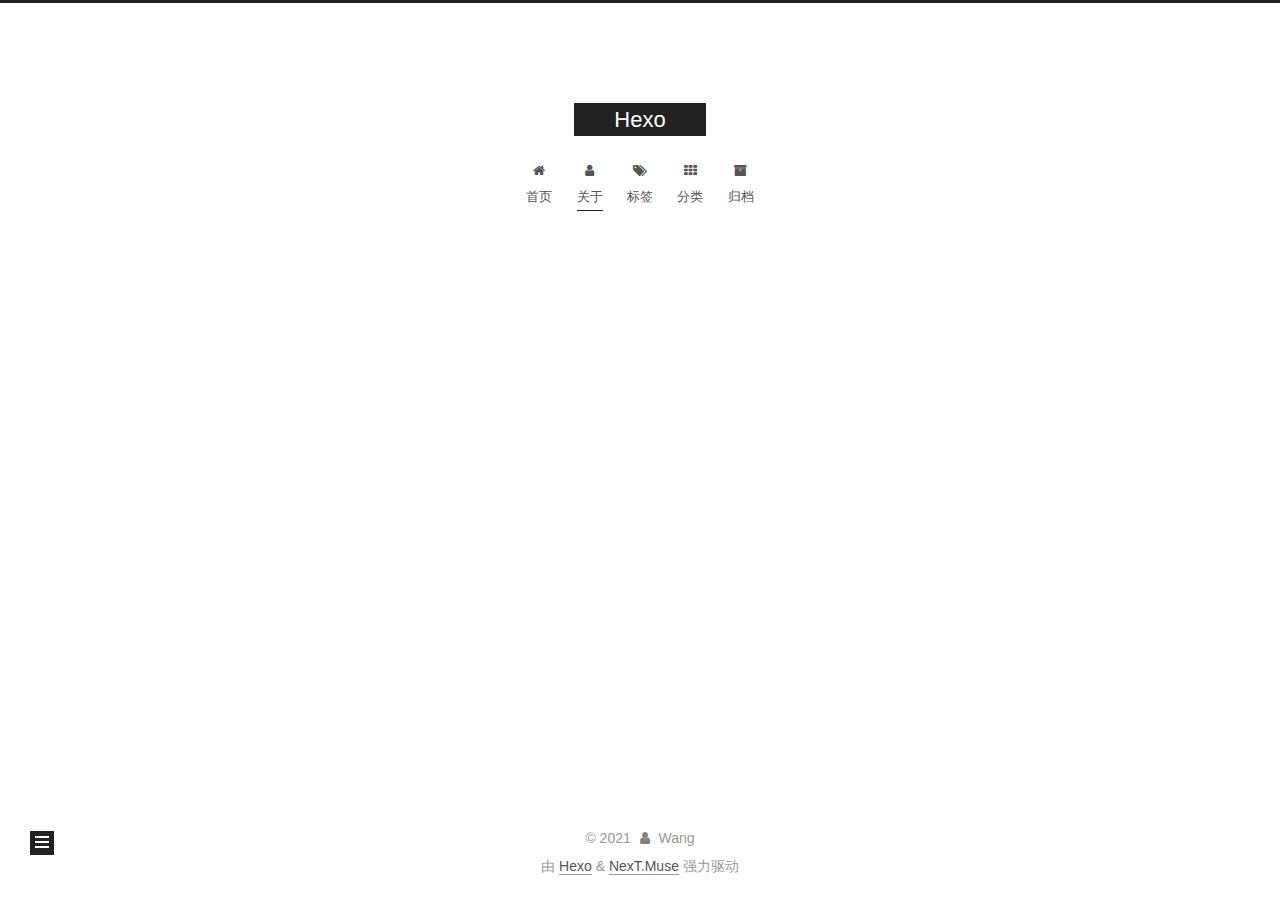
<file: about/index.html>
<!DOCTYPE html>
<html lang="zh-Hans">
<head>
  <meta charset="UTF-8">
<meta name="viewport" content="width=device-width, initial-scale=1, maximum-scale=2">
<meta name="theme-color" content="#222">
<meta name="generator" content="Hexo 5.4.0">
  <link rel="apple-touch-icon" sizes="180x180" href="/images/apple-touch-icon-next.png">
  <link rel="icon" type="image/png" sizes="32x32" href="/images/favicon-32x32-next.png">
  <link rel="icon" type="image/png" sizes="16x16" href="/images/favicon-16x16-next.png">
  <link rel="mask-icon" href="/images/logo.svg" color="#222">

<link rel="stylesheet" href="/css/main.css">


<link rel="stylesheet" href="/lib/font-awesome/css/font-awesome.min.css">

<script id="hexo-configurations">
    var NexT = window.NexT || {};
    var CONFIG = {"hostname":"example.com","root":"/","scheme":"Muse","version":"7.8.0","exturl":false,"sidebar":{"position":"left","display":"post","padding":18,"offset":12,"onmobile":false},"copycode":{"enable":false,"show_result":false,"style":null},"back2top":{"enable":true,"sidebar":false,"scrollpercent":false},"bookmark":{"enable":false,"color":"#222","save":"auto"},"fancybox":false,"mediumzoom":false,"lazyload":false,"pangu":false,"comments":{"style":"tabs","active":null,"storage":true,"lazyload":false,"nav":null},"algolia":{"hits":{"per_page":10},"labels":{"input_placeholder":"Search for Posts","hits_empty":"We didn't find any results for the search: ${query}","hits_stats":"${hits} results found in ${time} ms"}},"localsearch":{"enable":false,"trigger":"auto","top_n_per_article":1,"unescape":false,"preload":false},"motion":{"enable":true,"async":false,"transition":{"post_block":"fadeIn","post_header":"slideDownIn","post_body":"slideDownIn","coll_header":"slideLeftIn","sidebar":"slideUpIn"}}};
  </script>

  <meta name="description" content="这是Mr.w的个人博客哦!主要用于记录学习的知识和平时的随笔。">
<meta property="og:type" content="website">
<meta property="og:title" content="Hexo">
<meta property="og:url" content="http://example.com/about/index.html">
<meta property="og:site_name" content="Hexo">
<meta property="og:description" content="这是Mr.w的个人博客哦!主要用于记录学习的知识和平时的随笔。">
<meta property="og:locale">
<meta property="article:published_time" content="2021-03-07T13:01:00.000Z">
<meta property="article:modified_time" content="2021-03-07T13:09:51.551Z">
<meta property="article:author" content="Wang">
<meta name="twitter:card" content="summary">

<link rel="canonical" href="http://example.com/about/">


<script id="page-configurations">
  // https://hexo.io/docs/variables.html
  CONFIG.page = {
    sidebar: "",
    isHome : false,
    isPost : false,
    lang   : 'zh-Hans'
  };
</script>

  <title> | Hexo
</title>
  






  <noscript>
  <style>
  .use-motion .brand,
  .use-motion .menu-item,
  .sidebar-inner,
  .use-motion .post-block,
  .use-motion .pagination,
  .use-motion .comments,
  .use-motion .post-header,
  .use-motion .post-body,
  .use-motion .collection-header { opacity: initial; }

  .use-motion .site-title,
  .use-motion .site-subtitle {
    opacity: initial;
    top: initial;
  }

  .use-motion .logo-line-before i { left: initial; }
  .use-motion .logo-line-after i { right: initial; }
  </style>
</noscript>

</head>

<body itemscope itemtype="http://schema.org/WebPage">
  <div class="container use-motion">
    <div class="headband"></div>

    <header class="header" itemscope itemtype="http://schema.org/WPHeader">
      <div class="header-inner"><div class="site-brand-container">
  <div class="site-nav-toggle">
    <div class="toggle" aria-label="切换导航栏">
      <span class="toggle-line toggle-line-first"></span>
      <span class="toggle-line toggle-line-middle"></span>
      <span class="toggle-line toggle-line-last"></span>
    </div>
  </div>

  <div class="site-meta">

    <a href="/" class="brand" rel="start">
      <span class="logo-line-before"><i></i></span>
      <h1 class="site-title">Hexo</h1>
      <span class="logo-line-after"><i></i></span>
    </a>
  </div>

  <div class="site-nav-right">
    <div class="toggle popup-trigger">
    </div>
  </div>
</div>




<nav class="site-nav">
  <ul id="menu" class="menu">
        <li class="menu-item menu-item-home">

    <a href="/" rel="section"><i class="fa fa-fw fa-home"></i>首页</a>

  </li>
        <li class="menu-item menu-item-about">

    <a href="/about/" rel="section"><i class="fa fa-fw fa-user"></i>关于</a>

  </li>
        <li class="menu-item menu-item-tags">

    <a href="/tags/" rel="section"><i class="fa fa-fw fa-tags"></i>标签</a>

  </li>
        <li class="menu-item menu-item-categories">

    <a href="/categories/" rel="section"><i class="fa fa-fw fa-th"></i>分类</a>

  </li>
        <li class="menu-item menu-item-archives">

    <a href="/archives/" rel="section"><i class="fa fa-fw fa-archive"></i>归档</a>

  </li>
  </ul>
</nav>




</div>
    </header>

    
  <div class="back-to-top">
    <i class="fa fa-arrow-up"></i>
    <span>0%</span>
  </div>


    <main class="main">
      <div class="main-inner">
        <div class="content-wrap">
          
  
  

          <div class="content page posts-expand">
            

    
    
    
    <div class="post-block" lang="zh-Hans">
      <header class="post-header">

<h1 class="post-title" itemprop="name headline">
</h1>

<div class="post-meta">
  

</div>

</header>

      
      
      
      <div class="post-body">
          <p><strong>这是Mr.w的个人博客哦!</strong><br><strong>主要用于记录学习的知识和平时的随笔。</strong></p>

      </div>
      
      
      
    </div>
    

    
    
    


          </div>
          

<script>
  window.addEventListener('tabs:register', () => {
    let { activeClass } = CONFIG.comments;
    if (CONFIG.comments.storage) {
      activeClass = localStorage.getItem('comments_active') || activeClass;
    }
    if (activeClass) {
      let activeTab = document.querySelector(`a[href="#comment-${activeClass}"]`);
      if (activeTab) {
        activeTab.click();
      }
    }
  });
  if (CONFIG.comments.storage) {
    window.addEventListener('tabs:click', event => {
      if (!event.target.matches('.tabs-comment .tab-content .tab-pane')) return;
      let commentClass = event.target.classList[1];
      localStorage.setItem('comments_active', commentClass);
    });
  }
</script>

        </div>
          
  
  <div class="toggle sidebar-toggle">
    <span class="toggle-line toggle-line-first"></span>
    <span class="toggle-line toggle-line-middle"></span>
    <span class="toggle-line toggle-line-last"></span>
  </div>

  <aside class="sidebar">
    <div class="sidebar-inner">

      <ul class="sidebar-nav motion-element">
        <li class="sidebar-nav-toc">
          文章目录
        </li>
        <li class="sidebar-nav-overview">
          站点概览
        </li>
      </ul>

      <!--noindex-->
      <div class="post-toc-wrap sidebar-panel">
      </div>
      <!--/noindex-->

      <div class="site-overview-wrap sidebar-panel">
        <div class="site-author motion-element" itemprop="author" itemscope itemtype="http://schema.org/Person">
  <p class="site-author-name" itemprop="name">Wang</p>
  <div class="site-description" itemprop="description"></div>
</div>
<div class="site-state-wrap motion-element">
  <nav class="site-state">
      <div class="site-state-item site-state-posts">
          <a href="/archives/">
        
          <span class="site-state-item-count">6</span>
          <span class="site-state-item-name">日志</span>
        </a>
      </div>
  </nav>
</div>



      </div>

    </div>
  </aside>
  <div id="sidebar-dimmer"></div>


      </div>
    </main>

    <footer class="footer">
      <div class="footer-inner">
        

        

<div class="copyright">
  
  &copy; 
  <span itemprop="copyrightYear">2021</span>
  <span class="with-love">
    <i class="fa fa-user"></i>
  </span>
  <span class="author" itemprop="copyrightHolder">Wang</span>
</div>
  <div class="powered-by">由 <a href="https://hexo.io/" class="theme-link" rel="noopener" target="_blank">Hexo</a> & <a href="https://muse.theme-next.org/" class="theme-link" rel="noopener" target="_blank">NexT.Muse</a> 强力驱动
  </div>

        








      </div>
    </footer>
  </div>

  
  <script src="/lib/anime.min.js"></script>
  <script src="/lib/velocity/velocity.min.js"></script>
  <script src="/lib/velocity/velocity.ui.min.js"></script>

<script src="/js/utils.js"></script>

<script src="/js/motion.js"></script>


<script src="/js/schemes/muse.js"></script>


<script src="/js/next-boot.js"></script>




  















  

  

</body>
</html>
</file>
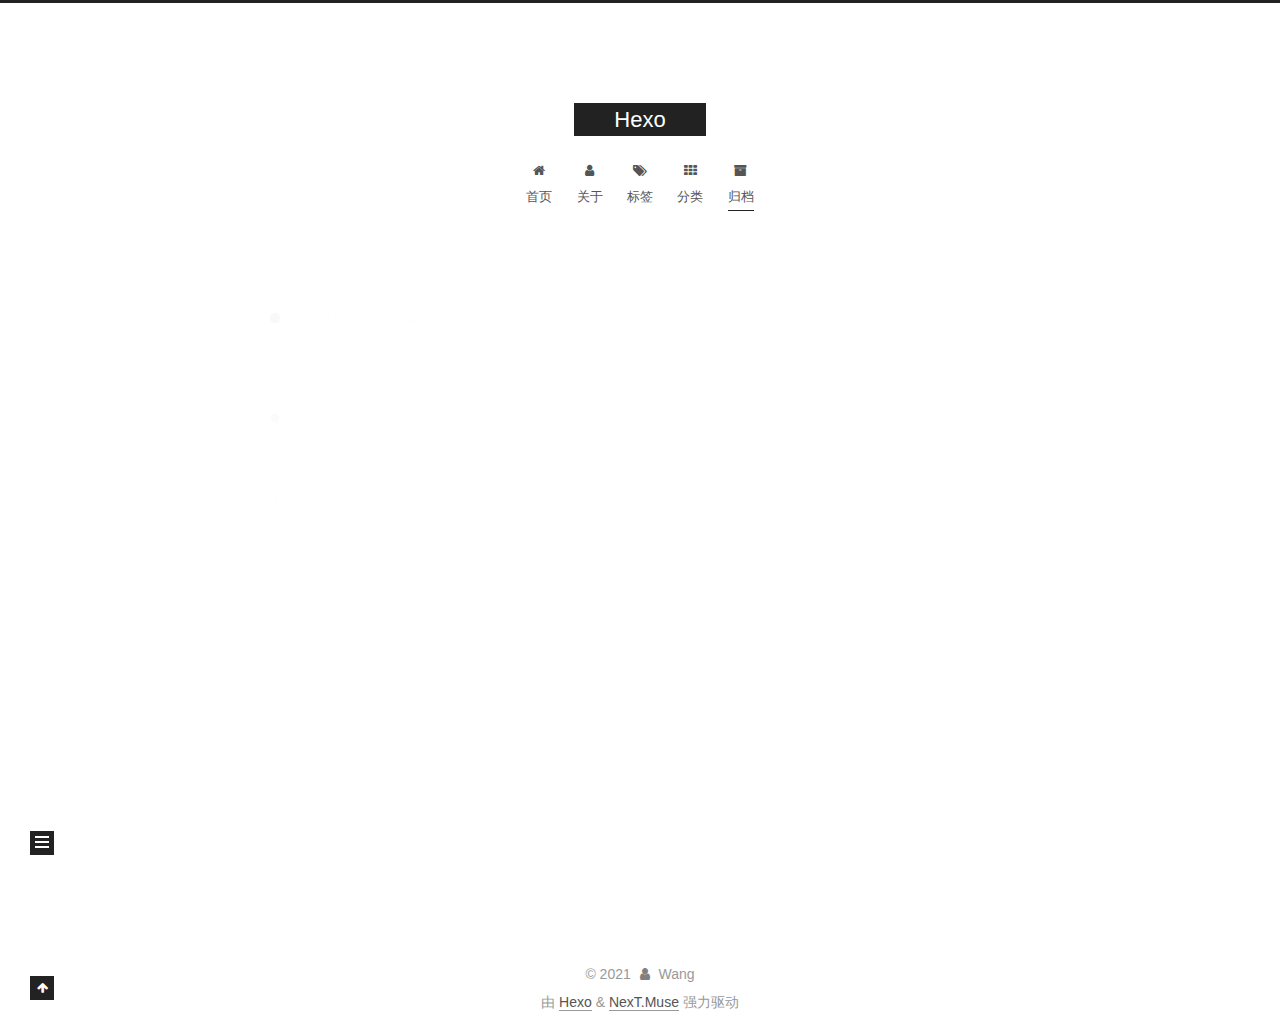
<file: archives/index.html>
<!DOCTYPE html>
<html lang="zh-Hans">
<head>
  <meta charset="UTF-8">
<meta name="viewport" content="width=device-width, initial-scale=1, maximum-scale=2">
<meta name="theme-color" content="#222">
<meta name="generator" content="Hexo 5.4.0">
  <link rel="apple-touch-icon" sizes="180x180" href="/images/apple-touch-icon-next.png">
  <link rel="icon" type="image/png" sizes="32x32" href="/images/favicon-32x32-next.png">
  <link rel="icon" type="image/png" sizes="16x16" href="/images/favicon-16x16-next.png">
  <link rel="mask-icon" href="/images/logo.svg" color="#222">

<link rel="stylesheet" href="/css/main.css">


<link rel="stylesheet" href="/lib/font-awesome/css/font-awesome.min.css">

<script id="hexo-configurations">
    var NexT = window.NexT || {};
    var CONFIG = {"hostname":"example.com","root":"/","scheme":"Muse","version":"7.8.0","exturl":false,"sidebar":{"position":"left","display":"post","padding":18,"offset":12,"onmobile":false},"copycode":{"enable":false,"show_result":false,"style":null},"back2top":{"enable":true,"sidebar":false,"scrollpercent":false},"bookmark":{"enable":false,"color":"#222","save":"auto"},"fancybox":false,"mediumzoom":false,"lazyload":false,"pangu":false,"comments":{"style":"tabs","active":null,"storage":true,"lazyload":false,"nav":null},"algolia":{"hits":{"per_page":10},"labels":{"input_placeholder":"Search for Posts","hits_empty":"We didn't find any results for the search: ${query}","hits_stats":"${hits} results found in ${time} ms"}},"localsearch":{"enable":false,"trigger":"auto","top_n_per_article":1,"unescape":false,"preload":false},"motion":{"enable":true,"async":false,"transition":{"post_block":"fadeIn","post_header":"slideDownIn","post_body":"slideDownIn","coll_header":"slideLeftIn","sidebar":"slideUpIn"}}};
  </script>

  <meta property="og:type" content="website">
<meta property="og:title" content="Hexo">
<meta property="og:url" content="http://example.com/archives/index.html">
<meta property="og:site_name" content="Hexo">
<meta property="og:locale">
<meta property="article:author" content="Wang">
<meta name="twitter:card" content="summary">

<link rel="canonical" href="http://example.com/archives/">


<script id="page-configurations">
  // https://hexo.io/docs/variables.html
  CONFIG.page = {
    sidebar: "",
    isHome : false,
    isPost : false,
    lang   : 'zh-Hans'
  };
</script>

  <title>归档 | Hexo</title>
  






  <noscript>
  <style>
  .use-motion .brand,
  .use-motion .menu-item,
  .sidebar-inner,
  .use-motion .post-block,
  .use-motion .pagination,
  .use-motion .comments,
  .use-motion .post-header,
  .use-motion .post-body,
  .use-motion .collection-header { opacity: initial; }

  .use-motion .site-title,
  .use-motion .site-subtitle {
    opacity: initial;
    top: initial;
  }

  .use-motion .logo-line-before i { left: initial; }
  .use-motion .logo-line-after i { right: initial; }
  </style>
</noscript>

</head>

<body itemscope itemtype="http://schema.org/WebPage">
  <div class="container use-motion">
    <div class="headband"></div>

    <header class="header" itemscope itemtype="http://schema.org/WPHeader">
      <div class="header-inner"><div class="site-brand-container">
  <div class="site-nav-toggle">
    <div class="toggle" aria-label="切换导航栏">
      <span class="toggle-line toggle-line-first"></span>
      <span class="toggle-line toggle-line-middle"></span>
      <span class="toggle-line toggle-line-last"></span>
    </div>
  </div>

  <div class="site-meta">

    <a href="/" class="brand" rel="start">
      <span class="logo-line-before"><i></i></span>
      <h1 class="site-title">Hexo</h1>
      <span class="logo-line-after"><i></i></span>
    </a>
  </div>

  <div class="site-nav-right">
    <div class="toggle popup-trigger">
    </div>
  </div>
</div>




<nav class="site-nav">
  <ul id="menu" class="menu">
        <li class="menu-item menu-item-home">

    <a href="/" rel="section"><i class="fa fa-fw fa-home"></i>首页</a>

  </li>
        <li class="menu-item menu-item-about">

    <a href="/about/" rel="section"><i class="fa fa-fw fa-user"></i>关于</a>

  </li>
        <li class="menu-item menu-item-tags">

    <a href="/tags/" rel="section"><i class="fa fa-fw fa-tags"></i>标签</a>

  </li>
        <li class="menu-item menu-item-categories">

    <a href="/categories/" rel="section"><i class="fa fa-fw fa-th"></i>分类</a>

  </li>
        <li class="menu-item menu-item-archives">

    <a href="/archives/" rel="section"><i class="fa fa-fw fa-archive"></i>归档</a>

  </li>
  </ul>
</nav>




</div>
    </header>

    
  <div class="back-to-top">
    <i class="fa fa-arrow-up"></i>
    <span>0%</span>
  </div>


    <main class="main">
      <div class="main-inner">
        <div class="content-wrap">
          

          <div class="content archive">
            

  
  
  
  <div class="post-block">
    <div class="posts-collapse">
      <div class="collection-title">
        <span class="collection-header">嗯..! 目前共计 6 篇日志。 继续努力。</span>
      </div>

      
    <div class="collection-year">
      <span class="collection-header">2021</span>
    </div>

  <article itemscope itemtype="http://schema.org/Article">
    <header class="post-header">

      <div class="post-meta">
        <time itemprop="dateCreated"
              datetime="2021-04-13T21:37:34+08:00"
              content="2021-04-13">
          04-13
        </time>
      </div>

      <div class="post-title">
          <a class="post-title-link" href="/2021/04/13/test1/" itemprop="url">
            <span itemprop="name">test1</span>
          </a>
      </div>

    </header>
  </article>

  <article itemscope itemtype="http://schema.org/Article">
    <header class="post-header">

      <div class="post-meta">
        <time itemprop="dateCreated"
              datetime="2021-03-11T21:55:54+08:00"
              content="2021-03-11">
          03-11
        </time>
      </div>

      <div class="post-title">
          <a class="post-title-link" href="/2021/03/11/Vtuber%E8%A7%82%E7%9C%8B%E6%9C%89%E6%84%9F/" itemprop="url">
            <span itemprop="name">Vtuber观看有感</span>
          </a>
      </div>

    </header>
  </article>

  <article itemscope itemtype="http://schema.org/Article">
    <header class="post-header">

      <div class="post-meta">
        <time itemprop="dateCreated"
              datetime="2021-03-09T00:37:32+08:00"
              content="2021-03-09">
          03-09
        </time>
      </div>

      <div class="post-title">
          <a class="post-title-link" href="/2021/03/09/Git%E6%95%99%E7%A8%8B/" itemprop="url">
            <span itemprop="name">Git自学笔记</span>
          </a>
      </div>

    </header>
  </article>

  <article itemscope itemtype="http://schema.org/Article">
    <header class="post-header">

      <div class="post-meta">
        <time itemprop="dateCreated"
              datetime="2021-03-08T20:44:41+08:00"
              content="2021-03-08">
          03-08
        </time>
      </div>

      <div class="post-title">
          <a class="post-title-link" href="/2021/03/08/Docker/" itemprop="url">
            <span itemprop="name">Docker</span>
          </a>
      </div>

    </header>
  </article>

  <article itemscope itemtype="http://schema.org/Article">
    <header class="post-header">

      <div class="post-meta">
        <time itemprop="dateCreated"
              datetime="2021-03-08T08:02:48+08:00"
              content="2021-03-08">
          03-08
        </time>
      </div>

      <div class="post-title">
          <a class="post-title-link" href="/2021/03/08/%E8%AE%A1%E7%AE%97%E6%9C%BA%E7%BB%84%E6%88%90%E5%8E%9F%E7%90%86/" itemprop="url">
            <span itemprop="name">计算机组成原理</span>
          </a>
      </div>

    </header>
  </article>

  <article itemscope itemtype="http://schema.org/Article">
    <header class="post-header">

      <div class="post-meta">
        <time itemprop="dateCreated"
              datetime="2021-03-07T03:00:34+08:00"
              content="2021-03-07">
          03-07
        </time>
      </div>

      <div class="post-title">
          <a class="post-title-link" href="/2021/03/07/hello-world/" itemprop="url">
            <span itemprop="name">Hello World</span>
          </a>
      </div>

    </header>
  </article>


    </div>
  </div>
  
  
  

  



          </div>
          

<script>
  window.addEventListener('tabs:register', () => {
    let { activeClass } = CONFIG.comments;
    if (CONFIG.comments.storage) {
      activeClass = localStorage.getItem('comments_active') || activeClass;
    }
    if (activeClass) {
      let activeTab = document.querySelector(`a[href="#comment-${activeClass}"]`);
      if (activeTab) {
        activeTab.click();
      }
    }
  });
  if (CONFIG.comments.storage) {
    window.addEventListener('tabs:click', event => {
      if (!event.target.matches('.tabs-comment .tab-content .tab-pane')) return;
      let commentClass = event.target.classList[1];
      localStorage.setItem('comments_active', commentClass);
    });
  }
</script>

        </div>
          
  
  <div class="toggle sidebar-toggle">
    <span class="toggle-line toggle-line-first"></span>
    <span class="toggle-line toggle-line-middle"></span>
    <span class="toggle-line toggle-line-last"></span>
  </div>

  <aside class="sidebar">
    <div class="sidebar-inner">

      <ul class="sidebar-nav motion-element">
        <li class="sidebar-nav-toc">
          文章目录
        </li>
        <li class="sidebar-nav-overview">
          站点概览
        </li>
      </ul>

      <!--noindex-->
      <div class="post-toc-wrap sidebar-panel">
      </div>
      <!--/noindex-->

      <div class="site-overview-wrap sidebar-panel">
        <div class="site-author motion-element" itemprop="author" itemscope itemtype="http://schema.org/Person">
  <p class="site-author-name" itemprop="name">Wang</p>
  <div class="site-description" itemprop="description"></div>
</div>
<div class="site-state-wrap motion-element">
  <nav class="site-state">
      <div class="site-state-item site-state-posts">
          <a href="/archives/">
        
          <span class="site-state-item-count">6</span>
          <span class="site-state-item-name">日志</span>
        </a>
      </div>
  </nav>
</div>



      </div>

    </div>
  </aside>
  <div id="sidebar-dimmer"></div>


      </div>
    </main>

    <footer class="footer">
      <div class="footer-inner">
        

        

<div class="copyright">
  
  &copy; 
  <span itemprop="copyrightYear">2021</span>
  <span class="with-love">
    <i class="fa fa-user"></i>
  </span>
  <span class="author" itemprop="copyrightHolder">Wang</span>
</div>
  <div class="powered-by">由 <a href="https://hexo.io/" class="theme-link" rel="noopener" target="_blank">Hexo</a> & <a href="https://muse.theme-next.org/" class="theme-link" rel="noopener" target="_blank">NexT.Muse</a> 强力驱动
  </div>

        








      </div>
    </footer>
  </div>

  
  <script src="/lib/anime.min.js"></script>
  <script src="/lib/velocity/velocity.min.js"></script>
  <script src="/lib/velocity/velocity.ui.min.js"></script>

<script src="/js/utils.js"></script>

<script src="/js/motion.js"></script>


<script src="/js/schemes/muse.js"></script>


<script src="/js/next-boot.js"></script>




  















  

  

</body>
</html>
</file>
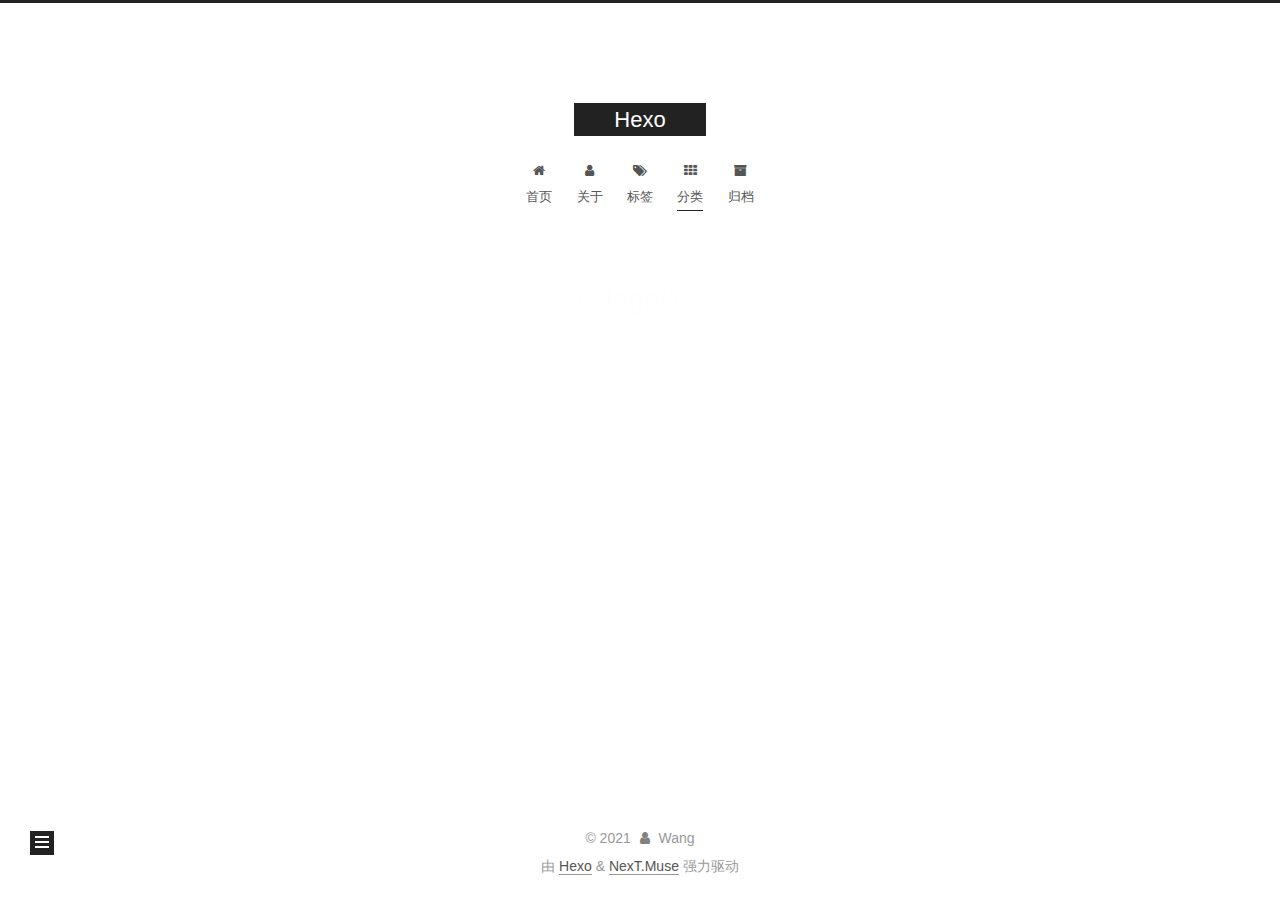
<file: categories/index.html>
<!DOCTYPE html>
<html lang="zh-Hans">
<head>
  <meta charset="UTF-8">
<meta name="viewport" content="width=device-width, initial-scale=1, maximum-scale=2">
<meta name="theme-color" content="#222">
<meta name="generator" content="Hexo 5.4.0">
  <link rel="apple-touch-icon" sizes="180x180" href="/images/apple-touch-icon-next.png">
  <link rel="icon" type="image/png" sizes="32x32" href="/images/favicon-32x32-next.png">
  <link rel="icon" type="image/png" sizes="16x16" href="/images/favicon-16x16-next.png">
  <link rel="mask-icon" href="/images/logo.svg" color="#222">

<link rel="stylesheet" href="/css/main.css">


<link rel="stylesheet" href="/lib/font-awesome/css/font-awesome.min.css">

<script id="hexo-configurations">
    var NexT = window.NexT || {};
    var CONFIG = {"hostname":"example.com","root":"/","scheme":"Muse","version":"7.8.0","exturl":false,"sidebar":{"position":"left","display":"post","padding":18,"offset":12,"onmobile":false},"copycode":{"enable":false,"show_result":false,"style":null},"back2top":{"enable":true,"sidebar":false,"scrollpercent":false},"bookmark":{"enable":false,"color":"#222","save":"auto"},"fancybox":false,"mediumzoom":false,"lazyload":false,"pangu":false,"comments":{"style":"tabs","active":null,"storage":true,"lazyload":false,"nav":null},"algolia":{"hits":{"per_page":10},"labels":{"input_placeholder":"Search for Posts","hits_empty":"We didn't find any results for the search: ${query}","hits_stats":"${hits} results found in ${time} ms"}},"localsearch":{"enable":false,"trigger":"auto","top_n_per_article":1,"unescape":false,"preload":false},"motion":{"enable":true,"async":false,"transition":{"post_block":"fadeIn","post_header":"slideDownIn","post_body":"slideDownIn","coll_header":"slideLeftIn","sidebar":"slideUpIn"}}};
  </script>

  <meta property="og:type" content="website">
<meta property="og:title" content="categories">
<meta property="og:url" content="http://example.com/categories/index.html">
<meta property="og:site_name" content="Hexo">
<meta property="og:locale">
<meta property="article:published_time" content="2021-03-07T13:00:21.000Z">
<meta property="article:modified_time" content="2021-03-07T13:00:21.064Z">
<meta property="article:author" content="Wang">
<meta name="twitter:card" content="summary">

<link rel="canonical" href="http://example.com/categories/">


<script id="page-configurations">
  // https://hexo.io/docs/variables.html
  CONFIG.page = {
    sidebar: "",
    isHome : false,
    isPost : false,
    lang   : 'zh-Hans'
  };
</script>

  <title>categories | Hexo
</title>
  






  <noscript>
  <style>
  .use-motion .brand,
  .use-motion .menu-item,
  .sidebar-inner,
  .use-motion .post-block,
  .use-motion .pagination,
  .use-motion .comments,
  .use-motion .post-header,
  .use-motion .post-body,
  .use-motion .collection-header { opacity: initial; }

  .use-motion .site-title,
  .use-motion .site-subtitle {
    opacity: initial;
    top: initial;
  }

  .use-motion .logo-line-before i { left: initial; }
  .use-motion .logo-line-after i { right: initial; }
  </style>
</noscript>

</head>

<body itemscope itemtype="http://schema.org/WebPage">
  <div class="container use-motion">
    <div class="headband"></div>

    <header class="header" itemscope itemtype="http://schema.org/WPHeader">
      <div class="header-inner"><div class="site-brand-container">
  <div class="site-nav-toggle">
    <div class="toggle" aria-label="切换导航栏">
      <span class="toggle-line toggle-line-first"></span>
      <span class="toggle-line toggle-line-middle"></span>
      <span class="toggle-line toggle-line-last"></span>
    </div>
  </div>

  <div class="site-meta">

    <a href="/" class="brand" rel="start">
      <span class="logo-line-before"><i></i></span>
      <h1 class="site-title">Hexo</h1>
      <span class="logo-line-after"><i></i></span>
    </a>
  </div>

  <div class="site-nav-right">
    <div class="toggle popup-trigger">
    </div>
  </div>
</div>




<nav class="site-nav">
  <ul id="menu" class="menu">
        <li class="menu-item menu-item-home">

    <a href="/" rel="section"><i class="fa fa-fw fa-home"></i>首页</a>

  </li>
        <li class="menu-item menu-item-about">

    <a href="/about/" rel="section"><i class="fa fa-fw fa-user"></i>关于</a>

  </li>
        <li class="menu-item menu-item-tags">

    <a href="/tags/" rel="section"><i class="fa fa-fw fa-tags"></i>标签</a>

  </li>
        <li class="menu-item menu-item-categories">

    <a href="/categories/" rel="section"><i class="fa fa-fw fa-th"></i>分类</a>

  </li>
        <li class="menu-item menu-item-archives">

    <a href="/archives/" rel="section"><i class="fa fa-fw fa-archive"></i>归档</a>

  </li>
  </ul>
</nav>




</div>
    </header>

    
  <div class="back-to-top">
    <i class="fa fa-arrow-up"></i>
    <span>0%</span>
  </div>


    <main class="main">
      <div class="main-inner">
        <div class="content-wrap">
          
  
  

          <div class="content page posts-expand">
            

    
    
    
    <div class="post-block" lang="zh-Hans">
      <header class="post-header">

<h1 class="post-title" itemprop="name headline">categories
</h1>

<div class="post-meta">
  

</div>

</header>

      
      
      
      <div class="post-body">
          
      </div>
      
      
      
    </div>
    

    
    
    


          </div>
          

<script>
  window.addEventListener('tabs:register', () => {
    let { activeClass } = CONFIG.comments;
    if (CONFIG.comments.storage) {
      activeClass = localStorage.getItem('comments_active') || activeClass;
    }
    if (activeClass) {
      let activeTab = document.querySelector(`a[href="#comment-${activeClass}"]`);
      if (activeTab) {
        activeTab.click();
      }
    }
  });
  if (CONFIG.comments.storage) {
    window.addEventListener('tabs:click', event => {
      if (!event.target.matches('.tabs-comment .tab-content .tab-pane')) return;
      let commentClass = event.target.classList[1];
      localStorage.setItem('comments_active', commentClass);
    });
  }
</script>

        </div>
          
  
  <div class="toggle sidebar-toggle">
    <span class="toggle-line toggle-line-first"></span>
    <span class="toggle-line toggle-line-middle"></span>
    <span class="toggle-line toggle-line-last"></span>
  </div>

  <aside class="sidebar">
    <div class="sidebar-inner">

      <ul class="sidebar-nav motion-element">
        <li class="sidebar-nav-toc">
          文章目录
        </li>
        <li class="sidebar-nav-overview">
          站点概览
        </li>
      </ul>

      <!--noindex-->
      <div class="post-toc-wrap sidebar-panel">
      </div>
      <!--/noindex-->

      <div class="site-overview-wrap sidebar-panel">
        <div class="site-author motion-element" itemprop="author" itemscope itemtype="http://schema.org/Person">
  <p class="site-author-name" itemprop="name">Wang</p>
  <div class="site-description" itemprop="description"></div>
</div>
<div class="site-state-wrap motion-element">
  <nav class="site-state">
      <div class="site-state-item site-state-posts">
          <a href="/archives/">
        
          <span class="site-state-item-count">6</span>
          <span class="site-state-item-name">日志</span>
        </a>
      </div>
  </nav>
</div>



      </div>

    </div>
  </aside>
  <div id="sidebar-dimmer"></div>


      </div>
    </main>

    <footer class="footer">
      <div class="footer-inner">
        

        

<div class="copyright">
  
  &copy; 
  <span itemprop="copyrightYear">2021</span>
  <span class="with-love">
    <i class="fa fa-user"></i>
  </span>
  <span class="author" itemprop="copyrightHolder">Wang</span>
</div>
  <div class="powered-by">由 <a href="https://hexo.io/" class="theme-link" rel="noopener" target="_blank">Hexo</a> & <a href="https://muse.theme-next.org/" class="theme-link" rel="noopener" target="_blank">NexT.Muse</a> 强力驱动
  </div>

        








      </div>
    </footer>
  </div>

  
  <script src="/lib/anime.min.js"></script>
  <script src="/lib/velocity/velocity.min.js"></script>
  <script src="/lib/velocity/velocity.ui.min.js"></script>

<script src="/js/utils.js"></script>

<script src="/js/motion.js"></script>


<script src="/js/schemes/muse.js"></script>


<script src="/js/next-boot.js"></script>




  















  

  

</body>
</html>
</file>
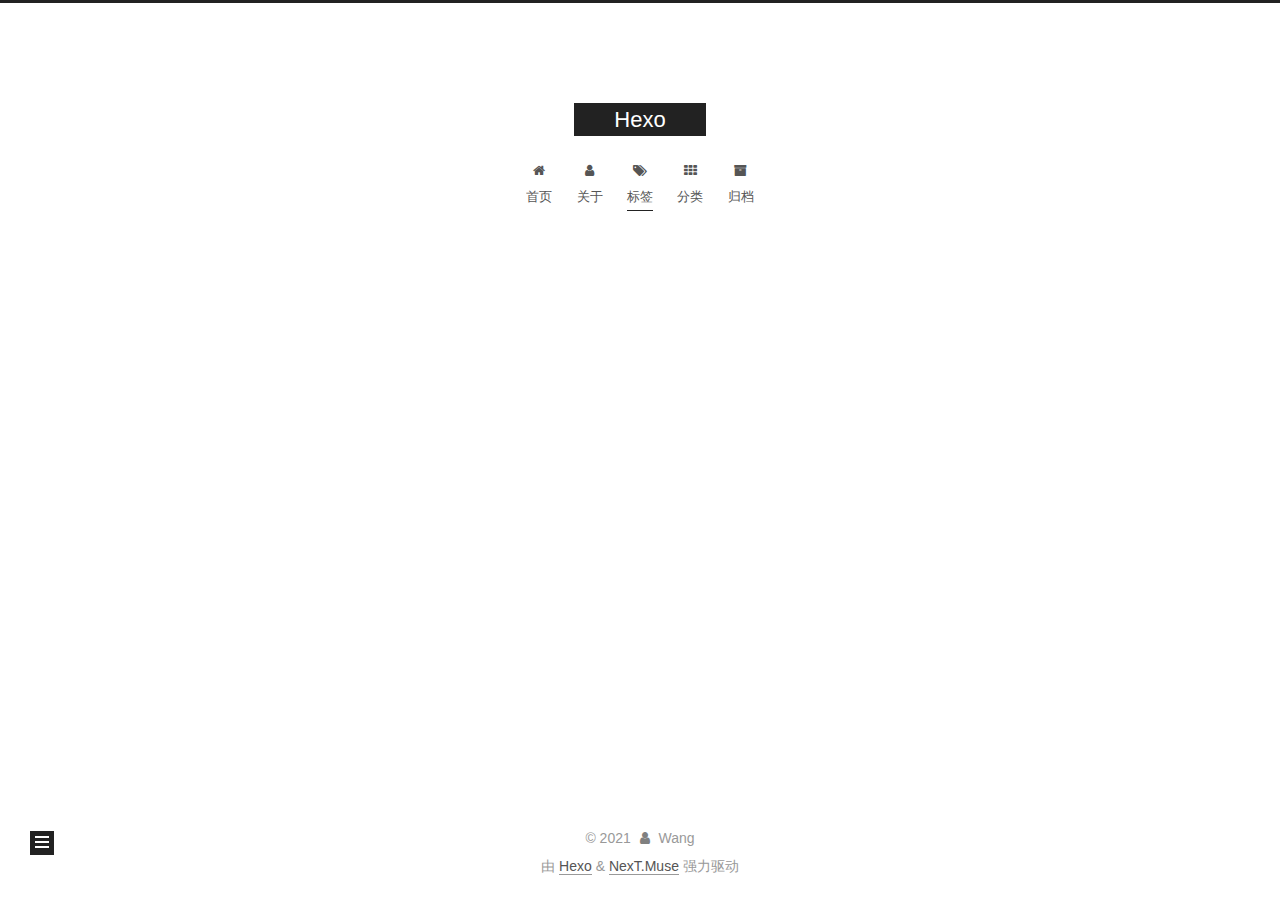
<file: tags/index.html>
<!DOCTYPE html>
<html lang="zh-Hans">
<head>
  <meta charset="UTF-8">
<meta name="viewport" content="width=device-width, initial-scale=1, maximum-scale=2">
<meta name="theme-color" content="#222">
<meta name="generator" content="Hexo 5.4.0">
  <link rel="apple-touch-icon" sizes="180x180" href="/images/apple-touch-icon-next.png">
  <link rel="icon" type="image/png" sizes="32x32" href="/images/favicon-32x32-next.png">
  <link rel="icon" type="image/png" sizes="16x16" href="/images/favicon-16x16-next.png">
  <link rel="mask-icon" href="/images/logo.svg" color="#222">

<link rel="stylesheet" href="/css/main.css">


<link rel="stylesheet" href="/lib/font-awesome/css/font-awesome.min.css">

<script id="hexo-configurations">
    var NexT = window.NexT || {};
    var CONFIG = {"hostname":"example.com","root":"/","scheme":"Muse","version":"7.8.0","exturl":false,"sidebar":{"position":"left","display":"post","padding":18,"offset":12,"onmobile":false},"copycode":{"enable":false,"show_result":false,"style":null},"back2top":{"enable":true,"sidebar":false,"scrollpercent":false},"bookmark":{"enable":false,"color":"#222","save":"auto"},"fancybox":false,"mediumzoom":false,"lazyload":false,"pangu":false,"comments":{"style":"tabs","active":null,"storage":true,"lazyload":false,"nav":null},"algolia":{"hits":{"per_page":10},"labels":{"input_placeholder":"Search for Posts","hits_empty":"We didn't find any results for the search: ${query}","hits_stats":"${hits} results found in ${time} ms"}},"localsearch":{"enable":false,"trigger":"auto","top_n_per_article":1,"unescape":false,"preload":false},"motion":{"enable":true,"async":false,"transition":{"post_block":"fadeIn","post_header":"slideDownIn","post_body":"slideDownIn","coll_header":"slideLeftIn","sidebar":"slideUpIn"}}};
  </script>

  <meta property="og:type" content="website">
<meta property="og:title" content="tags">
<meta property="og:url" content="http://example.com/tags/index.html">
<meta property="og:site_name" content="Hexo">
<meta property="og:locale">
<meta property="article:published_time" content="2021-03-07T13:00:32.000Z">
<meta property="article:modified_time" content="2021-03-07T13:10:32.312Z">
<meta property="article:author" content="Wang">
<meta name="twitter:card" content="summary">

<link rel="canonical" href="http://example.com/tags/">


<script id="page-configurations">
  // https://hexo.io/docs/variables.html
  CONFIG.page = {
    sidebar: "",
    isHome : false,
    isPost : false,
    lang   : 'zh-Hans'
  };
</script>

  <title>tags | Hexo
</title>
  






  <noscript>
  <style>
  .use-motion .brand,
  .use-motion .menu-item,
  .sidebar-inner,
  .use-motion .post-block,
  .use-motion .pagination,
  .use-motion .comments,
  .use-motion .post-header,
  .use-motion .post-body,
  .use-motion .collection-header { opacity: initial; }

  .use-motion .site-title,
  .use-motion .site-subtitle {
    opacity: initial;
    top: initial;
  }

  .use-motion .logo-line-before i { left: initial; }
  .use-motion .logo-line-after i { right: initial; }
  </style>
</noscript>

</head>

<body itemscope itemtype="http://schema.org/WebPage">
  <div class="container use-motion">
    <div class="headband"></div>

    <header class="header" itemscope itemtype="http://schema.org/WPHeader">
      <div class="header-inner"><div class="site-brand-container">
  <div class="site-nav-toggle">
    <div class="toggle" aria-label="切换导航栏">
      <span class="toggle-line toggle-line-first"></span>
      <span class="toggle-line toggle-line-middle"></span>
      <span class="toggle-line toggle-line-last"></span>
    </div>
  </div>

  <div class="site-meta">

    <a href="/" class="brand" rel="start">
      <span class="logo-line-before"><i></i></span>
      <h1 class="site-title">Hexo</h1>
      <span class="logo-line-after"><i></i></span>
    </a>
  </div>

  <div class="site-nav-right">
    <div class="toggle popup-trigger">
    </div>
  </div>
</div>




<nav class="site-nav">
  <ul id="menu" class="menu">
        <li class="menu-item menu-item-home">

    <a href="/" rel="section"><i class="fa fa-fw fa-home"></i>首页</a>

  </li>
        <li class="menu-item menu-item-about">

    <a href="/about/" rel="section"><i class="fa fa-fw fa-user"></i>关于</a>

  </li>
        <li class="menu-item menu-item-tags">

    <a href="/tags/" rel="section"><i class="fa fa-fw fa-tags"></i>标签</a>

  </li>
        <li class="menu-item menu-item-categories">

    <a href="/categories/" rel="section"><i class="fa fa-fw fa-th"></i>分类</a>

  </li>
        <li class="menu-item menu-item-archives">

    <a href="/archives/" rel="section"><i class="fa fa-fw fa-archive"></i>归档</a>

  </li>
  </ul>
</nav>




</div>
    </header>

    
  <div class="back-to-top">
    <i class="fa fa-arrow-up"></i>
    <span>0%</span>
  </div>


    <main class="main">
      <div class="main-inner">
        <div class="content-wrap">
          
  
  

          <div class="content page posts-expand">
            

    
    
    
    <div class="post-block" lang="zh-Hans">
      <header class="post-header">

<h1 class="post-title" itemprop="name headline">tags
</h1>

<div class="post-meta">
  

</div>

</header>

      
      
      
      <div class="post-body">
          <div class="tag-cloud">
            <div class="tag-cloud-title">
              暂无标签
            </div>
            <div class="tag-cloud-tags">
              
            </div>
          </div>
        
      </div>
      
      
      
    </div>
    

    
    
    


          </div>
          

<script>
  window.addEventListener('tabs:register', () => {
    let { activeClass } = CONFIG.comments;
    if (CONFIG.comments.storage) {
      activeClass = localStorage.getItem('comments_active') || activeClass;
    }
    if (activeClass) {
      let activeTab = document.querySelector(`a[href="#comment-${activeClass}"]`);
      if (activeTab) {
        activeTab.click();
      }
    }
  });
  if (CONFIG.comments.storage) {
    window.addEventListener('tabs:click', event => {
      if (!event.target.matches('.tabs-comment .tab-content .tab-pane')) return;
      let commentClass = event.target.classList[1];
      localStorage.setItem('comments_active', commentClass);
    });
  }
</script>

        </div>
          
  
  <div class="toggle sidebar-toggle">
    <span class="toggle-line toggle-line-first"></span>
    <span class="toggle-line toggle-line-middle"></span>
    <span class="toggle-line toggle-line-last"></span>
  </div>

  <aside class="sidebar">
    <div class="sidebar-inner">

      <ul class="sidebar-nav motion-element">
        <li class="sidebar-nav-toc">
          文章目录
        </li>
        <li class="sidebar-nav-overview">
          站点概览
        </li>
      </ul>

      <!--noindex-->
      <div class="post-toc-wrap sidebar-panel">
      </div>
      <!--/noindex-->

      <div class="site-overview-wrap sidebar-panel">
        <div class="site-author motion-element" itemprop="author" itemscope itemtype="http://schema.org/Person">
  <p class="site-author-name" itemprop="name">Wang</p>
  <div class="site-description" itemprop="description"></div>
</div>
<div class="site-state-wrap motion-element">
  <nav class="site-state">
      <div class="site-state-item site-state-posts">
          <a href="/archives/">
        
          <span class="site-state-item-count">6</span>
          <span class="site-state-item-name">日志</span>
        </a>
      </div>
  </nav>
</div>



      </div>

    </div>
  </aside>
  <div id="sidebar-dimmer"></div>


      </div>
    </main>

    <footer class="footer">
      <div class="footer-inner">
        

        

<div class="copyright">
  
  &copy; 
  <span itemprop="copyrightYear">2021</span>
  <span class="with-love">
    <i class="fa fa-user"></i>
  </span>
  <span class="author" itemprop="copyrightHolder">Wang</span>
</div>
  <div class="powered-by">由 <a href="https://hexo.io/" class="theme-link" rel="noopener" target="_blank">Hexo</a> & <a href="https://muse.theme-next.org/" class="theme-link" rel="noopener" target="_blank">NexT.Muse</a> 强力驱动
  </div>

        








      </div>
    </footer>
  </div>

  
  <script src="/lib/anime.min.js"></script>
  <script src="/lib/velocity/velocity.min.js"></script>
  <script src="/lib/velocity/velocity.ui.min.js"></script>

<script src="/js/utils.js"></script>

<script src="/js/motion.js"></script>


<script src="/js/schemes/muse.js"></script>


<script src="/js/next-boot.js"></script>




  















  

  

</body>
</html>
</file>
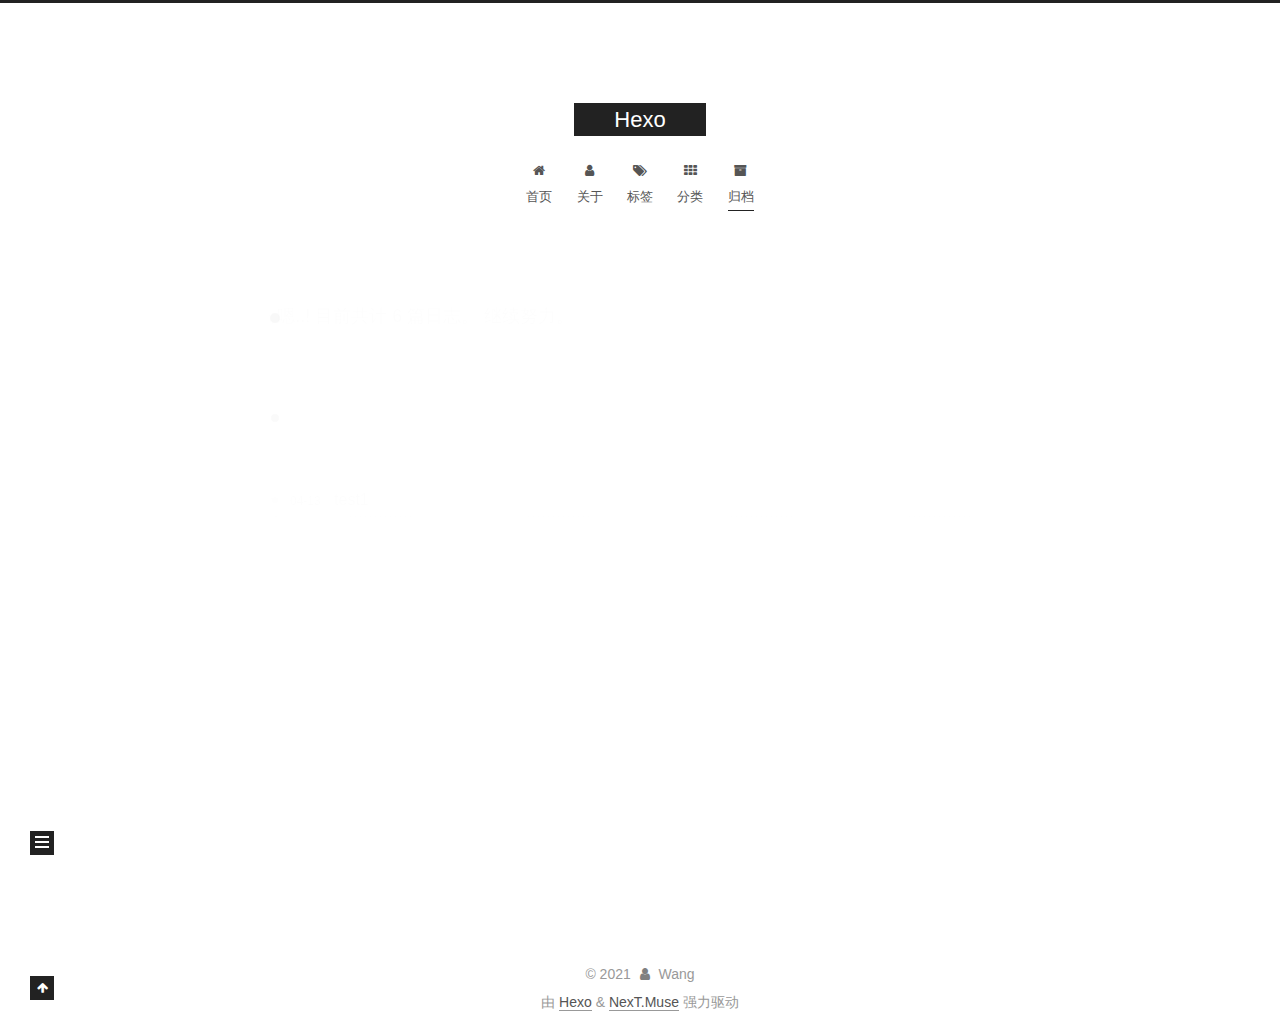
<file: archives/2021/index.html>
<!DOCTYPE html>
<html lang="zh-Hans">
<head>
  <meta charset="UTF-8">
<meta name="viewport" content="width=device-width, initial-scale=1, maximum-scale=2">
<meta name="theme-color" content="#222">
<meta name="generator" content="Hexo 5.4.0">
  <link rel="apple-touch-icon" sizes="180x180" href="/images/apple-touch-icon-next.png">
  <link rel="icon" type="image/png" sizes="32x32" href="/images/favicon-32x32-next.png">
  <link rel="icon" type="image/png" sizes="16x16" href="/images/favicon-16x16-next.png">
  <link rel="mask-icon" href="/images/logo.svg" color="#222">

<link rel="stylesheet" href="/css/main.css">


<link rel="stylesheet" href="/lib/font-awesome/css/font-awesome.min.css">

<script id="hexo-configurations">
    var NexT = window.NexT || {};
    var CONFIG = {"hostname":"example.com","root":"/","scheme":"Muse","version":"7.8.0","exturl":false,"sidebar":{"position":"left","display":"post","padding":18,"offset":12,"onmobile":false},"copycode":{"enable":false,"show_result":false,"style":null},"back2top":{"enable":true,"sidebar":false,"scrollpercent":false},"bookmark":{"enable":false,"color":"#222","save":"auto"},"fancybox":false,"mediumzoom":false,"lazyload":false,"pangu":false,"comments":{"style":"tabs","active":null,"storage":true,"lazyload":false,"nav":null},"algolia":{"hits":{"per_page":10},"labels":{"input_placeholder":"Search for Posts","hits_empty":"We didn't find any results for the search: ${query}","hits_stats":"${hits} results found in ${time} ms"}},"localsearch":{"enable":false,"trigger":"auto","top_n_per_article":1,"unescape":false,"preload":false},"motion":{"enable":true,"async":false,"transition":{"post_block":"fadeIn","post_header":"slideDownIn","post_body":"slideDownIn","coll_header":"slideLeftIn","sidebar":"slideUpIn"}}};
  </script>

  <meta property="og:type" content="website">
<meta property="og:title" content="Hexo">
<meta property="og:url" content="http://example.com/archives/2021/index.html">
<meta property="og:site_name" content="Hexo">
<meta property="og:locale">
<meta property="article:author" content="Wang">
<meta name="twitter:card" content="summary">

<link rel="canonical" href="http://example.com/archives/2021/">


<script id="page-configurations">
  // https://hexo.io/docs/variables.html
  CONFIG.page = {
    sidebar: "",
    isHome : false,
    isPost : false,
    lang   : 'zh-Hans'
  };
</script>

  <title>归档 | Hexo</title>
  






  <noscript>
  <style>
  .use-motion .brand,
  .use-motion .menu-item,
  .sidebar-inner,
  .use-motion .post-block,
  .use-motion .pagination,
  .use-motion .comments,
  .use-motion .post-header,
  .use-motion .post-body,
  .use-motion .collection-header { opacity: initial; }

  .use-motion .site-title,
  .use-motion .site-subtitle {
    opacity: initial;
    top: initial;
  }

  .use-motion .logo-line-before i { left: initial; }
  .use-motion .logo-line-after i { right: initial; }
  </style>
</noscript>

</head>

<body itemscope itemtype="http://schema.org/WebPage">
  <div class="container use-motion">
    <div class="headband"></div>

    <header class="header" itemscope itemtype="http://schema.org/WPHeader">
      <div class="header-inner"><div class="site-brand-container">
  <div class="site-nav-toggle">
    <div class="toggle" aria-label="切换导航栏">
      <span class="toggle-line toggle-line-first"></span>
      <span class="toggle-line toggle-line-middle"></span>
      <span class="toggle-line toggle-line-last"></span>
    </div>
  </div>

  <div class="site-meta">

    <a href="/" class="brand" rel="start">
      <span class="logo-line-before"><i></i></span>
      <h1 class="site-title">Hexo</h1>
      <span class="logo-line-after"><i></i></span>
    </a>
  </div>

  <div class="site-nav-right">
    <div class="toggle popup-trigger">
    </div>
  </div>
</div>




<nav class="site-nav">
  <ul id="menu" class="menu">
        <li class="menu-item menu-item-home">

    <a href="/" rel="section"><i class="fa fa-fw fa-home"></i>首页</a>

  </li>
        <li class="menu-item menu-item-about">

    <a href="/about/" rel="section"><i class="fa fa-fw fa-user"></i>关于</a>

  </li>
        <li class="menu-item menu-item-tags">

    <a href="/tags/" rel="section"><i class="fa fa-fw fa-tags"></i>标签</a>

  </li>
        <li class="menu-item menu-item-categories">

    <a href="/categories/" rel="section"><i class="fa fa-fw fa-th"></i>分类</a>

  </li>
        <li class="menu-item menu-item-archives">

    <a href="/archives/" rel="section"><i class="fa fa-fw fa-archive"></i>归档</a>

  </li>
  </ul>
</nav>




</div>
    </header>

    
  <div class="back-to-top">
    <i class="fa fa-arrow-up"></i>
    <span>0%</span>
  </div>


    <main class="main">
      <div class="main-inner">
        <div class="content-wrap">
          

          <div class="content archive">
            

  
  
  
  <div class="post-block">
    <div class="posts-collapse">
      <div class="collection-title">
        <span class="collection-header">嗯..! 目前共计 6 篇日志。 继续努力。</span>
      </div>

      
    <div class="collection-year">
      <span class="collection-header">2021</span>
    </div>

  <article itemscope itemtype="http://schema.org/Article">
    <header class="post-header">

      <div class="post-meta">
        <time itemprop="dateCreated"
              datetime="2021-04-13T21:37:34+08:00"
              content="2021-04-13">
          04-13
        </time>
      </div>

      <div class="post-title">
          <a class="post-title-link" href="/2021/04/13/test1/" itemprop="url">
            <span itemprop="name">test1</span>
          </a>
      </div>

    </header>
  </article>

  <article itemscope itemtype="http://schema.org/Article">
    <header class="post-header">

      <div class="post-meta">
        <time itemprop="dateCreated"
              datetime="2021-03-11T21:55:54+08:00"
              content="2021-03-11">
          03-11
        </time>
      </div>

      <div class="post-title">
          <a class="post-title-link" href="/2021/03/11/Vtuber%E8%A7%82%E7%9C%8B%E6%9C%89%E6%84%9F/" itemprop="url">
            <span itemprop="name">Vtuber观看有感</span>
          </a>
      </div>

    </header>
  </article>

  <article itemscope itemtype="http://schema.org/Article">
    <header class="post-header">

      <div class="post-meta">
        <time itemprop="dateCreated"
              datetime="2021-03-09T00:37:32+08:00"
              content="2021-03-09">
          03-09
        </time>
      </div>

      <div class="post-title">
          <a class="post-title-link" href="/2021/03/09/Git%E6%95%99%E7%A8%8B/" itemprop="url">
            <span itemprop="name">Git自学笔记</span>
          </a>
      </div>

    </header>
  </article>

  <article itemscope itemtype="http://schema.org/Article">
    <header class="post-header">

      <div class="post-meta">
        <time itemprop="dateCreated"
              datetime="2021-03-08T20:44:41+08:00"
              content="2021-03-08">
          03-08
        </time>
      </div>

      <div class="post-title">
          <a class="post-title-link" href="/2021/03/08/Docker/" itemprop="url">
            <span itemprop="name">Docker</span>
          </a>
      </div>

    </header>
  </article>

  <article itemscope itemtype="http://schema.org/Article">
    <header class="post-header">

      <div class="post-meta">
        <time itemprop="dateCreated"
              datetime="2021-03-08T08:02:48+08:00"
              content="2021-03-08">
          03-08
        </time>
      </div>

      <div class="post-title">
          <a class="post-title-link" href="/2021/03/08/%E8%AE%A1%E7%AE%97%E6%9C%BA%E7%BB%84%E6%88%90%E5%8E%9F%E7%90%86/" itemprop="url">
            <span itemprop="name">计算机组成原理</span>
          </a>
      </div>

    </header>
  </article>

  <article itemscope itemtype="http://schema.org/Article">
    <header class="post-header">

      <div class="post-meta">
        <time itemprop="dateCreated"
              datetime="2021-03-07T03:00:34+08:00"
              content="2021-03-07">
          03-07
        </time>
      </div>

      <div class="post-title">
          <a class="post-title-link" href="/2021/03/07/hello-world/" itemprop="url">
            <span itemprop="name">Hello World</span>
          </a>
      </div>

    </header>
  </article>


    </div>
  </div>
  
  
  

  



          </div>
          

<script>
  window.addEventListener('tabs:register', () => {
    let { activeClass } = CONFIG.comments;
    if (CONFIG.comments.storage) {
      activeClass = localStorage.getItem('comments_active') || activeClass;
    }
    if (activeClass) {
      let activeTab = document.querySelector(`a[href="#comment-${activeClass}"]`);
      if (activeTab) {
        activeTab.click();
      }
    }
  });
  if (CONFIG.comments.storage) {
    window.addEventListener('tabs:click', event => {
      if (!event.target.matches('.tabs-comment .tab-content .tab-pane')) return;
      let commentClass = event.target.classList[1];
      localStorage.setItem('comments_active', commentClass);
    });
  }
</script>

        </div>
          
  
  <div class="toggle sidebar-toggle">
    <span class="toggle-line toggle-line-first"></span>
    <span class="toggle-line toggle-line-middle"></span>
    <span class="toggle-line toggle-line-last"></span>
  </div>

  <aside class="sidebar">
    <div class="sidebar-inner">

      <ul class="sidebar-nav motion-element">
        <li class="sidebar-nav-toc">
          文章目录
        </li>
        <li class="sidebar-nav-overview">
          站点概览
        </li>
      </ul>

      <!--noindex-->
      <div class="post-toc-wrap sidebar-panel">
      </div>
      <!--/noindex-->

      <div class="site-overview-wrap sidebar-panel">
        <div class="site-author motion-element" itemprop="author" itemscope itemtype="http://schema.org/Person">
  <p class="site-author-name" itemprop="name">Wang</p>
  <div class="site-description" itemprop="description"></div>
</div>
<div class="site-state-wrap motion-element">
  <nav class="site-state">
      <div class="site-state-item site-state-posts">
          <a href="/archives/">
        
          <span class="site-state-item-count">6</span>
          <span class="site-state-item-name">日志</span>
        </a>
      </div>
  </nav>
</div>



      </div>

    </div>
  </aside>
  <div id="sidebar-dimmer"></div>


      </div>
    </main>

    <footer class="footer">
      <div class="footer-inner">
        

        

<div class="copyright">
  
  &copy; 
  <span itemprop="copyrightYear">2021</span>
  <span class="with-love">
    <i class="fa fa-user"></i>
  </span>
  <span class="author" itemprop="copyrightHolder">Wang</span>
</div>
  <div class="powered-by">由 <a href="https://hexo.io/" class="theme-link" rel="noopener" target="_blank">Hexo</a> & <a href="https://muse.theme-next.org/" class="theme-link" rel="noopener" target="_blank">NexT.Muse</a> 强力驱动
  </div>

        








      </div>
    </footer>
  </div>

  
  <script src="/lib/anime.min.js"></script>
  <script src="/lib/velocity/velocity.min.js"></script>
  <script src="/lib/velocity/velocity.ui.min.js"></script>

<script src="/js/utils.js"></script>

<script src="/js/motion.js"></script>


<script src="/js/schemes/muse.js"></script>


<script src="/js/next-boot.js"></script>




  















  

  

</body>
</html>
</file>
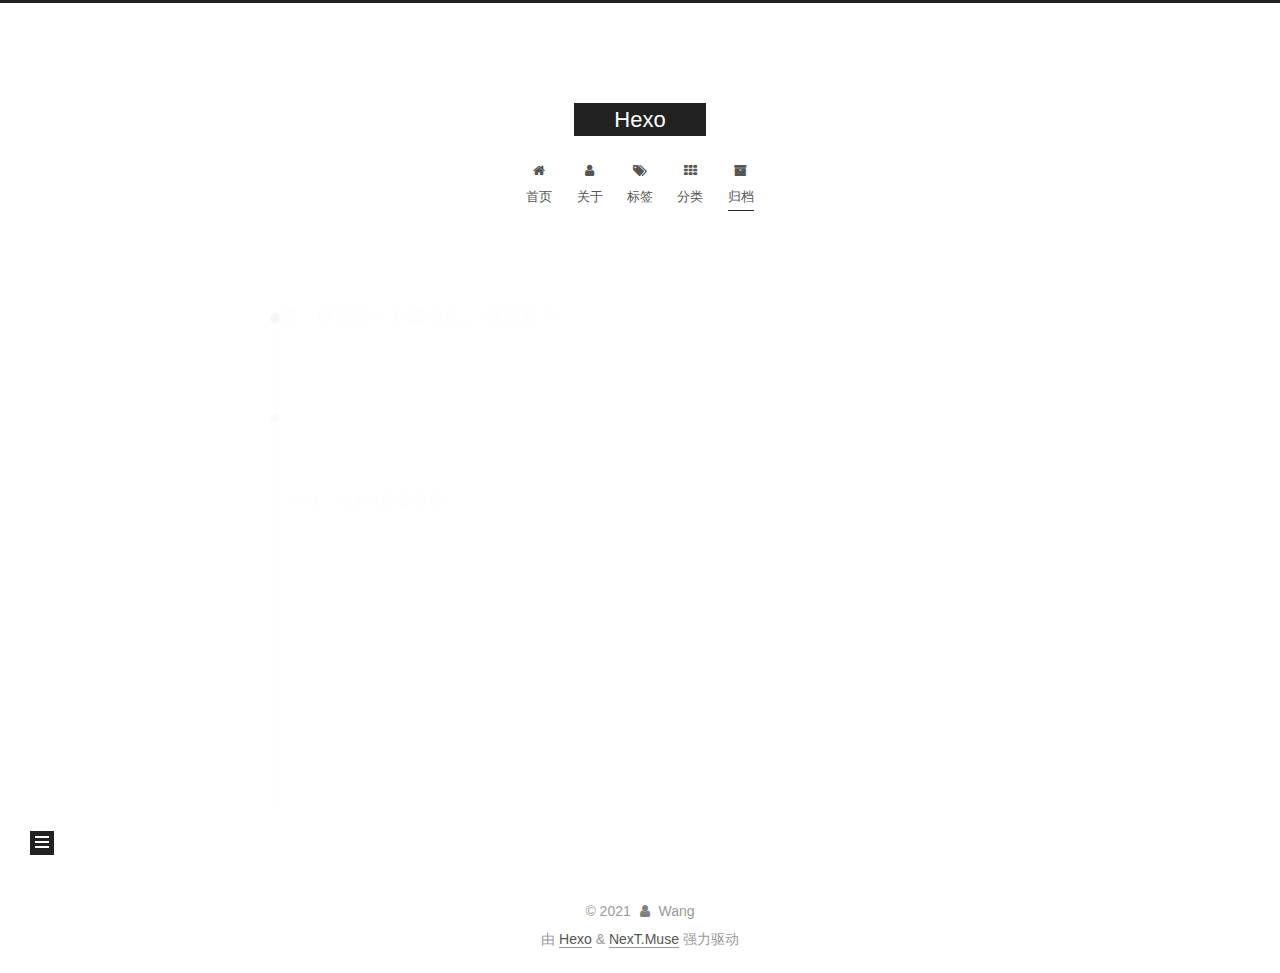
<file: archives/2021/03/index.html>
<!DOCTYPE html>
<html lang="zh-Hans">
<head>
  <meta charset="UTF-8">
<meta name="viewport" content="width=device-width, initial-scale=1, maximum-scale=2">
<meta name="theme-color" content="#222">
<meta name="generator" content="Hexo 5.4.0">
  <link rel="apple-touch-icon" sizes="180x180" href="/images/apple-touch-icon-next.png">
  <link rel="icon" type="image/png" sizes="32x32" href="/images/favicon-32x32-next.png">
  <link rel="icon" type="image/png" sizes="16x16" href="/images/favicon-16x16-next.png">
  <link rel="mask-icon" href="/images/logo.svg" color="#222">

<link rel="stylesheet" href="/css/main.css">


<link rel="stylesheet" href="/lib/font-awesome/css/font-awesome.min.css">

<script id="hexo-configurations">
    var NexT = window.NexT || {};
    var CONFIG = {"hostname":"example.com","root":"/","scheme":"Muse","version":"7.8.0","exturl":false,"sidebar":{"position":"left","display":"post","padding":18,"offset":12,"onmobile":false},"copycode":{"enable":false,"show_result":false,"style":null},"back2top":{"enable":true,"sidebar":false,"scrollpercent":false},"bookmark":{"enable":false,"color":"#222","save":"auto"},"fancybox":false,"mediumzoom":false,"lazyload":false,"pangu":false,"comments":{"style":"tabs","active":null,"storage":true,"lazyload":false,"nav":null},"algolia":{"hits":{"per_page":10},"labels":{"input_placeholder":"Search for Posts","hits_empty":"We didn't find any results for the search: ${query}","hits_stats":"${hits} results found in ${time} ms"}},"localsearch":{"enable":false,"trigger":"auto","top_n_per_article":1,"unescape":false,"preload":false},"motion":{"enable":true,"async":false,"transition":{"post_block":"fadeIn","post_header":"slideDownIn","post_body":"slideDownIn","coll_header":"slideLeftIn","sidebar":"slideUpIn"}}};
  </script>

  <meta property="og:type" content="website">
<meta property="og:title" content="Hexo">
<meta property="og:url" content="http://example.com/archives/2021/03/index.html">
<meta property="og:site_name" content="Hexo">
<meta property="og:locale">
<meta property="article:author" content="Wang">
<meta name="twitter:card" content="summary">

<link rel="canonical" href="http://example.com/archives/2021/03/">


<script id="page-configurations">
  // https://hexo.io/docs/variables.html
  CONFIG.page = {
    sidebar: "",
    isHome : false,
    isPost : false,
    lang   : 'zh-Hans'
  };
</script>

  <title>归档 | Hexo</title>
  






  <noscript>
  <style>
  .use-motion .brand,
  .use-motion .menu-item,
  .sidebar-inner,
  .use-motion .post-block,
  .use-motion .pagination,
  .use-motion .comments,
  .use-motion .post-header,
  .use-motion .post-body,
  .use-motion .collection-header { opacity: initial; }

  .use-motion .site-title,
  .use-motion .site-subtitle {
    opacity: initial;
    top: initial;
  }

  .use-motion .logo-line-before i { left: initial; }
  .use-motion .logo-line-after i { right: initial; }
  </style>
</noscript>

</head>

<body itemscope itemtype="http://schema.org/WebPage">
  <div class="container use-motion">
    <div class="headband"></div>

    <header class="header" itemscope itemtype="http://schema.org/WPHeader">
      <div class="header-inner"><div class="site-brand-container">
  <div class="site-nav-toggle">
    <div class="toggle" aria-label="切换导航栏">
      <span class="toggle-line toggle-line-first"></span>
      <span class="toggle-line toggle-line-middle"></span>
      <span class="toggle-line toggle-line-last"></span>
    </div>
  </div>

  <div class="site-meta">

    <a href="/" class="brand" rel="start">
      <span class="logo-line-before"><i></i></span>
      <h1 class="site-title">Hexo</h1>
      <span class="logo-line-after"><i></i></span>
    </a>
  </div>

  <div class="site-nav-right">
    <div class="toggle popup-trigger">
    </div>
  </div>
</div>




<nav class="site-nav">
  <ul id="menu" class="menu">
        <li class="menu-item menu-item-home">

    <a href="/" rel="section"><i class="fa fa-fw fa-home"></i>首页</a>

  </li>
        <li class="menu-item menu-item-about">

    <a href="/about/" rel="section"><i class="fa fa-fw fa-user"></i>关于</a>

  </li>
        <li class="menu-item menu-item-tags">

    <a href="/tags/" rel="section"><i class="fa fa-fw fa-tags"></i>标签</a>

  </li>
        <li class="menu-item menu-item-categories">

    <a href="/categories/" rel="section"><i class="fa fa-fw fa-th"></i>分类</a>

  </li>
        <li class="menu-item menu-item-archives">

    <a href="/archives/" rel="section"><i class="fa fa-fw fa-archive"></i>归档</a>

  </li>
  </ul>
</nav>




</div>
    </header>

    
  <div class="back-to-top">
    <i class="fa fa-arrow-up"></i>
    <span>0%</span>
  </div>


    <main class="main">
      <div class="main-inner">
        <div class="content-wrap">
          

          <div class="content archive">
            

  
  
  
  <div class="post-block">
    <div class="posts-collapse">
      <div class="collection-title">
        <span class="collection-header">嗯..! 目前共计 6 篇日志。 继续努力。</span>
      </div>

      
    <div class="collection-year">
      <span class="collection-header">2021</span>
    </div>

  <article itemscope itemtype="http://schema.org/Article">
    <header class="post-header">

      <div class="post-meta">
        <time itemprop="dateCreated"
              datetime="2021-03-11T21:55:54+08:00"
              content="2021-03-11">
          03-11
        </time>
      </div>

      <div class="post-title">
          <a class="post-title-link" href="/2021/03/11/Vtuber%E8%A7%82%E7%9C%8B%E6%9C%89%E6%84%9F/" itemprop="url">
            <span itemprop="name">Vtuber观看有感</span>
          </a>
      </div>

    </header>
  </article>

  <article itemscope itemtype="http://schema.org/Article">
    <header class="post-header">

      <div class="post-meta">
        <time itemprop="dateCreated"
              datetime="2021-03-09T00:37:32+08:00"
              content="2021-03-09">
          03-09
        </time>
      </div>

      <div class="post-title">
          <a class="post-title-link" href="/2021/03/09/Git%E6%95%99%E7%A8%8B/" itemprop="url">
            <span itemprop="name">Git自学笔记</span>
          </a>
      </div>

    </header>
  </article>

  <article itemscope itemtype="http://schema.org/Article">
    <header class="post-header">

      <div class="post-meta">
        <time itemprop="dateCreated"
              datetime="2021-03-08T20:44:41+08:00"
              content="2021-03-08">
          03-08
        </time>
      </div>

      <div class="post-title">
          <a class="post-title-link" href="/2021/03/08/Docker/" itemprop="url">
            <span itemprop="name">Docker</span>
          </a>
      </div>

    </header>
  </article>

  <article itemscope itemtype="http://schema.org/Article">
    <header class="post-header">

      <div class="post-meta">
        <time itemprop="dateCreated"
              datetime="2021-03-08T08:02:48+08:00"
              content="2021-03-08">
          03-08
        </time>
      </div>

      <div class="post-title">
          <a class="post-title-link" href="/2021/03/08/%E8%AE%A1%E7%AE%97%E6%9C%BA%E7%BB%84%E6%88%90%E5%8E%9F%E7%90%86/" itemprop="url">
            <span itemprop="name">计算机组成原理</span>
          </a>
      </div>

    </header>
  </article>

  <article itemscope itemtype="http://schema.org/Article">
    <header class="post-header">

      <div class="post-meta">
        <time itemprop="dateCreated"
              datetime="2021-03-07T03:00:34+08:00"
              content="2021-03-07">
          03-07
        </time>
      </div>

      <div class="post-title">
          <a class="post-title-link" href="/2021/03/07/hello-world/" itemprop="url">
            <span itemprop="name">Hello World</span>
          </a>
      </div>

    </header>
  </article>


    </div>
  </div>
  
  
  

  



          </div>
          

<script>
  window.addEventListener('tabs:register', () => {
    let { activeClass } = CONFIG.comments;
    if (CONFIG.comments.storage) {
      activeClass = localStorage.getItem('comments_active') || activeClass;
    }
    if (activeClass) {
      let activeTab = document.querySelector(`a[href="#comment-${activeClass}"]`);
      if (activeTab) {
        activeTab.click();
      }
    }
  });
  if (CONFIG.comments.storage) {
    window.addEventListener('tabs:click', event => {
      if (!event.target.matches('.tabs-comment .tab-content .tab-pane')) return;
      let commentClass = event.target.classList[1];
      localStorage.setItem('comments_active', commentClass);
    });
  }
</script>

        </div>
          
  
  <div class="toggle sidebar-toggle">
    <span class="toggle-line toggle-line-first"></span>
    <span class="toggle-line toggle-line-middle"></span>
    <span class="toggle-line toggle-line-last"></span>
  </div>

  <aside class="sidebar">
    <div class="sidebar-inner">

      <ul class="sidebar-nav motion-element">
        <li class="sidebar-nav-toc">
          文章目录
        </li>
        <li class="sidebar-nav-overview">
          站点概览
        </li>
      </ul>

      <!--noindex-->
      <div class="post-toc-wrap sidebar-panel">
      </div>
      <!--/noindex-->

      <div class="site-overview-wrap sidebar-panel">
        <div class="site-author motion-element" itemprop="author" itemscope itemtype="http://schema.org/Person">
  <p class="site-author-name" itemprop="name">Wang</p>
  <div class="site-description" itemprop="description"></div>
</div>
<div class="site-state-wrap motion-element">
  <nav class="site-state">
      <div class="site-state-item site-state-posts">
          <a href="/archives/">
        
          <span class="site-state-item-count">6</span>
          <span class="site-state-item-name">日志</span>
        </a>
      </div>
  </nav>
</div>



      </div>

    </div>
  </aside>
  <div id="sidebar-dimmer"></div>


      </div>
    </main>

    <footer class="footer">
      <div class="footer-inner">
        

        

<div class="copyright">
  
  &copy; 
  <span itemprop="copyrightYear">2021</span>
  <span class="with-love">
    <i class="fa fa-user"></i>
  </span>
  <span class="author" itemprop="copyrightHolder">Wang</span>
</div>
  <div class="powered-by">由 <a href="https://hexo.io/" class="theme-link" rel="noopener" target="_blank">Hexo</a> & <a href="https://muse.theme-next.org/" class="theme-link" rel="noopener" target="_blank">NexT.Muse</a> 强力驱动
  </div>

        








      </div>
    </footer>
  </div>

  
  <script src="/lib/anime.min.js"></script>
  <script src="/lib/velocity/velocity.min.js"></script>
  <script src="/lib/velocity/velocity.ui.min.js"></script>

<script src="/js/utils.js"></script>

<script src="/js/motion.js"></script>


<script src="/js/schemes/muse.js"></script>


<script src="/js/next-boot.js"></script>




  















  

  

</body>
</html>
</file>
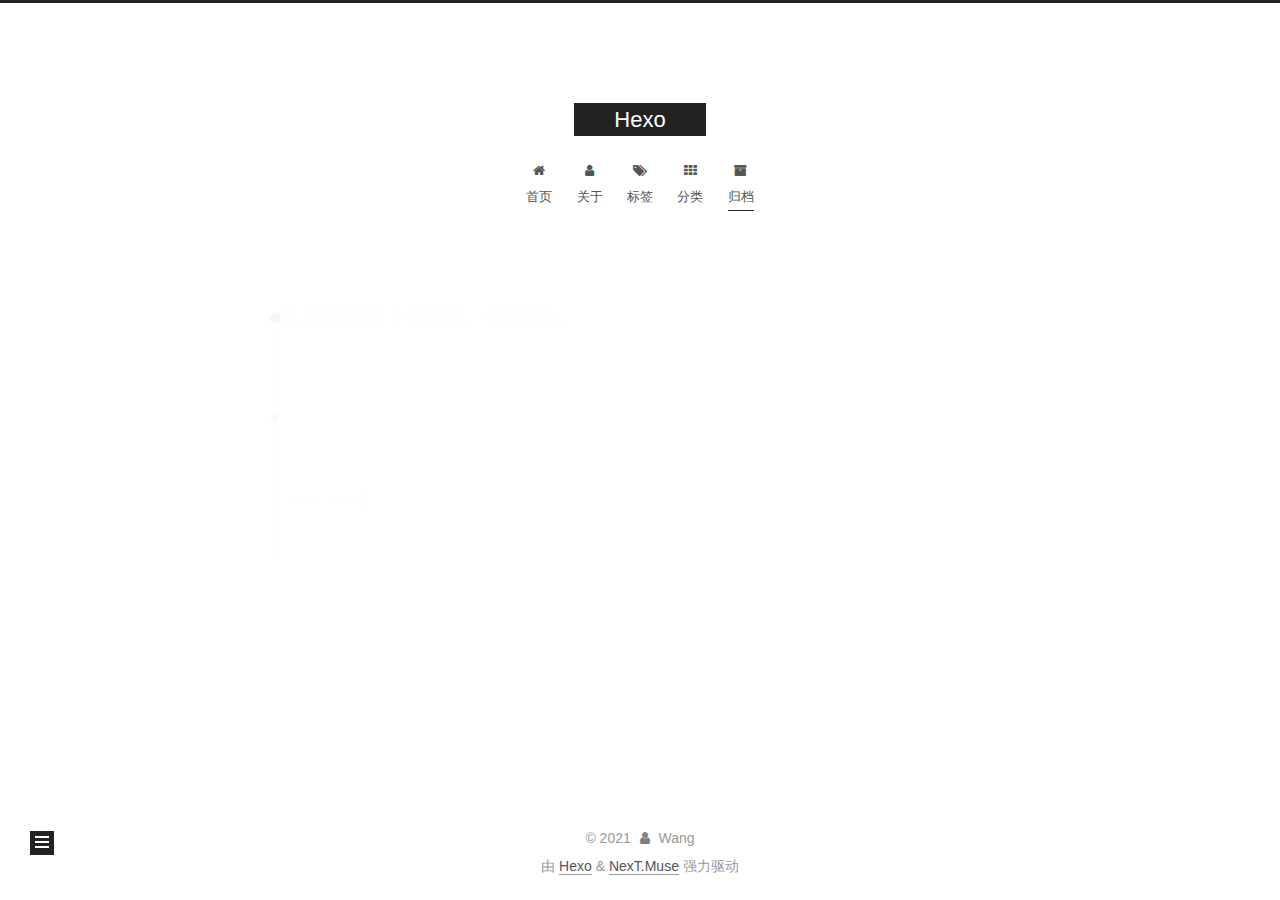
<file: archives/2021/04/index.html>
<!DOCTYPE html>
<html lang="zh-Hans">
<head>
  <meta charset="UTF-8">
<meta name="viewport" content="width=device-width, initial-scale=1, maximum-scale=2">
<meta name="theme-color" content="#222">
<meta name="generator" content="Hexo 5.4.0">
  <link rel="apple-touch-icon" sizes="180x180" href="/images/apple-touch-icon-next.png">
  <link rel="icon" type="image/png" sizes="32x32" href="/images/favicon-32x32-next.png">
  <link rel="icon" type="image/png" sizes="16x16" href="/images/favicon-16x16-next.png">
  <link rel="mask-icon" href="/images/logo.svg" color="#222">

<link rel="stylesheet" href="/css/main.css">


<link rel="stylesheet" href="/lib/font-awesome/css/font-awesome.min.css">

<script id="hexo-configurations">
    var NexT = window.NexT || {};
    var CONFIG = {"hostname":"example.com","root":"/","scheme":"Muse","version":"7.8.0","exturl":false,"sidebar":{"position":"left","display":"post","padding":18,"offset":12,"onmobile":false},"copycode":{"enable":false,"show_result":false,"style":null},"back2top":{"enable":true,"sidebar":false,"scrollpercent":false},"bookmark":{"enable":false,"color":"#222","save":"auto"},"fancybox":false,"mediumzoom":false,"lazyload":false,"pangu":false,"comments":{"style":"tabs","active":null,"storage":true,"lazyload":false,"nav":null},"algolia":{"hits":{"per_page":10},"labels":{"input_placeholder":"Search for Posts","hits_empty":"We didn't find any results for the search: ${query}","hits_stats":"${hits} results found in ${time} ms"}},"localsearch":{"enable":false,"trigger":"auto","top_n_per_article":1,"unescape":false,"preload":false},"motion":{"enable":true,"async":false,"transition":{"post_block":"fadeIn","post_header":"slideDownIn","post_body":"slideDownIn","coll_header":"slideLeftIn","sidebar":"slideUpIn"}}};
  </script>

  <meta property="og:type" content="website">
<meta property="og:title" content="Hexo">
<meta property="og:url" content="http://example.com/archives/2021/04/index.html">
<meta property="og:site_name" content="Hexo">
<meta property="og:locale">
<meta property="article:author" content="Wang">
<meta name="twitter:card" content="summary">

<link rel="canonical" href="http://example.com/archives/2021/04/">


<script id="page-configurations">
  // https://hexo.io/docs/variables.html
  CONFIG.page = {
    sidebar: "",
    isHome : false,
    isPost : false,
    lang   : 'zh-Hans'
  };
</script>

  <title>归档 | Hexo</title>
  






  <noscript>
  <style>
  .use-motion .brand,
  .use-motion .menu-item,
  .sidebar-inner,
  .use-motion .post-block,
  .use-motion .pagination,
  .use-motion .comments,
  .use-motion .post-header,
  .use-motion .post-body,
  .use-motion .collection-header { opacity: initial; }

  .use-motion .site-title,
  .use-motion .site-subtitle {
    opacity: initial;
    top: initial;
  }

  .use-motion .logo-line-before i { left: initial; }
  .use-motion .logo-line-after i { right: initial; }
  </style>
</noscript>

</head>

<body itemscope itemtype="http://schema.org/WebPage">
  <div class="container use-motion">
    <div class="headband"></div>

    <header class="header" itemscope itemtype="http://schema.org/WPHeader">
      <div class="header-inner"><div class="site-brand-container">
  <div class="site-nav-toggle">
    <div class="toggle" aria-label="切换导航栏">
      <span class="toggle-line toggle-line-first"></span>
      <span class="toggle-line toggle-line-middle"></span>
      <span class="toggle-line toggle-line-last"></span>
    </div>
  </div>

  <div class="site-meta">

    <a href="/" class="brand" rel="start">
      <span class="logo-line-before"><i></i></span>
      <h1 class="site-title">Hexo</h1>
      <span class="logo-line-after"><i></i></span>
    </a>
  </div>

  <div class="site-nav-right">
    <div class="toggle popup-trigger">
    </div>
  </div>
</div>




<nav class="site-nav">
  <ul id="menu" class="menu">
        <li class="menu-item menu-item-home">

    <a href="/" rel="section"><i class="fa fa-fw fa-home"></i>首页</a>

  </li>
        <li class="menu-item menu-item-about">

    <a href="/about/" rel="section"><i class="fa fa-fw fa-user"></i>关于</a>

  </li>
        <li class="menu-item menu-item-tags">

    <a href="/tags/" rel="section"><i class="fa fa-fw fa-tags"></i>标签</a>

  </li>
        <li class="menu-item menu-item-categories">

    <a href="/categories/" rel="section"><i class="fa fa-fw fa-th"></i>分类</a>

  </li>
        <li class="menu-item menu-item-archives">

    <a href="/archives/" rel="section"><i class="fa fa-fw fa-archive"></i>归档</a>

  </li>
  </ul>
</nav>




</div>
    </header>

    
  <div class="back-to-top">
    <i class="fa fa-arrow-up"></i>
    <span>0%</span>
  </div>


    <main class="main">
      <div class="main-inner">
        <div class="content-wrap">
          

          <div class="content archive">
            

  
  
  
  <div class="post-block">
    <div class="posts-collapse">
      <div class="collection-title">
        <span class="collection-header">嗯..! 目前共计 6 篇日志。 继续努力。</span>
      </div>

      
    <div class="collection-year">
      <span class="collection-header">2021</span>
    </div>

  <article itemscope itemtype="http://schema.org/Article">
    <header class="post-header">

      <div class="post-meta">
        <time itemprop="dateCreated"
              datetime="2021-04-13T21:37:34+08:00"
              content="2021-04-13">
          04-13
        </time>
      </div>

      <div class="post-title">
          <a class="post-title-link" href="/2021/04/13/test1/" itemprop="url">
            <span itemprop="name">test1</span>
          </a>
      </div>

    </header>
  </article>


    </div>
  </div>
  
  
  

  



          </div>
          

<script>
  window.addEventListener('tabs:register', () => {
    let { activeClass } = CONFIG.comments;
    if (CONFIG.comments.storage) {
      activeClass = localStorage.getItem('comments_active') || activeClass;
    }
    if (activeClass) {
      let activeTab = document.querySelector(`a[href="#comment-${activeClass}"]`);
      if (activeTab) {
        activeTab.click();
      }
    }
  });
  if (CONFIG.comments.storage) {
    window.addEventListener('tabs:click', event => {
      if (!event.target.matches('.tabs-comment .tab-content .tab-pane')) return;
      let commentClass = event.target.classList[1];
      localStorage.setItem('comments_active', commentClass);
    });
  }
</script>

        </div>
          
  
  <div class="toggle sidebar-toggle">
    <span class="toggle-line toggle-line-first"></span>
    <span class="toggle-line toggle-line-middle"></span>
    <span class="toggle-line toggle-line-last"></span>
  </div>

  <aside class="sidebar">
    <div class="sidebar-inner">

      <ul class="sidebar-nav motion-element">
        <li class="sidebar-nav-toc">
          文章目录
        </li>
        <li class="sidebar-nav-overview">
          站点概览
        </li>
      </ul>

      <!--noindex-->
      <div class="post-toc-wrap sidebar-panel">
      </div>
      <!--/noindex-->

      <div class="site-overview-wrap sidebar-panel">
        <div class="site-author motion-element" itemprop="author" itemscope itemtype="http://schema.org/Person">
  <p class="site-author-name" itemprop="name">Wang</p>
  <div class="site-description" itemprop="description"></div>
</div>
<div class="site-state-wrap motion-element">
  <nav class="site-state">
      <div class="site-state-item site-state-posts">
          <a href="/archives/">
        
          <span class="site-state-item-count">6</span>
          <span class="site-state-item-name">日志</span>
        </a>
      </div>
  </nav>
</div>



      </div>

    </div>
  </aside>
  <div id="sidebar-dimmer"></div>


      </div>
    </main>

    <footer class="footer">
      <div class="footer-inner">
        

        

<div class="copyright">
  
  &copy; 
  <span itemprop="copyrightYear">2021</span>
  <span class="with-love">
    <i class="fa fa-user"></i>
  </span>
  <span class="author" itemprop="copyrightHolder">Wang</span>
</div>
  <div class="powered-by">由 <a href="https://hexo.io/" class="theme-link" rel="noopener" target="_blank">Hexo</a> & <a href="https://muse.theme-next.org/" class="theme-link" rel="noopener" target="_blank">NexT.Muse</a> 强力驱动
  </div>

        








      </div>
    </footer>
  </div>

  
  <script src="/lib/anime.min.js"></script>
  <script src="/lib/velocity/velocity.min.js"></script>
  <script src="/lib/velocity/velocity.ui.min.js"></script>

<script src="/js/utils.js"></script>

<script src="/js/motion.js"></script>


<script src="/js/schemes/muse.js"></script>


<script src="/js/next-boot.js"></script>




  















  

  

</body>
</html>
</file>
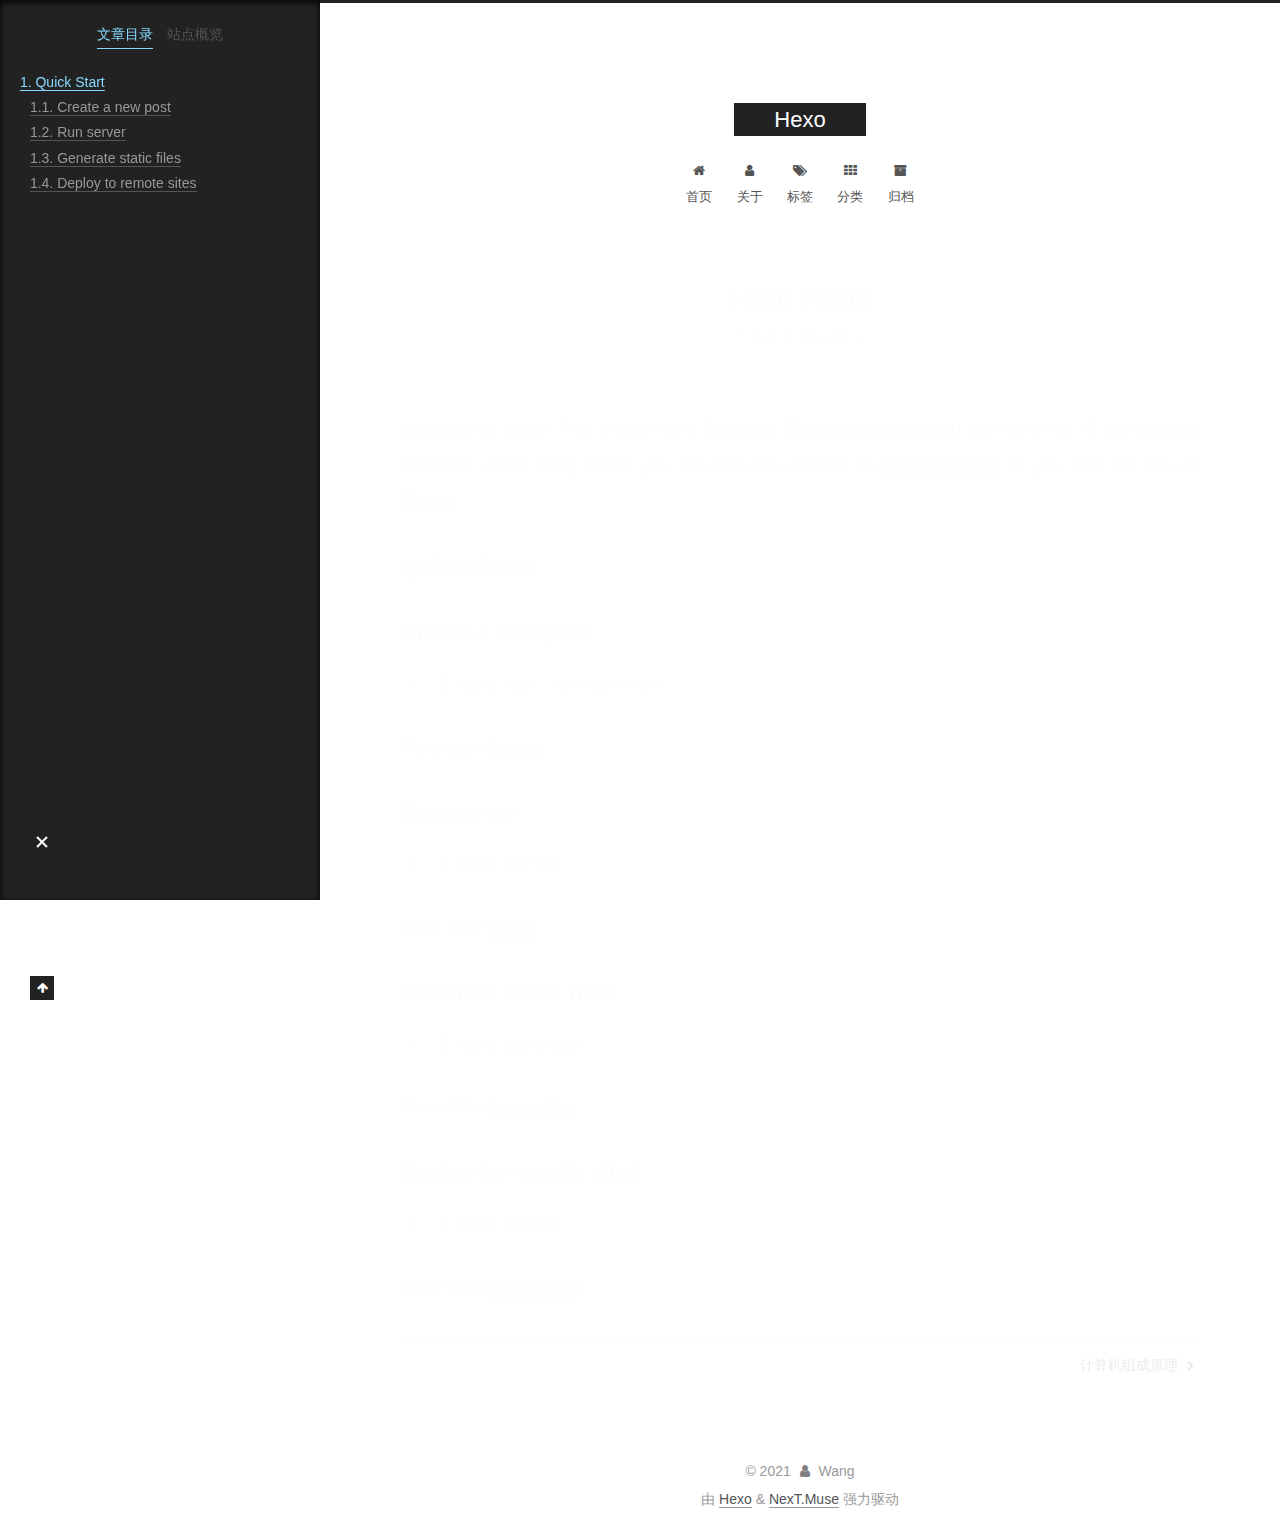
<file: 2021/03/07/hello-world/index.html>
<!DOCTYPE html>
<html lang="zh-Hans">
<head>
  <meta charset="UTF-8">
<meta name="viewport" content="width=device-width, initial-scale=1, maximum-scale=2">
<meta name="theme-color" content="#222">
<meta name="generator" content="Hexo 5.4.0">
  <link rel="apple-touch-icon" sizes="180x180" href="/images/apple-touch-icon-next.png">
  <link rel="icon" type="image/png" sizes="32x32" href="/images/favicon-32x32-next.png">
  <link rel="icon" type="image/png" sizes="16x16" href="/images/favicon-16x16-next.png">
  <link rel="mask-icon" href="/images/logo.svg" color="#222">

<link rel="stylesheet" href="/css/main.css">


<link rel="stylesheet" href="/lib/font-awesome/css/font-awesome.min.css">

<script id="hexo-configurations">
    var NexT = window.NexT || {};
    var CONFIG = {"hostname":"example.com","root":"/","scheme":"Muse","version":"7.8.0","exturl":false,"sidebar":{"position":"left","display":"post","padding":18,"offset":12,"onmobile":false},"copycode":{"enable":false,"show_result":false,"style":null},"back2top":{"enable":true,"sidebar":false,"scrollpercent":false},"bookmark":{"enable":false,"color":"#222","save":"auto"},"fancybox":false,"mediumzoom":false,"lazyload":false,"pangu":false,"comments":{"style":"tabs","active":null,"storage":true,"lazyload":false,"nav":null},"algolia":{"hits":{"per_page":10},"labels":{"input_placeholder":"Search for Posts","hits_empty":"We didn't find any results for the search: ${query}","hits_stats":"${hits} results found in ${time} ms"}},"localsearch":{"enable":false,"trigger":"auto","top_n_per_article":1,"unescape":false,"preload":false},"motion":{"enable":true,"async":false,"transition":{"post_block":"fadeIn","post_header":"slideDownIn","post_body":"slideDownIn","coll_header":"slideLeftIn","sidebar":"slideUpIn"}}};
  </script>

  <meta name="description" content="Welcome to Hexo! This is your very first post. Check documentation for more info. If you get any problems when using Hexo, you can find the answer in troubleshooting or you can ask me on GitHub. Quick">
<meta property="og:type" content="article">
<meta property="og:title" content="Hello World">
<meta property="og:url" content="http://example.com/2021/03/07/hello-world/index.html">
<meta property="og:site_name" content="Hexo">
<meta property="og:description" content="Welcome to Hexo! This is your very first post. Check documentation for more info. If you get any problems when using Hexo, you can find the answer in troubleshooting or you can ask me on GitHub. Quick">
<meta property="og:locale">
<meta property="article:published_time" content="2021-03-06T19:00:34.065Z">
<meta property="article:modified_time" content="2021-03-06T19:00:34.065Z">
<meta property="article:author" content="Wang">
<meta name="twitter:card" content="summary">

<link rel="canonical" href="http://example.com/2021/03/07/hello-world/">


<script id="page-configurations">
  // https://hexo.io/docs/variables.html
  CONFIG.page = {
    sidebar: "",
    isHome : false,
    isPost : true,
    lang   : 'zh-Hans'
  };
</script>

  <title>Hello World | Hexo</title>
  






  <noscript>
  <style>
  .use-motion .brand,
  .use-motion .menu-item,
  .sidebar-inner,
  .use-motion .post-block,
  .use-motion .pagination,
  .use-motion .comments,
  .use-motion .post-header,
  .use-motion .post-body,
  .use-motion .collection-header { opacity: initial; }

  .use-motion .site-title,
  .use-motion .site-subtitle {
    opacity: initial;
    top: initial;
  }

  .use-motion .logo-line-before i { left: initial; }
  .use-motion .logo-line-after i { right: initial; }
  </style>
</noscript>

</head>

<body itemscope itemtype="http://schema.org/WebPage">
  <div class="container use-motion">
    <div class="headband"></div>

    <header class="header" itemscope itemtype="http://schema.org/WPHeader">
      <div class="header-inner"><div class="site-brand-container">
  <div class="site-nav-toggle">
    <div class="toggle" aria-label="切换导航栏">
      <span class="toggle-line toggle-line-first"></span>
      <span class="toggle-line toggle-line-middle"></span>
      <span class="toggle-line toggle-line-last"></span>
    </div>
  </div>

  <div class="site-meta">

    <a href="/" class="brand" rel="start">
      <span class="logo-line-before"><i></i></span>
      <h1 class="site-title">Hexo</h1>
      <span class="logo-line-after"><i></i></span>
    </a>
  </div>

  <div class="site-nav-right">
    <div class="toggle popup-trigger">
    </div>
  </div>
</div>




<nav class="site-nav">
  <ul id="menu" class="menu">
        <li class="menu-item menu-item-home">

    <a href="/" rel="section"><i class="fa fa-fw fa-home"></i>首页</a>

  </li>
        <li class="menu-item menu-item-about">

    <a href="/about/" rel="section"><i class="fa fa-fw fa-user"></i>关于</a>

  </li>
        <li class="menu-item menu-item-tags">

    <a href="/tags/" rel="section"><i class="fa fa-fw fa-tags"></i>标签</a>

  </li>
        <li class="menu-item menu-item-categories">

    <a href="/categories/" rel="section"><i class="fa fa-fw fa-th"></i>分类</a>

  </li>
        <li class="menu-item menu-item-archives">

    <a href="/archives/" rel="section"><i class="fa fa-fw fa-archive"></i>归档</a>

  </li>
  </ul>
</nav>




</div>
    </header>

    
  <div class="back-to-top">
    <i class="fa fa-arrow-up"></i>
    <span>0%</span>
  </div>


    <main class="main">
      <div class="main-inner">
        <div class="content-wrap">
          

          <div class="content post posts-expand">
            

    
  
  
  <article itemscope itemtype="http://schema.org/Article" class="post-block" lang="zh-Hans">
    <link itemprop="mainEntityOfPage" href="http://example.com/2021/03/07/hello-world/">

    <span hidden itemprop="author" itemscope itemtype="http://schema.org/Person">
      <meta itemprop="image" content="/images/avatar.gif">
      <meta itemprop="name" content="Wang">
      <meta itemprop="description" content="">
    </span>

    <span hidden itemprop="publisher" itemscope itemtype="http://schema.org/Organization">
      <meta itemprop="name" content="Hexo">
    </span>
      <header class="post-header">
        <h1 class="post-title" itemprop="name headline">
          Hello World
        </h1>

        <div class="post-meta">
            <span class="post-meta-item">
              <span class="post-meta-item-icon">
                <i class="fa fa-calendar-o"></i>
              </span>
              <span class="post-meta-item-text">发表于</span>

              <time title="创建时间：2021-03-07 03:00:34" itemprop="dateCreated datePublished" datetime="2021-03-07T03:00:34+08:00">2021-03-07</time>
            </span>

          

        </div>
      </header>

    
    
    
    <div class="post-body" itemprop="articleBody">

      
        <p>Welcome to <a target="_blank" rel="noopener" href="https://hexo.io/">Hexo</a>! This is your very first post. Check <a target="_blank" rel="noopener" href="https://hexo.io/docs/">documentation</a> for more info. If you get any problems when using Hexo, you can find the answer in <a target="_blank" rel="noopener" href="https://hexo.io/docs/troubleshooting.html">troubleshooting</a> or you can ask me on <a target="_blank" rel="noopener" href="https://github.com/hexojs/hexo/issues">GitHub</a>.</p>
<h2 id="Quick-Start"><a href="#Quick-Start" class="headerlink" title="Quick Start"></a>Quick Start</h2><h3 id="Create-a-new-post"><a href="#Create-a-new-post" class="headerlink" title="Create a new post"></a>Create a new post</h3><figure class="highlight bash"><table><tr><td class="gutter"><pre><span class="line">1</span><br></pre></td><td class="code"><pre><span class="line">$ hexo new <span class="string">&quot;My New Post&quot;</span></span><br></pre></td></tr></table></figure>

<p>More info: <a target="_blank" rel="noopener" href="https://hexo.io/docs/writing.html">Writing</a></p>
<h3 id="Run-server"><a href="#Run-server" class="headerlink" title="Run server"></a>Run server</h3><figure class="highlight bash"><table><tr><td class="gutter"><pre><span class="line">1</span><br></pre></td><td class="code"><pre><span class="line">$ hexo server</span><br></pre></td></tr></table></figure>

<p>More info: <a target="_blank" rel="noopener" href="https://hexo.io/docs/server.html">Server</a></p>
<h3 id="Generate-static-files"><a href="#Generate-static-files" class="headerlink" title="Generate static files"></a>Generate static files</h3><figure class="highlight bash"><table><tr><td class="gutter"><pre><span class="line">1</span><br></pre></td><td class="code"><pre><span class="line">$ hexo generate</span><br></pre></td></tr></table></figure>

<p>More info: <a target="_blank" rel="noopener" href="https://hexo.io/docs/generating.html">Generating</a></p>
<h3 id="Deploy-to-remote-sites"><a href="#Deploy-to-remote-sites" class="headerlink" title="Deploy to remote sites"></a>Deploy to remote sites</h3><figure class="highlight bash"><table><tr><td class="gutter"><pre><span class="line">1</span><br></pre></td><td class="code"><pre><span class="line">$ hexo deploy</span><br></pre></td></tr></table></figure>

<p>More info: <a target="_blank" rel="noopener" href="https://hexo.io/docs/one-command-deployment.html">Deployment</a></p>

    </div>

    
    
    

      <footer class="post-footer">

        


        
    <div class="post-nav">
      <div class="post-nav-item"></div>
      <div class="post-nav-item">
    <a href="/2021/03/08/%E8%AE%A1%E7%AE%97%E6%9C%BA%E7%BB%84%E6%88%90%E5%8E%9F%E7%90%86/" rel="next" title="计算机组成原理">
      计算机组成原理 <i class="fa fa-chevron-right"></i>
    </a></div>
    </div>
      </footer>
    
  </article>
  
  
  



          </div>
          

<script>
  window.addEventListener('tabs:register', () => {
    let { activeClass } = CONFIG.comments;
    if (CONFIG.comments.storage) {
      activeClass = localStorage.getItem('comments_active') || activeClass;
    }
    if (activeClass) {
      let activeTab = document.querySelector(`a[href="#comment-${activeClass}"]`);
      if (activeTab) {
        activeTab.click();
      }
    }
  });
  if (CONFIG.comments.storage) {
    window.addEventListener('tabs:click', event => {
      if (!event.target.matches('.tabs-comment .tab-content .tab-pane')) return;
      let commentClass = event.target.classList[1];
      localStorage.setItem('comments_active', commentClass);
    });
  }
</script>

        </div>
          
  
  <div class="toggle sidebar-toggle">
    <span class="toggle-line toggle-line-first"></span>
    <span class="toggle-line toggle-line-middle"></span>
    <span class="toggle-line toggle-line-last"></span>
  </div>

  <aside class="sidebar">
    <div class="sidebar-inner">

      <ul class="sidebar-nav motion-element">
        <li class="sidebar-nav-toc">
          文章目录
        </li>
        <li class="sidebar-nav-overview">
          站点概览
        </li>
      </ul>

      <!--noindex-->
      <div class="post-toc-wrap sidebar-panel">
          <div class="post-toc motion-element"><ol class="nav"><li class="nav-item nav-level-2"><a class="nav-link" href="#Quick-Start"><span class="nav-number">1.</span> <span class="nav-text">Quick Start</span></a><ol class="nav-child"><li class="nav-item nav-level-3"><a class="nav-link" href="#Create-a-new-post"><span class="nav-number">1.1.</span> <span class="nav-text">Create a new post</span></a></li><li class="nav-item nav-level-3"><a class="nav-link" href="#Run-server"><span class="nav-number">1.2.</span> <span class="nav-text">Run server</span></a></li><li class="nav-item nav-level-3"><a class="nav-link" href="#Generate-static-files"><span class="nav-number">1.3.</span> <span class="nav-text">Generate static files</span></a></li><li class="nav-item nav-level-3"><a class="nav-link" href="#Deploy-to-remote-sites"><span class="nav-number">1.4.</span> <span class="nav-text">Deploy to remote sites</span></a></li></ol></li></ol></div>
      </div>
      <!--/noindex-->

      <div class="site-overview-wrap sidebar-panel">
        <div class="site-author motion-element" itemprop="author" itemscope itemtype="http://schema.org/Person">
  <p class="site-author-name" itemprop="name">Wang</p>
  <div class="site-description" itemprop="description"></div>
</div>
<div class="site-state-wrap motion-element">
  <nav class="site-state">
      <div class="site-state-item site-state-posts">
          <a href="/archives/">
        
          <span class="site-state-item-count">6</span>
          <span class="site-state-item-name">日志</span>
        </a>
      </div>
  </nav>
</div>



      </div>

    </div>
  </aside>
  <div id="sidebar-dimmer"></div>


      </div>
    </main>

    <footer class="footer">
      <div class="footer-inner">
        

        

<div class="copyright">
  
  &copy; 
  <span itemprop="copyrightYear">2021</span>
  <span class="with-love">
    <i class="fa fa-user"></i>
  </span>
  <span class="author" itemprop="copyrightHolder">Wang</span>
</div>
  <div class="powered-by">由 <a href="https://hexo.io/" class="theme-link" rel="noopener" target="_blank">Hexo</a> & <a href="https://muse.theme-next.org/" class="theme-link" rel="noopener" target="_blank">NexT.Muse</a> 强力驱动
  </div>

        








      </div>
    </footer>
  </div>

  
  <script src="/lib/anime.min.js"></script>
  <script src="/lib/velocity/velocity.min.js"></script>
  <script src="/lib/velocity/velocity.ui.min.js"></script>

<script src="/js/utils.js"></script>

<script src="/js/motion.js"></script>


<script src="/js/schemes/muse.js"></script>


<script src="/js/next-boot.js"></script>




  















  

  

</body>
</html>
</file>
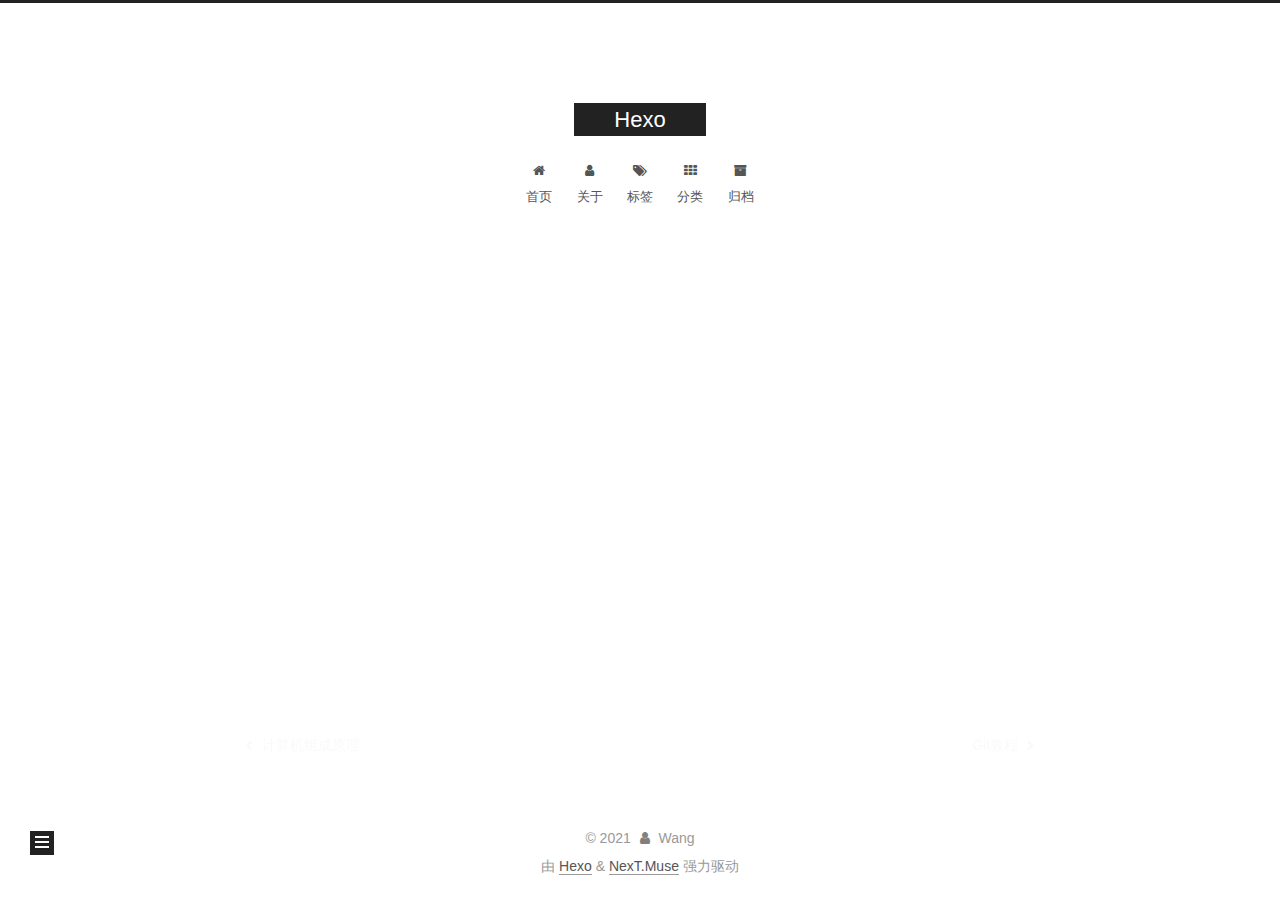
<file: 2021/03/08/Docker/index.html>
<!DOCTYPE html>
<html lang="zh-Hans">
<head>
  <meta charset="UTF-8">
<meta name="viewport" content="width=device-width, initial-scale=1, maximum-scale=2">
<meta name="theme-color" content="#222">
<meta name="generator" content="Hexo 5.4.0">
  <link rel="apple-touch-icon" sizes="180x180" href="/images/apple-touch-icon-next.png">
  <link rel="icon" type="image/png" sizes="32x32" href="/images/favicon-32x32-next.png">
  <link rel="icon" type="image/png" sizes="16x16" href="/images/favicon-16x16-next.png">
  <link rel="mask-icon" href="/images/logo.svg" color="#222">

<link rel="stylesheet" href="/css/main.css">


<link rel="stylesheet" href="/lib/font-awesome/css/font-awesome.min.css">

<script id="hexo-configurations">
    var NexT = window.NexT || {};
    var CONFIG = {"hostname":"example.com","root":"/","scheme":"Muse","version":"7.8.0","exturl":false,"sidebar":{"position":"left","display":"post","padding":18,"offset":12,"onmobile":false},"copycode":{"enable":false,"show_result":false,"style":null},"back2top":{"enable":true,"sidebar":false,"scrollpercent":false},"bookmark":{"enable":false,"color":"#222","save":"auto"},"fancybox":false,"mediumzoom":false,"lazyload":false,"pangu":false,"comments":{"style":"tabs","active":null,"storage":true,"lazyload":false,"nav":null},"algolia":{"hits":{"per_page":10},"labels":{"input_placeholder":"Search for Posts","hits_empty":"We didn't find any results for the search: ${query}","hits_stats":"${hits} results found in ${time} ms"}},"localsearch":{"enable":false,"trigger":"auto","top_n_per_article":1,"unescape":false,"preload":false},"motion":{"enable":true,"async":false,"transition":{"post_block":"fadeIn","post_header":"slideDownIn","post_body":"slideDownIn","coll_header":"slideLeftIn","sidebar":"slideUpIn"}}};
  </script>

  <meta name="description" content="Docker 包括三个基本概念  镜像（image） 容器（Container） 仓库（Repository）  从Docker镜像仓库获取镜像的命令是docker pull。其命令格式为: docker pull [选项] [Docker Registry 地址[:端口号]&#x2F;]仓库名[:标签]">
<meta property="og:type" content="article">
<meta property="og:title" content="Docker">
<meta property="og:url" content="http://example.com/2021/03/08/Docker/index.html">
<meta property="og:site_name" content="Hexo">
<meta property="og:description" content="Docker 包括三个基本概念  镜像（image） 容器（Container） 仓库（Repository）  从Docker镜像仓库获取镜像的命令是docker pull。其命令格式为: docker pull [选项] [Docker Registry 地址[:端口号]&#x2F;]仓库名[:标签]">
<meta property="og:locale">
<meta property="article:published_time" content="2021-03-08T12:44:41.000Z">
<meta property="article:modified_time" content="2021-03-08T12:44:41.000Z">
<meta property="article:author" content="Wang">
<meta name="twitter:card" content="summary">

<link rel="canonical" href="http://example.com/2021/03/08/Docker/">


<script id="page-configurations">
  // https://hexo.io/docs/variables.html
  CONFIG.page = {
    sidebar: "",
    isHome : false,
    isPost : true,
    lang   : 'zh-Hans'
  };
</script>

  <title>Docker | Hexo</title>
  






  <noscript>
  <style>
  .use-motion .brand,
  .use-motion .menu-item,
  .sidebar-inner,
  .use-motion .post-block,
  .use-motion .pagination,
  .use-motion .comments,
  .use-motion .post-header,
  .use-motion .post-body,
  .use-motion .collection-header { opacity: initial; }

  .use-motion .site-title,
  .use-motion .site-subtitle {
    opacity: initial;
    top: initial;
  }

  .use-motion .logo-line-before i { left: initial; }
  .use-motion .logo-line-after i { right: initial; }
  </style>
</noscript>

</head>

<body itemscope itemtype="http://schema.org/WebPage">
  <div class="container use-motion">
    <div class="headband"></div>

    <header class="header" itemscope itemtype="http://schema.org/WPHeader">
      <div class="header-inner"><div class="site-brand-container">
  <div class="site-nav-toggle">
    <div class="toggle" aria-label="切换导航栏">
      <span class="toggle-line toggle-line-first"></span>
      <span class="toggle-line toggle-line-middle"></span>
      <span class="toggle-line toggle-line-last"></span>
    </div>
  </div>

  <div class="site-meta">

    <a href="/" class="brand" rel="start">
      <span class="logo-line-before"><i></i></span>
      <h1 class="site-title">Hexo</h1>
      <span class="logo-line-after"><i></i></span>
    </a>
  </div>

  <div class="site-nav-right">
    <div class="toggle popup-trigger">
    </div>
  </div>
</div>




<nav class="site-nav">
  <ul id="menu" class="menu">
        <li class="menu-item menu-item-home">

    <a href="/" rel="section"><i class="fa fa-fw fa-home"></i>首页</a>

  </li>
        <li class="menu-item menu-item-about">

    <a href="/about/" rel="section"><i class="fa fa-fw fa-user"></i>关于</a>

  </li>
        <li class="menu-item menu-item-tags">

    <a href="/tags/" rel="section"><i class="fa fa-fw fa-tags"></i>标签</a>

  </li>
        <li class="menu-item menu-item-categories">

    <a href="/categories/" rel="section"><i class="fa fa-fw fa-th"></i>分类</a>

  </li>
        <li class="menu-item menu-item-archives">

    <a href="/archives/" rel="section"><i class="fa fa-fw fa-archive"></i>归档</a>

  </li>
  </ul>
</nav>




</div>
    </header>

    
  <div class="back-to-top">
    <i class="fa fa-arrow-up"></i>
    <span>0%</span>
  </div>


    <main class="main">
      <div class="main-inner">
        <div class="content-wrap">
          

          <div class="content post posts-expand">
            

    
  
  
  <article itemscope itemtype="http://schema.org/Article" class="post-block" lang="zh-Hans">
    <link itemprop="mainEntityOfPage" href="http://example.com/2021/03/08/Docker/">

    <span hidden itemprop="author" itemscope itemtype="http://schema.org/Person">
      <meta itemprop="image" content="/images/avatar.gif">
      <meta itemprop="name" content="Wang">
      <meta itemprop="description" content="">
    </span>

    <span hidden itemprop="publisher" itemscope itemtype="http://schema.org/Organization">
      <meta itemprop="name" content="Hexo">
    </span>
      <header class="post-header">
        <h1 class="post-title" itemprop="name headline">
          Docker
        </h1>

        <div class="post-meta">
            <span class="post-meta-item">
              <span class="post-meta-item-icon">
                <i class="fa fa-calendar-o"></i>
              </span>
              <span class="post-meta-item-text">发表于</span>

              <time title="创建时间：2021-03-08 20:44:41" itemprop="dateCreated datePublished" datetime="2021-03-08T20:44:41+08:00">2021-03-08</time>
            </span>

          

        </div>
      </header>

    
    
    
    <div class="post-body" itemprop="articleBody">

      
        <p><strong>Docker 包括三个基本概念</strong></p>
<ul>
<li>镜像（<code>image</code>）</li>
<li>容器（<code>Container</code>）</li>
<li>仓库（<code>Repository</code>）</li>
</ul>
<p><strong>从Docker镜像仓库获取镜像的命令是<code>docker pull</code>。其命令格式为:</strong></p>
<p><code>docker pull [选项] [Docker Registry 地址[:端口号]/]仓库名[:标签]</code></p>

    </div>

    
    
    

      <footer class="post-footer">

        


        
    <div class="post-nav">
      <div class="post-nav-item">
    <a href="/2021/03/08/%E8%AE%A1%E7%AE%97%E6%9C%BA%E7%BB%84%E6%88%90%E5%8E%9F%E7%90%86/" rel="prev" title="计算机组成原理">
      <i class="fa fa-chevron-left"></i> 计算机组成原理
    </a></div>
      <div class="post-nav-item">
    <a href="/2021/03/09/Git%E6%95%99%E7%A8%8B/" rel="next" title="Git教程">
      Git教程 <i class="fa fa-chevron-right"></i>
    </a></div>
    </div>
      </footer>
    
  </article>
  
  
  



          </div>
          

<script>
  window.addEventListener('tabs:register', () => {
    let { activeClass } = CONFIG.comments;
    if (CONFIG.comments.storage) {
      activeClass = localStorage.getItem('comments_active') || activeClass;
    }
    if (activeClass) {
      let activeTab = document.querySelector(`a[href="#comment-${activeClass}"]`);
      if (activeTab) {
        activeTab.click();
      }
    }
  });
  if (CONFIG.comments.storage) {
    window.addEventListener('tabs:click', event => {
      if (!event.target.matches('.tabs-comment .tab-content .tab-pane')) return;
      let commentClass = event.target.classList[1];
      localStorage.setItem('comments_active', commentClass);
    });
  }
</script>

        </div>
          
  
  <div class="toggle sidebar-toggle">
    <span class="toggle-line toggle-line-first"></span>
    <span class="toggle-line toggle-line-middle"></span>
    <span class="toggle-line toggle-line-last"></span>
  </div>

  <aside class="sidebar">
    <div class="sidebar-inner">

      <ul class="sidebar-nav motion-element">
        <li class="sidebar-nav-toc">
          文章目录
        </li>
        <li class="sidebar-nav-overview">
          站点概览
        </li>
      </ul>

      <!--noindex-->
      <div class="post-toc-wrap sidebar-panel">
      </div>
      <!--/noindex-->

      <div class="site-overview-wrap sidebar-panel">
        <div class="site-author motion-element" itemprop="author" itemscope itemtype="http://schema.org/Person">
  <p class="site-author-name" itemprop="name">Wang</p>
  <div class="site-description" itemprop="description"></div>
</div>
<div class="site-state-wrap motion-element">
  <nav class="site-state">
      <div class="site-state-item site-state-posts">
          <a href="/archives/">
        
          <span class="site-state-item-count">4</span>
          <span class="site-state-item-name">日志</span>
        </a>
      </div>
  </nav>
</div>



      </div>

    </div>
  </aside>
  <div id="sidebar-dimmer"></div>


      </div>
    </main>

    <footer class="footer">
      <div class="footer-inner">
        

        

<div class="copyright">
  
  &copy; 
  <span itemprop="copyrightYear">2021</span>
  <span class="with-love">
    <i class="fa fa-user"></i>
  </span>
  <span class="author" itemprop="copyrightHolder">Wang</span>
</div>
  <div class="powered-by">由 <a href="https://hexo.io/" class="theme-link" rel="noopener" target="_blank">Hexo</a> & <a href="https://muse.theme-next.org/" class="theme-link" rel="noopener" target="_blank">NexT.Muse</a> 强力驱动
  </div>

        








      </div>
    </footer>
  </div>

  
  <script src="/lib/anime.min.js"></script>
  <script src="/lib/velocity/velocity.min.js"></script>
  <script src="/lib/velocity/velocity.ui.min.js"></script>

<script src="/js/utils.js"></script>

<script src="/js/motion.js"></script>


<script src="/js/schemes/muse.js"></script>


<script src="/js/next-boot.js"></script>




  















  

  

</body>
</html>
</file>
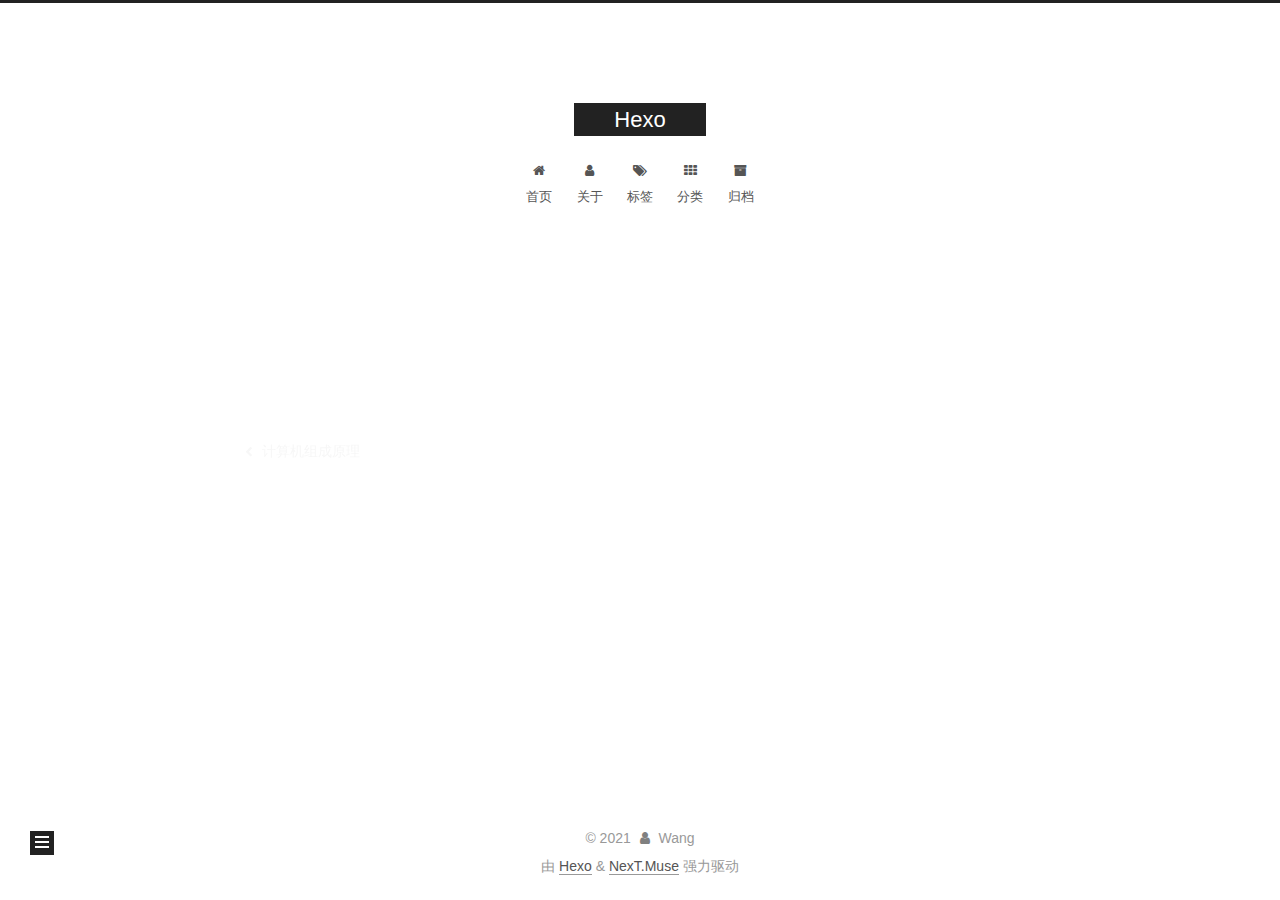
<file: 2021/03/08/test/index.html>
<!DOCTYPE html>
<html lang="zh-Hans">
<head>
  <meta charset="UTF-8">
<meta name="viewport" content="width=device-width, initial-scale=1, maximum-scale=2">
<meta name="theme-color" content="#222">
<meta name="generator" content="Hexo 5.4.0">
  <link rel="apple-touch-icon" sizes="180x180" href="/images/apple-touch-icon-next.png">
  <link rel="icon" type="image/png" sizes="32x32" href="/images/favicon-32x32-next.png">
  <link rel="icon" type="image/png" sizes="16x16" href="/images/favicon-16x16-next.png">
  <link rel="mask-icon" href="/images/logo.svg" color="#222">

<link rel="stylesheet" href="/css/main.css">


<link rel="stylesheet" href="/lib/font-awesome/css/font-awesome.min.css">

<script id="hexo-configurations">
    var NexT = window.NexT || {};
    var CONFIG = {"hostname":"example.com","root":"/","scheme":"Muse","version":"7.8.0","exturl":false,"sidebar":{"position":"left","display":"post","padding":18,"offset":12,"onmobile":false},"copycode":{"enable":false,"show_result":false,"style":null},"back2top":{"enable":true,"sidebar":false,"scrollpercent":false},"bookmark":{"enable":false,"color":"#222","save":"auto"},"fancybox":false,"mediumzoom":false,"lazyload":false,"pangu":false,"comments":{"style":"tabs","active":null,"storage":true,"lazyload":false,"nav":null},"algolia":{"hits":{"per_page":10},"labels":{"input_placeholder":"Search for Posts","hits_empty":"We didn't find any results for the search: ${query}","hits_stats":"${hits} results found in ${time} ms"}},"localsearch":{"enable":false,"trigger":"auto","top_n_per_article":1,"unescape":false,"preload":false},"motion":{"enable":true,"async":false,"transition":{"post_block":"fadeIn","post_header":"slideDownIn","post_body":"slideDownIn","coll_header":"slideLeftIn","sidebar":"slideUpIn"}}};
  </script>

  <meta property="og:type" content="article">
<meta property="og:title" content="test">
<meta property="og:url" content="http://example.com/2021/03/08/test/index.html">
<meta property="og:site_name" content="Hexo">
<meta property="og:locale">
<meta property="article:published_time" content="2021-03-08T11:23:19.000Z">
<meta property="article:modified_time" content="2021-03-08T11:23:19.000Z">
<meta property="article:author" content="Wang">
<meta name="twitter:card" content="summary">

<link rel="canonical" href="http://example.com/2021/03/08/test/">


<script id="page-configurations">
  // https://hexo.io/docs/variables.html
  CONFIG.page = {
    sidebar: "",
    isHome : false,
    isPost : true,
    lang   : 'zh-Hans'
  };
</script>

  <title>test | Hexo</title>
  






  <noscript>
  <style>
  .use-motion .brand,
  .use-motion .menu-item,
  .sidebar-inner,
  .use-motion .post-block,
  .use-motion .pagination,
  .use-motion .comments,
  .use-motion .post-header,
  .use-motion .post-body,
  .use-motion .collection-header { opacity: initial; }

  .use-motion .site-title,
  .use-motion .site-subtitle {
    opacity: initial;
    top: initial;
  }

  .use-motion .logo-line-before i { left: initial; }
  .use-motion .logo-line-after i { right: initial; }
  </style>
</noscript>

</head>

<body itemscope itemtype="http://schema.org/WebPage">
  <div class="container use-motion">
    <div class="headband"></div>

    <header class="header" itemscope itemtype="http://schema.org/WPHeader">
      <div class="header-inner"><div class="site-brand-container">
  <div class="site-nav-toggle">
    <div class="toggle" aria-label="切换导航栏">
      <span class="toggle-line toggle-line-first"></span>
      <span class="toggle-line toggle-line-middle"></span>
      <span class="toggle-line toggle-line-last"></span>
    </div>
  </div>

  <div class="site-meta">

    <a href="/" class="brand" rel="start">
      <span class="logo-line-before"><i></i></span>
      <h1 class="site-title">Hexo</h1>
      <span class="logo-line-after"><i></i></span>
    </a>
  </div>

  <div class="site-nav-right">
    <div class="toggle popup-trigger">
    </div>
  </div>
</div>




<nav class="site-nav">
  <ul id="menu" class="menu">
        <li class="menu-item menu-item-home">

    <a href="/" rel="section"><i class="fa fa-fw fa-home"></i>首页</a>

  </li>
        <li class="menu-item menu-item-about">

    <a href="/about/" rel="section"><i class="fa fa-fw fa-user"></i>关于</a>

  </li>
        <li class="menu-item menu-item-tags">

    <a href="/tags/" rel="section"><i class="fa fa-fw fa-tags"></i>标签</a>

  </li>
        <li class="menu-item menu-item-categories">

    <a href="/categories/" rel="section"><i class="fa fa-fw fa-th"></i>分类</a>

  </li>
        <li class="menu-item menu-item-archives">

    <a href="/archives/" rel="section"><i class="fa fa-fw fa-archive"></i>归档</a>

  </li>
  </ul>
</nav>




</div>
    </header>

    
  <div class="back-to-top">
    <i class="fa fa-arrow-up"></i>
    <span>0%</span>
  </div>


    <main class="main">
      <div class="main-inner">
        <div class="content-wrap">
          

          <div class="content post posts-expand">
            

    
  
  
  <article itemscope itemtype="http://schema.org/Article" class="post-block" lang="zh-Hans">
    <link itemprop="mainEntityOfPage" href="http://example.com/2021/03/08/test/">

    <span hidden itemprop="author" itemscope itemtype="http://schema.org/Person">
      <meta itemprop="image" content="/images/avatar.gif">
      <meta itemprop="name" content="Wang">
      <meta itemprop="description" content="">
    </span>

    <span hidden itemprop="publisher" itemscope itemtype="http://schema.org/Organization">
      <meta itemprop="name" content="Hexo">
    </span>
      <header class="post-header">
        <h1 class="post-title" itemprop="name headline">
          test
        </h1>

        <div class="post-meta">
            <span class="post-meta-item">
              <span class="post-meta-item-icon">
                <i class="fa fa-calendar-o"></i>
              </span>
              <span class="post-meta-item-text">发表于</span>

              <time title="创建时间：2021-03-08 19:23:19" itemprop="dateCreated datePublished" datetime="2021-03-08T19:23:19+08:00">2021-03-08</time>
            </span>

          

        </div>
      </header>

    
    
    
    <div class="post-body" itemprop="articleBody">

      
        
    </div>

    
    
    

      <footer class="post-footer">

        


        
    <div class="post-nav">
      <div class="post-nav-item">
    <a href="/2021/03/08/%E8%AE%A1%E7%AE%97%E6%9C%BA%E7%BB%84%E6%88%90%E5%8E%9F%E7%90%86/" rel="prev" title="计算机组成原理">
      <i class="fa fa-chevron-left"></i> 计算机组成原理
    </a></div>
      <div class="post-nav-item"></div>
    </div>
      </footer>
    
  </article>
  
  
  



          </div>
          

<script>
  window.addEventListener('tabs:register', () => {
    let { activeClass } = CONFIG.comments;
    if (CONFIG.comments.storage) {
      activeClass = localStorage.getItem('comments_active') || activeClass;
    }
    if (activeClass) {
      let activeTab = document.querySelector(`a[href="#comment-${activeClass}"]`);
      if (activeTab) {
        activeTab.click();
      }
    }
  });
  if (CONFIG.comments.storage) {
    window.addEventListener('tabs:click', event => {
      if (!event.target.matches('.tabs-comment .tab-content .tab-pane')) return;
      let commentClass = event.target.classList[1];
      localStorage.setItem('comments_active', commentClass);
    });
  }
</script>

        </div>
          
  
  <div class="toggle sidebar-toggle">
    <span class="toggle-line toggle-line-first"></span>
    <span class="toggle-line toggle-line-middle"></span>
    <span class="toggle-line toggle-line-last"></span>
  </div>

  <aside class="sidebar">
    <div class="sidebar-inner">

      <ul class="sidebar-nav motion-element">
        <li class="sidebar-nav-toc">
          文章目录
        </li>
        <li class="sidebar-nav-overview">
          站点概览
        </li>
      </ul>

      <!--noindex-->
      <div class="post-toc-wrap sidebar-panel">
      </div>
      <!--/noindex-->

      <div class="site-overview-wrap sidebar-panel">
        <div class="site-author motion-element" itemprop="author" itemscope itemtype="http://schema.org/Person">
  <p class="site-author-name" itemprop="name">Wang</p>
  <div class="site-description" itemprop="description"></div>
</div>
<div class="site-state-wrap motion-element">
  <nav class="site-state">
      <div class="site-state-item site-state-posts">
          <a href="/archives/">
        
          <span class="site-state-item-count">3</span>
          <span class="site-state-item-name">日志</span>
        </a>
      </div>
  </nav>
</div>



      </div>

    </div>
  </aside>
  <div id="sidebar-dimmer"></div>


      </div>
    </main>

    <footer class="footer">
      <div class="footer-inner">
        

        

<div class="copyright">
  
  &copy; 
  <span itemprop="copyrightYear">2021</span>
  <span class="with-love">
    <i class="fa fa-user"></i>
  </span>
  <span class="author" itemprop="copyrightHolder">Wang</span>
</div>
  <div class="powered-by">由 <a href="https://hexo.io/" class="theme-link" rel="noopener" target="_blank">Hexo</a> & <a href="https://muse.theme-next.org/" class="theme-link" rel="noopener" target="_blank">NexT.Muse</a> 强力驱动
  </div>

        








      </div>
    </footer>
  </div>

  
  <script src="/lib/anime.min.js"></script>
  <script src="/lib/velocity/velocity.min.js"></script>
  <script src="/lib/velocity/velocity.ui.min.js"></script>

<script src="/js/utils.js"></script>

<script src="/js/motion.js"></script>


<script src="/js/schemes/muse.js"></script>


<script src="/js/next-boot.js"></script>




  















  

  

</body>
</html>
</file>
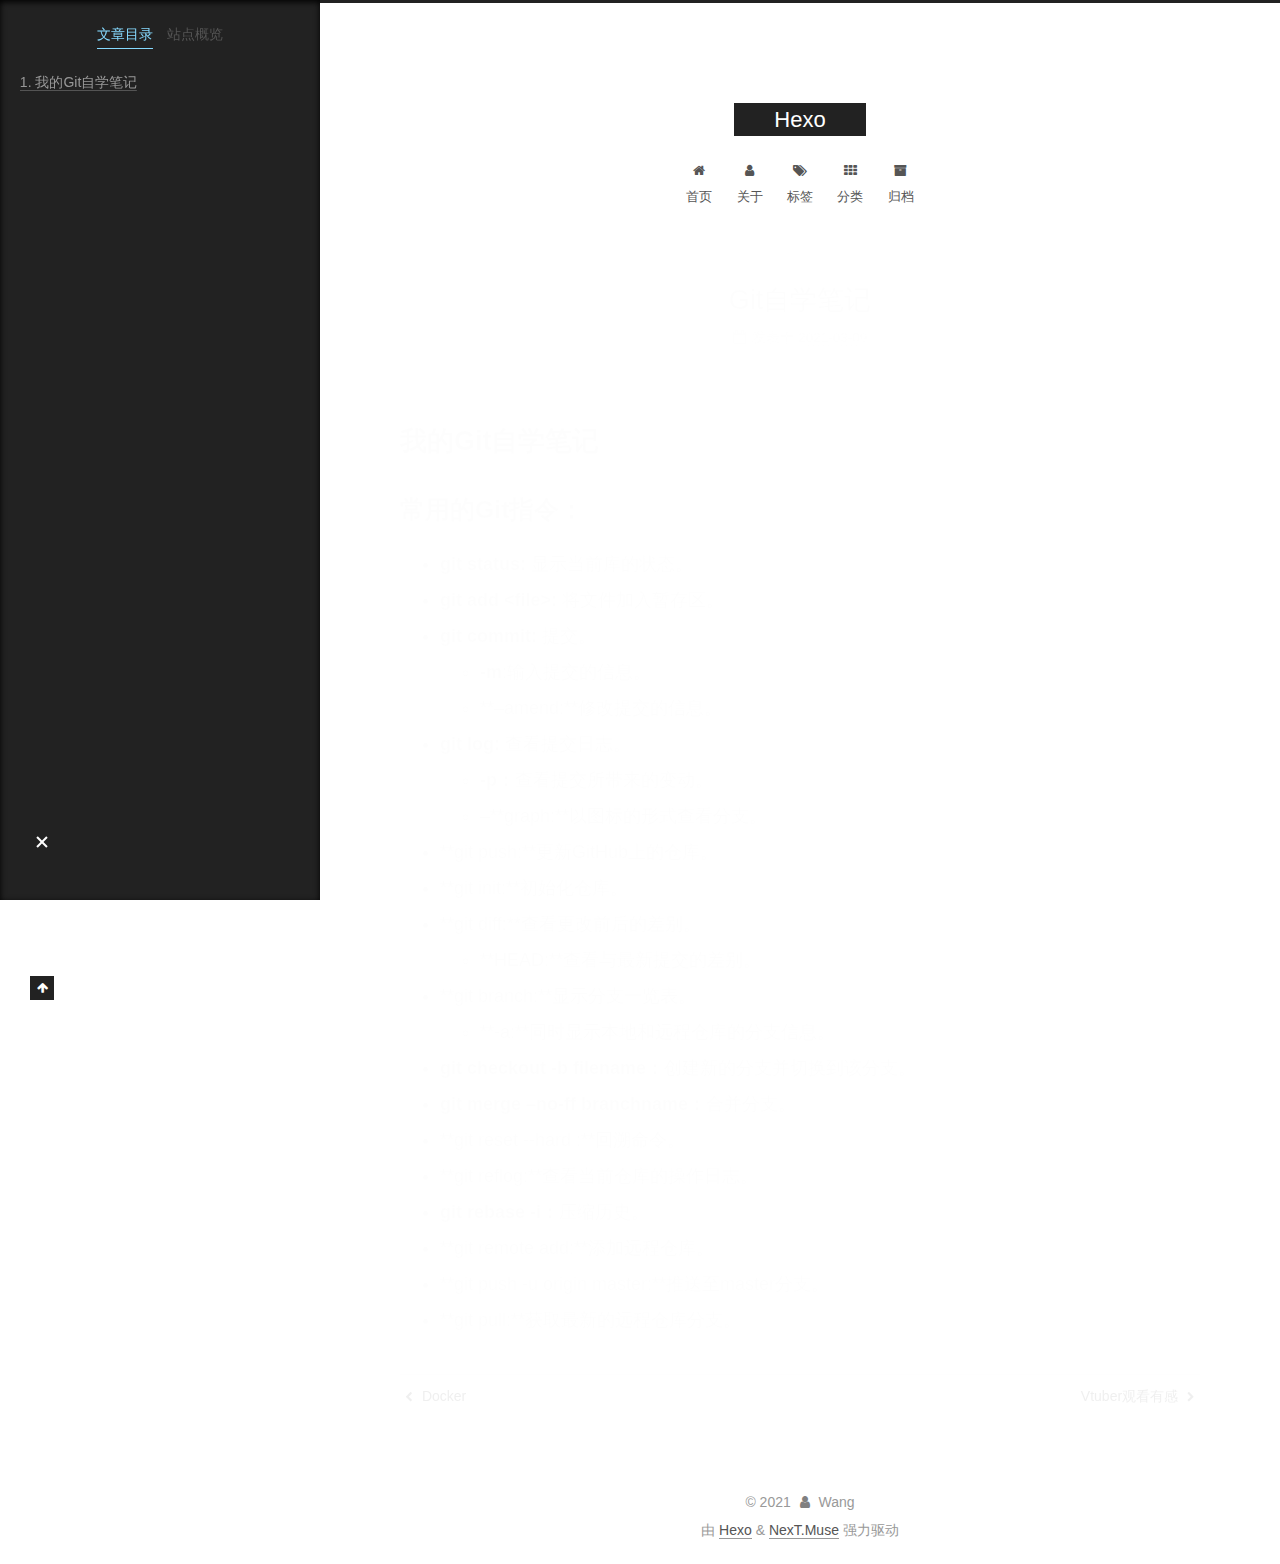
<file: 2021/03/09/Git教程/index.html>
<!DOCTYPE html>
<html lang="zh-Hans">
<head>
  <meta charset="UTF-8">
<meta name="viewport" content="width=device-width, initial-scale=1, maximum-scale=2">
<meta name="theme-color" content="#222">
<meta name="generator" content="Hexo 5.4.0">
  <link rel="apple-touch-icon" sizes="180x180" href="/images/apple-touch-icon-next.png">
  <link rel="icon" type="image/png" sizes="32x32" href="/images/favicon-32x32-next.png">
  <link rel="icon" type="image/png" sizes="16x16" href="/images/favicon-16x16-next.png">
  <link rel="mask-icon" href="/images/logo.svg" color="#222">

<link rel="stylesheet" href="/css/main.css">


<link rel="stylesheet" href="/lib/font-awesome/css/font-awesome.min.css">

<script id="hexo-configurations">
    var NexT = window.NexT || {};
    var CONFIG = {"hostname":"example.com","root":"/","scheme":"Muse","version":"7.8.0","exturl":false,"sidebar":{"position":"left","display":"post","padding":18,"offset":12,"onmobile":false},"copycode":{"enable":false,"show_result":false,"style":null},"back2top":{"enable":true,"sidebar":false,"scrollpercent":false},"bookmark":{"enable":false,"color":"#222","save":"auto"},"fancybox":false,"mediumzoom":false,"lazyload":false,"pangu":false,"comments":{"style":"tabs","active":null,"storage":true,"lazyload":false,"nav":null},"algolia":{"hits":{"per_page":10},"labels":{"input_placeholder":"Search for Posts","hits_empty":"We didn't find any results for the search: ${query}","hits_stats":"${hits} results found in ${time} ms"}},"localsearch":{"enable":false,"trigger":"auto","top_n_per_article":1,"unescape":false,"preload":false},"motion":{"enable":true,"async":false,"transition":{"post_block":"fadeIn","post_header":"slideDownIn","post_body":"slideDownIn","coll_header":"slideLeftIn","sidebar":"slideUpIn"}}};
  </script>

  <meta name="description" content="我的Git自学笔记常用的Git指令： git status: 显示当前库的状态。 git add &lt;file&gt;: 将文件加入暂存区。 git commit: 提交。 -m:输入提交的信息。 **–amend:**修改提交的信息。   git log: 查看提交日志。 -p：查看提交所带来的变动。 –**graph:**以图标的形式查看分支。   **git push:**更新GitHu">
<meta property="og:type" content="article">
<meta property="og:title" content="Git自学笔记">
<meta property="og:url" content="http://example.com/2021/03/09/Git%E6%95%99%E7%A8%8B/index.html">
<meta property="og:site_name" content="Hexo">
<meta property="og:description" content="我的Git自学笔记常用的Git指令： git status: 显示当前库的状态。 git add &lt;file&gt;: 将文件加入暂存区。 git commit: 提交。 -m:输入提交的信息。 **–amend:**修改提交的信息。   git log: 查看提交日志。 -p：查看提交所带来的变动。 –**graph:**以图标的形式查看分支。   **git push:**更新GitHu">
<meta property="og:locale">
<meta property="article:published_time" content="2021-03-08T16:37:32.000Z">
<meta property="article:modified_time" content="2021-03-08T16:37:32.000Z">
<meta property="article:author" content="Wang">
<meta name="twitter:card" content="summary">

<link rel="canonical" href="http://example.com/2021/03/09/Git%E6%95%99%E7%A8%8B/">


<script id="page-configurations">
  // https://hexo.io/docs/variables.html
  CONFIG.page = {
    sidebar: "",
    isHome : false,
    isPost : true,
    lang   : 'zh-Hans'
  };
</script>

  <title>Git自学笔记 | Hexo</title>
  






  <noscript>
  <style>
  .use-motion .brand,
  .use-motion .menu-item,
  .sidebar-inner,
  .use-motion .post-block,
  .use-motion .pagination,
  .use-motion .comments,
  .use-motion .post-header,
  .use-motion .post-body,
  .use-motion .collection-header { opacity: initial; }

  .use-motion .site-title,
  .use-motion .site-subtitle {
    opacity: initial;
    top: initial;
  }

  .use-motion .logo-line-before i { left: initial; }
  .use-motion .logo-line-after i { right: initial; }
  </style>
</noscript>

</head>

<body itemscope itemtype="http://schema.org/WebPage">
  <div class="container use-motion">
    <div class="headband"></div>

    <header class="header" itemscope itemtype="http://schema.org/WPHeader">
      <div class="header-inner"><div class="site-brand-container">
  <div class="site-nav-toggle">
    <div class="toggle" aria-label="切换导航栏">
      <span class="toggle-line toggle-line-first"></span>
      <span class="toggle-line toggle-line-middle"></span>
      <span class="toggle-line toggle-line-last"></span>
    </div>
  </div>

  <div class="site-meta">

    <a href="/" class="brand" rel="start">
      <span class="logo-line-before"><i></i></span>
      <h1 class="site-title">Hexo</h1>
      <span class="logo-line-after"><i></i></span>
    </a>
  </div>

  <div class="site-nav-right">
    <div class="toggle popup-trigger">
    </div>
  </div>
</div>




<nav class="site-nav">
  <ul id="menu" class="menu">
        <li class="menu-item menu-item-home">

    <a href="/" rel="section"><i class="fa fa-fw fa-home"></i>首页</a>

  </li>
        <li class="menu-item menu-item-about">

    <a href="/about/" rel="section"><i class="fa fa-fw fa-user"></i>关于</a>

  </li>
        <li class="menu-item menu-item-tags">

    <a href="/tags/" rel="section"><i class="fa fa-fw fa-tags"></i>标签</a>

  </li>
        <li class="menu-item menu-item-categories">

    <a href="/categories/" rel="section"><i class="fa fa-fw fa-th"></i>分类</a>

  </li>
        <li class="menu-item menu-item-archives">

    <a href="/archives/" rel="section"><i class="fa fa-fw fa-archive"></i>归档</a>

  </li>
  </ul>
</nav>




</div>
    </header>

    
  <div class="back-to-top">
    <i class="fa fa-arrow-up"></i>
    <span>0%</span>
  </div>


    <main class="main">
      <div class="main-inner">
        <div class="content-wrap">
          

          <div class="content post posts-expand">
            

    
  
  
  <article itemscope itemtype="http://schema.org/Article" class="post-block" lang="zh-Hans">
    <link itemprop="mainEntityOfPage" href="http://example.com/2021/03/09/Git%E6%95%99%E7%A8%8B/">

    <span hidden itemprop="author" itemscope itemtype="http://schema.org/Person">
      <meta itemprop="image" content="/images/avatar.gif">
      <meta itemprop="name" content="Wang">
      <meta itemprop="description" content="">
    </span>

    <span hidden itemprop="publisher" itemscope itemtype="http://schema.org/Organization">
      <meta itemprop="name" content="Hexo">
    </span>
      <header class="post-header">
        <h1 class="post-title" itemprop="name headline">
          Git自学笔记
        </h1>

        <div class="post-meta">
            <span class="post-meta-item">
              <span class="post-meta-item-icon">
                <i class="fa fa-calendar-o"></i>
              </span>
              <span class="post-meta-item-text">发表于</span>

              <time title="创建时间：2021-03-09 00:37:32" itemprop="dateCreated datePublished" datetime="2021-03-09T00:37:32+08:00">2021-03-09</time>
            </span>

          

        </div>
      </header>

    
    
    
    <div class="post-body" itemprop="articleBody">

      
        <h1 id="我的Git自学笔记"><a href="#我的Git自学笔记" class="headerlink" title="我的Git自学笔记"></a>我的Git自学笔记</h1><h2 id="常用的Git指令："><a href="#常用的Git指令：" class="headerlink" title="常用的Git指令："></a>常用的Git指令：</h2><ul>
<li><strong>git status:</strong> 显示当前库的状态。</li>
<li><strong>git add &lt;file&gt;:</strong> 将文件加入暂存区。</li>
<li><strong>git commit:</strong> 提交。<ul>
<li><strong>-m</strong>:输入提交的信息。</li>
<li>**–amend:**修改提交的信息。</li>
</ul>
</li>
<li><strong>git log:</strong> 查看提交日志。<ul>
<li><strong>-p：</strong>查看提交所带来的变动。</li>
<li>–**graph:**以图标的形式查看分支。</li>
</ul>
</li>
<li>**git push:**更新GitHub上的仓库。</li>
<li>**git init:**初始化仓库。</li>
<li>**git diff:**查看更改前后的差别。<ul>
<li>**HEAD:**查看与最新提交的差别。</li>
</ul>
</li>
<li>**git branch:**显示分支一览表。<ul>
<li>**-a:**同时显示本地和远程仓库的分支信息。</li>
</ul>
</li>
<li><strong>git checkout -b  filename：</strong>创建新的分支并切换到该分支。</li>
<li><strong>git merge –no-ff branchname：</strong>合并分支。</li>
<li>**git reset --hard :**回溯命令。</li>
<li>**git reflog:**查看当前仓库的操作日志。</li>
<li><strong>git rebase -i：</strong>压缩历史。</li>
<li>**git remote add:**添加远程仓库。</li>
<li>**git push -u origin master:**推送至master分支。</li>
<li>**git pull:**获取最新的远程仓库分支。</li>
</ul>

    </div>

    
    
    

      <footer class="post-footer">

        


        
    <div class="post-nav">
      <div class="post-nav-item">
    <a href="/2021/03/08/Docker/" rel="prev" title="Docker">
      <i class="fa fa-chevron-left"></i> Docker
    </a></div>
      <div class="post-nav-item">
    <a href="/2021/03/11/Vtuber%E8%A7%82%E7%9C%8B%E6%9C%89%E6%84%9F/" rel="next" title="Vtuber观看有感">
      Vtuber观看有感 <i class="fa fa-chevron-right"></i>
    </a></div>
    </div>
      </footer>
    
  </article>
  
  
  



          </div>
          

<script>
  window.addEventListener('tabs:register', () => {
    let { activeClass } = CONFIG.comments;
    if (CONFIG.comments.storage) {
      activeClass = localStorage.getItem('comments_active') || activeClass;
    }
    if (activeClass) {
      let activeTab = document.querySelector(`a[href="#comment-${activeClass}"]`);
      if (activeTab) {
        activeTab.click();
      }
    }
  });
  if (CONFIG.comments.storage) {
    window.addEventListener('tabs:click', event => {
      if (!event.target.matches('.tabs-comment .tab-content .tab-pane')) return;
      let commentClass = event.target.classList[1];
      localStorage.setItem('comments_active', commentClass);
    });
  }
</script>

        </div>
          
  
  <div class="toggle sidebar-toggle">
    <span class="toggle-line toggle-line-first"></span>
    <span class="toggle-line toggle-line-middle"></span>
    <span class="toggle-line toggle-line-last"></span>
  </div>

  <aside class="sidebar">
    <div class="sidebar-inner">

      <ul class="sidebar-nav motion-element">
        <li class="sidebar-nav-toc">
          文章目录
        </li>
        <li class="sidebar-nav-overview">
          站点概览
        </li>
      </ul>

      <!--noindex-->
      <div class="post-toc-wrap sidebar-panel">
          <div class="post-toc motion-element"><ol class="nav"><li class="nav-item nav-level-1"><a class="nav-link" href="#%E6%88%91%E7%9A%84Git%E8%87%AA%E5%AD%A6%E7%AC%94%E8%AE%B0"><span class="nav-number">1.</span> <span class="nav-text">我的Git自学笔记</span></a><ol class="nav-child"><li class="nav-item nav-level-2"><a class="nav-link" href="#%E5%B8%B8%E7%94%A8%E7%9A%84Git%E6%8C%87%E4%BB%A4%EF%BC%9A"><span class="nav-number">1.1.</span> <span class="nav-text">常用的Git指令：</span></a></li></ol></li></ol></div>
      </div>
      <!--/noindex-->

      <div class="site-overview-wrap sidebar-panel">
        <div class="site-author motion-element" itemprop="author" itemscope itemtype="http://schema.org/Person">
  <p class="site-author-name" itemprop="name">Wang</p>
  <div class="site-description" itemprop="description"></div>
</div>
<div class="site-state-wrap motion-element">
  <nav class="site-state">
      <div class="site-state-item site-state-posts">
          <a href="/archives/">
        
          <span class="site-state-item-count">6</span>
          <span class="site-state-item-name">日志</span>
        </a>
      </div>
  </nav>
</div>



      </div>

    </div>
  </aside>
  <div id="sidebar-dimmer"></div>


      </div>
    </main>

    <footer class="footer">
      <div class="footer-inner">
        

        

<div class="copyright">
  
  &copy; 
  <span itemprop="copyrightYear">2021</span>
  <span class="with-love">
    <i class="fa fa-user"></i>
  </span>
  <span class="author" itemprop="copyrightHolder">Wang</span>
</div>
  <div class="powered-by">由 <a href="https://hexo.io/" class="theme-link" rel="noopener" target="_blank">Hexo</a> & <a href="https://muse.theme-next.org/" class="theme-link" rel="noopener" target="_blank">NexT.Muse</a> 强力驱动
  </div>

        








      </div>
    </footer>
  </div>

  
  <script src="/lib/anime.min.js"></script>
  <script src="/lib/velocity/velocity.min.js"></script>
  <script src="/lib/velocity/velocity.ui.min.js"></script>

<script src="/js/utils.js"></script>

<script src="/js/motion.js"></script>


<script src="/js/schemes/muse.js"></script>


<script src="/js/next-boot.js"></script>




  















  

  

</body>
</html>
</file>
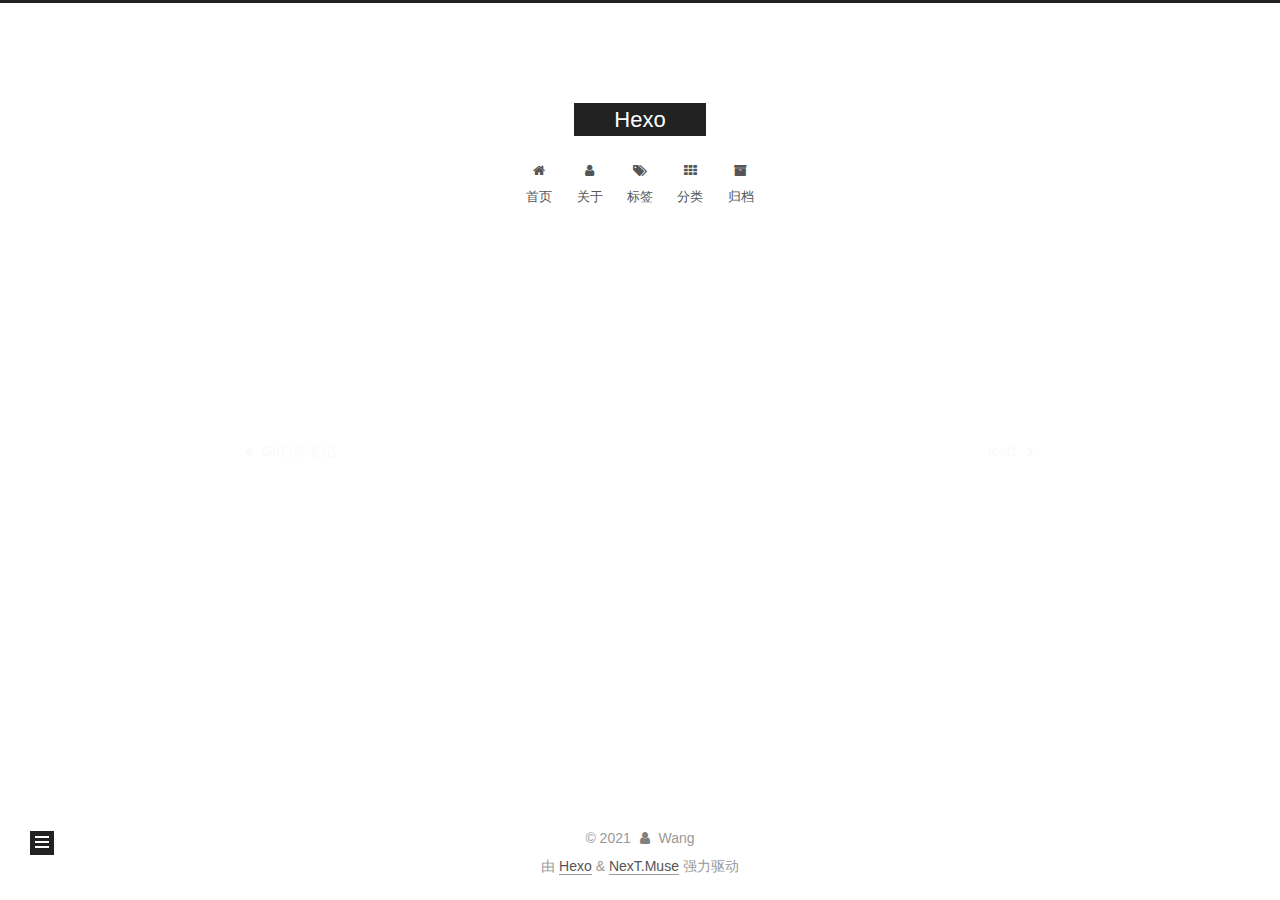
<file: 2021/03/11/Vtuber观看有感/index.html>
<!DOCTYPE html>
<html lang="zh-Hans">
<head>
  <meta charset="UTF-8">
<meta name="viewport" content="width=device-width, initial-scale=1, maximum-scale=2">
<meta name="theme-color" content="#222">
<meta name="generator" content="Hexo 5.4.0">
  <link rel="apple-touch-icon" sizes="180x180" href="/images/apple-touch-icon-next.png">
  <link rel="icon" type="image/png" sizes="32x32" href="/images/favicon-32x32-next.png">
  <link rel="icon" type="image/png" sizes="16x16" href="/images/favicon-16x16-next.png">
  <link rel="mask-icon" href="/images/logo.svg" color="#222">

<link rel="stylesheet" href="/css/main.css">


<link rel="stylesheet" href="/lib/font-awesome/css/font-awesome.min.css">

<script id="hexo-configurations">
    var NexT = window.NexT || {};
    var CONFIG = {"hostname":"example.com","root":"/","scheme":"Muse","version":"7.8.0","exturl":false,"sidebar":{"position":"left","display":"post","padding":18,"offset":12,"onmobile":false},"copycode":{"enable":false,"show_result":false,"style":null},"back2top":{"enable":true,"sidebar":false,"scrollpercent":false},"bookmark":{"enable":false,"color":"#222","save":"auto"},"fancybox":false,"mediumzoom":false,"lazyload":false,"pangu":false,"comments":{"style":"tabs","active":null,"storage":true,"lazyload":false,"nav":null},"algolia":{"hits":{"per_page":10},"labels":{"input_placeholder":"Search for Posts","hits_empty":"We didn't find any results for the search: ${query}","hits_stats":"${hits} results found in ${time} ms"}},"localsearch":{"enable":false,"trigger":"auto","top_n_per_article":1,"unescape":false,"preload":false},"motion":{"enable":true,"async":false,"transition":{"post_block":"fadeIn","post_header":"slideDownIn","post_body":"slideDownIn","coll_header":"slideLeftIn","sidebar":"slideUpIn"}}};
  </script>

  <meta property="og:type" content="article">
<meta property="og:title" content="Vtuber观看有感">
<meta property="og:url" content="http://example.com/2021/03/11/Vtuber%E8%A7%82%E7%9C%8B%E6%9C%89%E6%84%9F/index.html">
<meta property="og:site_name" content="Hexo">
<meta property="og:locale">
<meta property="article:published_time" content="2021-03-11T13:55:54.000Z">
<meta property="article:modified_time" content="2021-03-11T13:55:54.000Z">
<meta property="article:author" content="Wang">
<meta name="twitter:card" content="summary">

<link rel="canonical" href="http://example.com/2021/03/11/Vtuber%E8%A7%82%E7%9C%8B%E6%9C%89%E6%84%9F/">


<script id="page-configurations">
  // https://hexo.io/docs/variables.html
  CONFIG.page = {
    sidebar: "",
    isHome : false,
    isPost : true,
    lang   : 'zh-Hans'
  };
</script>

  <title>Vtuber观看有感 | Hexo</title>
  






  <noscript>
  <style>
  .use-motion .brand,
  .use-motion .menu-item,
  .sidebar-inner,
  .use-motion .post-block,
  .use-motion .pagination,
  .use-motion .comments,
  .use-motion .post-header,
  .use-motion .post-body,
  .use-motion .collection-header { opacity: initial; }

  .use-motion .site-title,
  .use-motion .site-subtitle {
    opacity: initial;
    top: initial;
  }

  .use-motion .logo-line-before i { left: initial; }
  .use-motion .logo-line-after i { right: initial; }
  </style>
</noscript>

</head>

<body itemscope itemtype="http://schema.org/WebPage">
  <div class="container use-motion">
    <div class="headband"></div>

    <header class="header" itemscope itemtype="http://schema.org/WPHeader">
      <div class="header-inner"><div class="site-brand-container">
  <div class="site-nav-toggle">
    <div class="toggle" aria-label="切换导航栏">
      <span class="toggle-line toggle-line-first"></span>
      <span class="toggle-line toggle-line-middle"></span>
      <span class="toggle-line toggle-line-last"></span>
    </div>
  </div>

  <div class="site-meta">

    <a href="/" class="brand" rel="start">
      <span class="logo-line-before"><i></i></span>
      <h1 class="site-title">Hexo</h1>
      <span class="logo-line-after"><i></i></span>
    </a>
  </div>

  <div class="site-nav-right">
    <div class="toggle popup-trigger">
    </div>
  </div>
</div>




<nav class="site-nav">
  <ul id="menu" class="menu">
        <li class="menu-item menu-item-home">

    <a href="/" rel="section"><i class="fa fa-fw fa-home"></i>首页</a>

  </li>
        <li class="menu-item menu-item-about">

    <a href="/about/" rel="section"><i class="fa fa-fw fa-user"></i>关于</a>

  </li>
        <li class="menu-item menu-item-tags">

    <a href="/tags/" rel="section"><i class="fa fa-fw fa-tags"></i>标签</a>

  </li>
        <li class="menu-item menu-item-categories">

    <a href="/categories/" rel="section"><i class="fa fa-fw fa-th"></i>分类</a>

  </li>
        <li class="menu-item menu-item-archives">

    <a href="/archives/" rel="section"><i class="fa fa-fw fa-archive"></i>归档</a>

  </li>
  </ul>
</nav>




</div>
    </header>

    
  <div class="back-to-top">
    <i class="fa fa-arrow-up"></i>
    <span>0%</span>
  </div>


    <main class="main">
      <div class="main-inner">
        <div class="content-wrap">
          

          <div class="content post posts-expand">
            

    
  
  
  <article itemscope itemtype="http://schema.org/Article" class="post-block" lang="zh-Hans">
    <link itemprop="mainEntityOfPage" href="http://example.com/2021/03/11/Vtuber%E8%A7%82%E7%9C%8B%E6%9C%89%E6%84%9F/">

    <span hidden itemprop="author" itemscope itemtype="http://schema.org/Person">
      <meta itemprop="image" content="/images/avatar.gif">
      <meta itemprop="name" content="Wang">
      <meta itemprop="description" content="">
    </span>

    <span hidden itemprop="publisher" itemscope itemtype="http://schema.org/Organization">
      <meta itemprop="name" content="Hexo">
    </span>
      <header class="post-header">
        <h1 class="post-title" itemprop="name headline">
          Vtuber观看有感
        </h1>

        <div class="post-meta">
            <span class="post-meta-item">
              <span class="post-meta-item-icon">
                <i class="fa fa-calendar-o"></i>
              </span>
              <span class="post-meta-item-text">发表于</span>

              <time title="创建时间：2021-03-11 21:55:54" itemprop="dateCreated datePublished" datetime="2021-03-11T21:55:54+08:00">2021-03-11</time>
            </span>

          

        </div>
      </header>

    
    
    
    <div class="post-body" itemprop="articleBody">

      
        
    </div>

    
    
    

      <footer class="post-footer">

        


        
    <div class="post-nav">
      <div class="post-nav-item">
    <a href="/2021/03/09/Git%E6%95%99%E7%A8%8B/" rel="prev" title="Git自学笔记">
      <i class="fa fa-chevron-left"></i> Git自学笔记
    </a></div>
      <div class="post-nav-item">
    <a href="/2021/04/13/test1/" rel="next" title="test1">
      test1 <i class="fa fa-chevron-right"></i>
    </a></div>
    </div>
      </footer>
    
  </article>
  
  
  



          </div>
          

<script>
  window.addEventListener('tabs:register', () => {
    let { activeClass } = CONFIG.comments;
    if (CONFIG.comments.storage) {
      activeClass = localStorage.getItem('comments_active') || activeClass;
    }
    if (activeClass) {
      let activeTab = document.querySelector(`a[href="#comment-${activeClass}"]`);
      if (activeTab) {
        activeTab.click();
      }
    }
  });
  if (CONFIG.comments.storage) {
    window.addEventListener('tabs:click', event => {
      if (!event.target.matches('.tabs-comment .tab-content .tab-pane')) return;
      let commentClass = event.target.classList[1];
      localStorage.setItem('comments_active', commentClass);
    });
  }
</script>

        </div>
          
  
  <div class="toggle sidebar-toggle">
    <span class="toggle-line toggle-line-first"></span>
    <span class="toggle-line toggle-line-middle"></span>
    <span class="toggle-line toggle-line-last"></span>
  </div>

  <aside class="sidebar">
    <div class="sidebar-inner">

      <ul class="sidebar-nav motion-element">
        <li class="sidebar-nav-toc">
          文章目录
        </li>
        <li class="sidebar-nav-overview">
          站点概览
        </li>
      </ul>

      <!--noindex-->
      <div class="post-toc-wrap sidebar-panel">
      </div>
      <!--/noindex-->

      <div class="site-overview-wrap sidebar-panel">
        <div class="site-author motion-element" itemprop="author" itemscope itemtype="http://schema.org/Person">
  <p class="site-author-name" itemprop="name">Wang</p>
  <div class="site-description" itemprop="description"></div>
</div>
<div class="site-state-wrap motion-element">
  <nav class="site-state">
      <div class="site-state-item site-state-posts">
          <a href="/archives/">
        
          <span class="site-state-item-count">6</span>
          <span class="site-state-item-name">日志</span>
        </a>
      </div>
  </nav>
</div>



      </div>

    </div>
  </aside>
  <div id="sidebar-dimmer"></div>


      </div>
    </main>

    <footer class="footer">
      <div class="footer-inner">
        

        

<div class="copyright">
  
  &copy; 
  <span itemprop="copyrightYear">2021</span>
  <span class="with-love">
    <i class="fa fa-user"></i>
  </span>
  <span class="author" itemprop="copyrightHolder">Wang</span>
</div>
  <div class="powered-by">由 <a href="https://hexo.io/" class="theme-link" rel="noopener" target="_blank">Hexo</a> & <a href="https://muse.theme-next.org/" class="theme-link" rel="noopener" target="_blank">NexT.Muse</a> 强力驱动
  </div>

        








      </div>
    </footer>
  </div>

  
  <script src="/lib/anime.min.js"></script>
  <script src="/lib/velocity/velocity.min.js"></script>
  <script src="/lib/velocity/velocity.ui.min.js"></script>

<script src="/js/utils.js"></script>

<script src="/js/motion.js"></script>


<script src="/js/schemes/muse.js"></script>


<script src="/js/next-boot.js"></script>




  















  

  

</body>
</html>
</file>
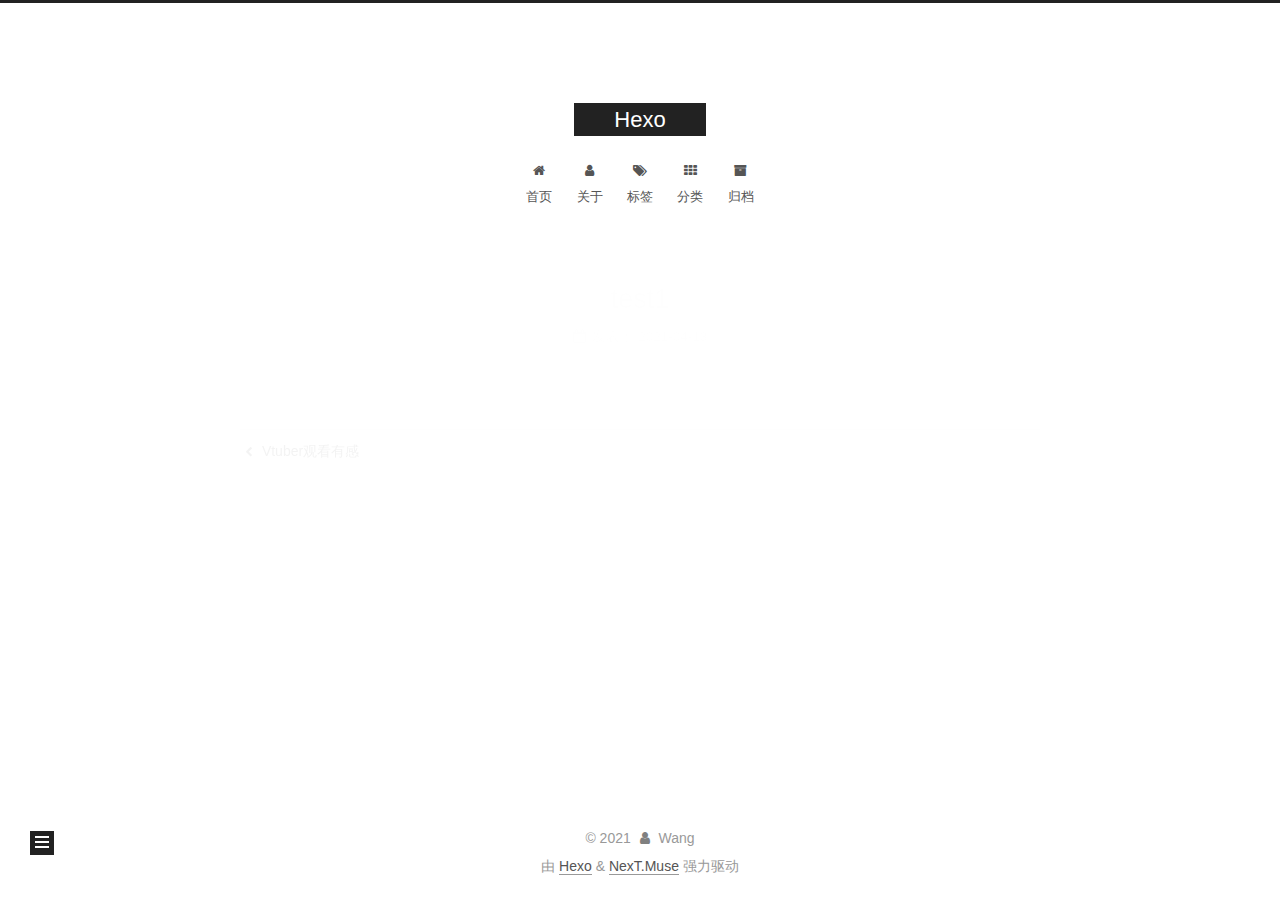
<file: 2021/04/13/test1/index.html>
<!DOCTYPE html>
<html lang="zh-Hans">
<head>
  <meta charset="UTF-8">
<meta name="viewport" content="width=device-width, initial-scale=1, maximum-scale=2">
<meta name="theme-color" content="#222">
<meta name="generator" content="Hexo 5.4.0">
  <link rel="apple-touch-icon" sizes="180x180" href="/images/apple-touch-icon-next.png">
  <link rel="icon" type="image/png" sizes="32x32" href="/images/favicon-32x32-next.png">
  <link rel="icon" type="image/png" sizes="16x16" href="/images/favicon-16x16-next.png">
  <link rel="mask-icon" href="/images/logo.svg" color="#222">

<link rel="stylesheet" href="/css/main.css">


<link rel="stylesheet" href="/lib/font-awesome/css/font-awesome.min.css">

<script id="hexo-configurations">
    var NexT = window.NexT || {};
    var CONFIG = {"hostname":"example.com","root":"/","scheme":"Muse","version":"7.8.0","exturl":false,"sidebar":{"position":"left","display":"post","padding":18,"offset":12,"onmobile":false},"copycode":{"enable":false,"show_result":false,"style":null},"back2top":{"enable":true,"sidebar":false,"scrollpercent":false},"bookmark":{"enable":false,"color":"#222","save":"auto"},"fancybox":false,"mediumzoom":false,"lazyload":false,"pangu":false,"comments":{"style":"tabs","active":null,"storage":true,"lazyload":false,"nav":null},"algolia":{"hits":{"per_page":10},"labels":{"input_placeholder":"Search for Posts","hits_empty":"We didn't find any results for the search: ${query}","hits_stats":"${hits} results found in ${time} ms"}},"localsearch":{"enable":false,"trigger":"auto","top_n_per_article":1,"unescape":false,"preload":false},"motion":{"enable":true,"async":false,"transition":{"post_block":"fadeIn","post_header":"slideDownIn","post_body":"slideDownIn","coll_header":"slideLeftIn","sidebar":"slideUpIn"}}};
  </script>

  <meta property="og:type" content="article">
<meta property="og:title" content="test1">
<meta property="og:url" content="http://example.com/2021/04/13/test1/index.html">
<meta property="og:site_name" content="Hexo">
<meta property="og:locale">
<meta property="article:published_time" content="2021-04-13T13:37:34.000Z">
<meta property="article:modified_time" content="2021-04-13T13:37:34.000Z">
<meta property="article:author" content="Wang">
<meta name="twitter:card" content="summary">

<link rel="canonical" href="http://example.com/2021/04/13/test1/">


<script id="page-configurations">
  // https://hexo.io/docs/variables.html
  CONFIG.page = {
    sidebar: "",
    isHome : false,
    isPost : true,
    lang   : 'zh-Hans'
  };
</script>

  <title>test1 | Hexo</title>
  






  <noscript>
  <style>
  .use-motion .brand,
  .use-motion .menu-item,
  .sidebar-inner,
  .use-motion .post-block,
  .use-motion .pagination,
  .use-motion .comments,
  .use-motion .post-header,
  .use-motion .post-body,
  .use-motion .collection-header { opacity: initial; }

  .use-motion .site-title,
  .use-motion .site-subtitle {
    opacity: initial;
    top: initial;
  }

  .use-motion .logo-line-before i { left: initial; }
  .use-motion .logo-line-after i { right: initial; }
  </style>
</noscript>

</head>

<body itemscope itemtype="http://schema.org/WebPage">
  <div class="container use-motion">
    <div class="headband"></div>

    <header class="header" itemscope itemtype="http://schema.org/WPHeader">
      <div class="header-inner"><div class="site-brand-container">
  <div class="site-nav-toggle">
    <div class="toggle" aria-label="切换导航栏">
      <span class="toggle-line toggle-line-first"></span>
      <span class="toggle-line toggle-line-middle"></span>
      <span class="toggle-line toggle-line-last"></span>
    </div>
  </div>

  <div class="site-meta">

    <a href="/" class="brand" rel="start">
      <span class="logo-line-before"><i></i></span>
      <h1 class="site-title">Hexo</h1>
      <span class="logo-line-after"><i></i></span>
    </a>
  </div>

  <div class="site-nav-right">
    <div class="toggle popup-trigger">
    </div>
  </div>
</div>




<nav class="site-nav">
  <ul id="menu" class="menu">
        <li class="menu-item menu-item-home">

    <a href="/" rel="section"><i class="fa fa-fw fa-home"></i>首页</a>

  </li>
        <li class="menu-item menu-item-about">

    <a href="/about/" rel="section"><i class="fa fa-fw fa-user"></i>关于</a>

  </li>
        <li class="menu-item menu-item-tags">

    <a href="/tags/" rel="section"><i class="fa fa-fw fa-tags"></i>标签</a>

  </li>
        <li class="menu-item menu-item-categories">

    <a href="/categories/" rel="section"><i class="fa fa-fw fa-th"></i>分类</a>

  </li>
        <li class="menu-item menu-item-archives">

    <a href="/archives/" rel="section"><i class="fa fa-fw fa-archive"></i>归档</a>

  </li>
  </ul>
</nav>




</div>
    </header>

    
  <div class="back-to-top">
    <i class="fa fa-arrow-up"></i>
    <span>0%</span>
  </div>


    <main class="main">
      <div class="main-inner">
        <div class="content-wrap">
          

          <div class="content post posts-expand">
            

    
  
  
  <article itemscope itemtype="http://schema.org/Article" class="post-block" lang="zh-Hans">
    <link itemprop="mainEntityOfPage" href="http://example.com/2021/04/13/test1/">

    <span hidden itemprop="author" itemscope itemtype="http://schema.org/Person">
      <meta itemprop="image" content="/images/avatar.gif">
      <meta itemprop="name" content="Wang">
      <meta itemprop="description" content="">
    </span>

    <span hidden itemprop="publisher" itemscope itemtype="http://schema.org/Organization">
      <meta itemprop="name" content="Hexo">
    </span>
      <header class="post-header">
        <h1 class="post-title" itemprop="name headline">
          test1
        </h1>

        <div class="post-meta">
            <span class="post-meta-item">
              <span class="post-meta-item-icon">
                <i class="fa fa-calendar-o"></i>
              </span>
              <span class="post-meta-item-text">发表于</span>

              <time title="创建时间：2021-04-13 21:37:34" itemprop="dateCreated datePublished" datetime="2021-04-13T21:37:34+08:00">2021-04-13</time>
            </span>

          

        </div>
      </header>

    
    
    
    <div class="post-body" itemprop="articleBody">

      
        
    </div>

    
    
    

      <footer class="post-footer">

        


        
    <div class="post-nav">
      <div class="post-nav-item">
    <a href="/2021/03/11/Vtuber%E8%A7%82%E7%9C%8B%E6%9C%89%E6%84%9F/" rel="prev" title="Vtuber观看有感">
      <i class="fa fa-chevron-left"></i> Vtuber观看有感
    </a></div>
      <div class="post-nav-item"></div>
    </div>
      </footer>
    
  </article>
  
  
  



          </div>
          

<script>
  window.addEventListener('tabs:register', () => {
    let { activeClass } = CONFIG.comments;
    if (CONFIG.comments.storage) {
      activeClass = localStorage.getItem('comments_active') || activeClass;
    }
    if (activeClass) {
      let activeTab = document.querySelector(`a[href="#comment-${activeClass}"]`);
      if (activeTab) {
        activeTab.click();
      }
    }
  });
  if (CONFIG.comments.storage) {
    window.addEventListener('tabs:click', event => {
      if (!event.target.matches('.tabs-comment .tab-content .tab-pane')) return;
      let commentClass = event.target.classList[1];
      localStorage.setItem('comments_active', commentClass);
    });
  }
</script>

        </div>
          
  
  <div class="toggle sidebar-toggle">
    <span class="toggle-line toggle-line-first"></span>
    <span class="toggle-line toggle-line-middle"></span>
    <span class="toggle-line toggle-line-last"></span>
  </div>

  <aside class="sidebar">
    <div class="sidebar-inner">

      <ul class="sidebar-nav motion-element">
        <li class="sidebar-nav-toc">
          文章目录
        </li>
        <li class="sidebar-nav-overview">
          站点概览
        </li>
      </ul>

      <!--noindex-->
      <div class="post-toc-wrap sidebar-panel">
      </div>
      <!--/noindex-->

      <div class="site-overview-wrap sidebar-panel">
        <div class="site-author motion-element" itemprop="author" itemscope itemtype="http://schema.org/Person">
  <p class="site-author-name" itemprop="name">Wang</p>
  <div class="site-description" itemprop="description"></div>
</div>
<div class="site-state-wrap motion-element">
  <nav class="site-state">
      <div class="site-state-item site-state-posts">
          <a href="/archives/">
        
          <span class="site-state-item-count">6</span>
          <span class="site-state-item-name">日志</span>
        </a>
      </div>
  </nav>
</div>



      </div>

    </div>
  </aside>
  <div id="sidebar-dimmer"></div>


      </div>
    </main>

    <footer class="footer">
      <div class="footer-inner">
        

        

<div class="copyright">
  
  &copy; 
  <span itemprop="copyrightYear">2021</span>
  <span class="with-love">
    <i class="fa fa-user"></i>
  </span>
  <span class="author" itemprop="copyrightHolder">Wang</span>
</div>
  <div class="powered-by">由 <a href="https://hexo.io/" class="theme-link" rel="noopener" target="_blank">Hexo</a> & <a href="https://muse.theme-next.org/" class="theme-link" rel="noopener" target="_blank">NexT.Muse</a> 强力驱动
  </div>

        








      </div>
    </footer>
  </div>

  
  <script src="/lib/anime.min.js"></script>
  <script src="/lib/velocity/velocity.min.js"></script>
  <script src="/lib/velocity/velocity.ui.min.js"></script>

<script src="/js/utils.js"></script>

<script src="/js/motion.js"></script>


<script src="/js/schemes/muse.js"></script>


<script src="/js/next-boot.js"></script>




  















  

  

</body>
</html>
</file>
<file: css/main.css>
:root {
  --body-bg-color: #fff;
  --content-bg-color: #fff;
  --card-bg-color: #f5f5f5;
  --text-color: #555;
  --link-color: #555;
  --link-hover-color: #222;
  --brand-color: #fff;
  --brand-hover-color: #fff;
  --table-row-odd-bg-color: #f9f9f9;
  --table-row-hover-bg-color: #f5f5f5;
  --menu-item-bg-color: #f5f5f5;
  --btn-default-bg: #222;
  --btn-default-color: #fff;
  --btn-default-border-color: #222;
  --btn-default-hover-bg: #fff;
  --btn-default-hover-color: #222;
  --btn-default-hover-border-color: #222;
}
html {
  line-height: 1.15; /* 1 */
  -webkit-text-size-adjust: 100%; /* 2 */
}
body {
  margin: 0;
}
main {
  display: block;
}
h1 {
  font-size: 2em;
  margin: 0.67em 0;
}
hr {
  box-sizing: content-box; /* 1 */
  height: 0; /* 1 */
  overflow: visible; /* 2 */
}
pre {
  font-family: monospace, monospace; /* 1 */
  font-size: 1em; /* 2 */
}
a {
  background: transparent;
}
abbr[title] {
  border-bottom: none; /* 1 */
  text-decoration: underline; /* 2 */
  text-decoration: underline dotted; /* 2 */
}
b,
strong {
  font-weight: bolder;
}
code,
kbd,
samp {
  font-family: monospace, monospace; /* 1 */
  font-size: 1em; /* 2 */
}
small {
  font-size: 80%;
}
sub,
sup {
  font-size: 75%;
  line-height: 0;
  position: relative;
  vertical-align: baseline;
}
sub {
  bottom: -0.25em;
}
sup {
  top: -0.5em;
}
img {
  border-style: none;
}
button,
input,
optgroup,
select,
textarea {
  font-family: inherit; /* 1 */
  font-size: 100%; /* 1 */
  line-height: 1.15; /* 1 */
  margin: 0; /* 2 */
}
button,
input {
/* 1 */
  overflow: visible;
}
button,
select {
/* 1 */
  text-transform: none;
}
button,
[type='button'],
[type='reset'],
[type='submit'] {
  -webkit-appearance: button;
}
button::-moz-focus-inner,
[type='button']::-moz-focus-inner,
[type='reset']::-moz-focus-inner,
[type='submit']::-moz-focus-inner {
  border-style: none;
  padding: 0;
}
button:-moz-focusring,
[type='button']:-moz-focusring,
[type='reset']:-moz-focusring,
[type='submit']:-moz-focusring {
  outline: 1px dotted ButtonText;
}
fieldset {
  padding: 0.35em 0.75em 0.625em;
}
legend {
  box-sizing: border-box; /* 1 */
  color: inherit; /* 2 */
  display: table; /* 1 */
  max-width: 100%; /* 1 */
  padding: 0; /* 3 */
  white-space: normal; /* 1 */
}
progress {
  vertical-align: baseline;
}
textarea {
  overflow: auto;
}
[type='checkbox'],
[type='radio'] {
  box-sizing: border-box; /* 1 */
  padding: 0; /* 2 */
}
[type='number']::-webkit-inner-spin-button,
[type='number']::-webkit-outer-spin-button {
  height: auto;
}
[type='search'] {
  outline-offset: -2px; /* 2 */
  -webkit-appearance: textfield; /* 1 */
}
[type='search']::-webkit-search-decoration {
  -webkit-appearance: none;
}
::-webkit-file-upload-button {
  font: inherit; /* 2 */
  -webkit-appearance: button; /* 1 */
}
details {
  display: block;
}
summary {
  display: list-item;
}
template {
  display: none;
}
[hidden] {
  display: none;
}
::selection {
  background: #262a30;
  color: #eee;
}
html,
body {
  height: 100%;
}
body {
  background: var(--body-bg-color);
  color: var(--text-color);
  font-family: 'Lato', "PingFang SC", "Microsoft YaHei", sans-serif;
  font-size: 1em;
  line-height: 2;
}
@media (max-width: 991px) {
  body {
    padding-left: 0 !important;
    padding-right: 0 !important;
  }
}
h1,
h2,
h3,
h4,
h5,
h6 {
  font-family: 'Lato', "PingFang SC", "Microsoft YaHei", sans-serif;
  font-weight: bold;
  line-height: 1.5;
  margin: 20px 0 15px;
}
h1 {
  font-size: 1.5em;
}
h2 {
  font-size: 1.375em;
}
h3 {
  font-size: 1.25em;
}
h4 {
  font-size: 1.125em;
}
h5 {
  font-size: 1em;
}
h6 {
  font-size: 0.875em;
}
p {
  margin: 0 0 20px 0;
}
a,
span.exturl {
  border-bottom: 1px solid #999;
  color: var(--link-color);
  outline: 0;
  text-decoration: none;
  overflow-wrap: break-word;
  word-wrap: break-word;
  cursor: pointer;
}
a:hover,
span.exturl:hover {
  border-bottom-color: var(--link-hover-color);
  color: var(--link-hover-color);
}
iframe,
img,
video {
  display: block;
  margin-left: auto;
  margin-right: auto;
  max-width: 100%;
}
hr {
  background-image: repeating-linear-gradient(-45deg, #ddd, #ddd 4px, transparent 4px, transparent 8px);
  border: 0;
  height: 3px;
  margin: 40px 0;
}
blockquote {
  border-left: 4px solid #ddd;
  color: #666;
  margin: 0;
  padding: 0 15px;
}
blockquote cite::before {
  content: '-';
  padding: 0 5px;
}
dt {
  font-weight: bold;
}
dd {
  margin: 0;
  padding: 0;
}
kbd {
  background-color: #f5f5f5;
  background-image: linear-gradient(#eee, #fff, #eee);
  border: 1px solid #ccc;
  border-radius: 0.2em;
  box-shadow: 0.1em 0.1em 0.2em rgba(0,0,0,0.1);
  color: #555;
  font-family: inherit;
  padding: 0.1em 0.3em;
  white-space: nowrap;
}
.table-container {
  overflow: auto;
}
table {
  border-collapse: collapse;
  border-spacing: 0;
  font-size: 0.875em;
  margin: 0 0 20px 0;
  width: 100%;
}
tbody tr:nth-of-type(odd) {
  background: var(--table-row-odd-bg-color);
}
tbody tr:hover {
  background: var(--table-row-hover-bg-color);
}
caption,
th,
td {
  font-weight: normal;
  padding: 8px;
  text-align: left;
  vertical-align: middle;
}
th,
td {
  border: 1px solid #ddd;
  border-bottom: 3px solid #ddd;
}
th {
  font-weight: 700;
  padding-bottom: 10px;
}
td {
  border-bottom-width: 1px;
}
.btn {
  background: var(--btn-default-bg);
  border: 2px solid var(--btn-default-border-color);
  border-radius: 0;
  color: var(--btn-default-color);
  display: inline-block;
  font-size: 0.875em;
  line-height: 2;
  padding: 0 20px;
  text-decoration: none;
  transition-property: background-color;
  transition-delay: 0s;
  transition-duration: 0.2s;
  transition-timing-function: ease-in-out;
}
.btn:hover {
  background: var(--btn-default-hover-bg);
  border-color: var(--btn-default-hover-border-color);
  color: var(--btn-default-hover-color);
}
.btn + .btn {
  margin: 0 0 8px 8px;
}
.btn .fa-fw {
  text-align: left;
  width: 1.285714285714286em;
}
.toggle {
  line-height: 0;
}
.toggle .toggle-line {
  background: #fff;
  display: inline-block;
  height: 2px;
  left: 0;
  position: relative;
  top: 0;
  transition: all 0.4s;
  vertical-align: top;
  width: 100%;
}
.toggle .toggle-line:not(:first-child) {
  margin-top: 3px;
}
.toggle.toggle-arrow .toggle-line-first {
  left: 50%;
  top: 2px;
  transform: rotate(45deg);
  width: 50%;
}
.toggle.toggle-arrow .toggle-line-middle {
  left: 2px;
  width: 90%;
}
.toggle.toggle-arrow .toggle-line-last {
  left: 50%;
  top: -2px;
  transform: rotate(-45deg);
  width: 50%;
}
.toggle.toggle-close .toggle-line-first {
  transform: rotate(-45deg);
  top: 5px;
}
.toggle.toggle-close .toggle-line-middle {
  opacity: 0;
}
.toggle.toggle-close .toggle-line-last {
  transform: rotate(45deg);
  top: -5px;
}
.highlight,
pre {
  background: #f7f7f7;
  color: #4d4d4c;
  line-height: 1.6;
  margin: 0 auto 20px;
}
pre,
code {
  font-family: consolas, Menlo, monospace, "PingFang SC", "Microsoft YaHei";
}
code {
  background: #eee;
  border-radius: 3px;
  color: #555;
  padding: 2px 4px;
  overflow-wrap: break-word;
  word-wrap: break-word;
}
.highlight *::selection {
  background: #d6d6d6;
}
.highlight pre {
  border: 0;
  margin: 0;
  padding: 10px 0;
}
.highlight table {
  border: 0;
  margin: 0;
  width: auto;
}
.highlight td {
  border: 0;
  padding: 0;
}
.highlight figcaption {
  background: #eff2f3;
  color: #4d4d4c;
  display: flex;
  font-size: 0.875em;
  justify-content: space-between;
  line-height: 1.2;
  padding: 0.5em;
}
.highlight figcaption a {
  color: #4d4d4c;
}
.highlight figcaption a:hover {
  border-bottom-color: #4d4d4c;
}
.highlight .gutter {
  -moz-user-select: none;
  -ms-user-select: none;
  -webkit-user-select: none;
  user-select: none;
}
.highlight .gutter pre {
  background: #eff2f3;
  color: #869194;
  padding-left: 10px;
  padding-right: 10px;
  text-align: right;
}
.highlight .code pre {
  background: #f7f7f7;
  padding-left: 10px;
  width: 100%;
}
.gist table {
  width: auto;
}
.gist table td {
  border: 0;
}
pre {
  overflow: auto;
  padding: 10px;
}
pre code {
  background: none;
  color: #4d4d4c;
  font-size: 0.875em;
  padding: 0;
  text-shadow: none;
}
pre .deletion {
  background: #fdd;
}
pre .addition {
  background: #dfd;
}
pre .meta {
  color: #eab700;
  -moz-user-select: none;
  -ms-user-select: none;
  -webkit-user-select: none;
  user-select: none;
}
pre .comment {
  color: #8e908c;
}
pre .variable,
pre .attribute,
pre .tag,
pre .name,
pre .regexp,
pre .ruby .constant,
pre .xml .tag .title,
pre .xml .pi,
pre .xml .doctype,
pre .html .doctype,
pre .css .id,
pre .css .class,
pre .css .pseudo {
  color: #c82829;
}
pre .number,
pre .preprocessor,
pre .built_in,
pre .builtin-name,
pre .literal,
pre .params,
pre .constant,
pre .command {
  color: #f5871f;
}
pre .ruby .class .title,
pre .css .rules .attribute,
pre .string,
pre .symbol,
pre .value,
pre .inheritance,
pre .header,
pre .ruby .symbol,
pre .xml .cdata,
pre .special,
pre .formula {
  color: #718c00;
}
pre .title,
pre .css .hexcolor {
  color: #3e999f;
}
pre .function,
pre .python .decorator,
pre .python .title,
pre .ruby .function .title,
pre .ruby .title .keyword,
pre .perl .sub,
pre .javascript .title,
pre .coffeescript .title {
  color: #4271ae;
}
pre .keyword,
pre .javascript .function {
  color: #8959a8;
}
.blockquote-center {
  border-left: none;
  margin: 40px 0;
  padding: 0;
  position: relative;
  text-align: center;
}
.blockquote-center::before,
.blockquote-center::after {
  background-repeat: no-repeat;
  background-size: 22px 22px;
  content: ' ';
  display: block;
  height: 24px;
  opacity: 0.2;
  position: absolute;
  width: 100%;
}
.blockquote-center::before {
  background-image: url("../images/quote-l.svg");
  background-position: 0 -6px;
  border-top: 1px solid #ccc;
  top: -20px;
}
.blockquote-center::after {
  background-image: url("../images/quote-r.svg");
  background-position: 100% 8px;
  border-bottom: 1px solid #ccc;
  bottom: -20px;
}
.blockquote-center p,
.blockquote-center div {
  text-align: center;
}
.post-body .group-picture img {
  margin: 0 auto;
  padding: 0 3px;
}
.group-picture-row {
  margin-bottom: 6px;
  overflow: hidden;
}
.group-picture-column {
  float: left;
  margin-bottom: 10px;
}
.post-body .label {
  color: #555;
  display: inline;
  padding: 0 2px;
}
.post-body .label.default {
  background: #f0f0f0;
}
.post-body .label.primary {
  background: #efe6f7;
}
.post-body .label.info {
  background: #e5f2f8;
}
.post-body .label.success {
  background: #e7f4e9;
}
.post-body .label.warning {
  background: #fcf6e1;
}
.post-body .label.danger {
  background: #fae8eb;
}
.post-body .tabs {
  margin-bottom: 20px;
}
.post-body .tabs,
.tabs-comment {
  display: block;
  padding-top: 10px;
  position: relative;
}
.post-body .tabs ul.nav-tabs,
.tabs-comment ul.nav-tabs {
  display: flex;
  flex-wrap: wrap;
  margin: 0;
  margin-bottom: -1px;
  padding: 0;
}
@media (max-width: 413px) {
  .post-body .tabs ul.nav-tabs,
  .tabs-comment ul.nav-tabs {
    display: block;
    margin-bottom: 5px;
  }
}
.post-body .tabs ul.nav-tabs li.tab,
.tabs-comment ul.nav-tabs li.tab {
  border-bottom: 1px solid #ddd;
  border-left: 1px solid transparent;
  border-right: 1px solid transparent;
  border-top: 3px solid transparent;
  flex-grow: 1;
  list-style-type: none;
  border-radius: 0 0 0 0;
}
@media (max-width: 413px) {
  .post-body .tabs ul.nav-tabs li.tab,
  .tabs-comment ul.nav-tabs li.tab {
    border-bottom: 1px solid transparent;
    border-left: 3px solid transparent;
    border-right: 1px solid transparent;
    border-top: 1px solid transparent;
  }
}
@media (max-width: 413px) {
  .post-body .tabs ul.nav-tabs li.tab,
  .tabs-comment ul.nav-tabs li.tab {
    border-radius: 0;
  }
}
.post-body .tabs ul.nav-tabs li.tab a,
.tabs-comment ul.nav-tabs li.tab a {
  border-bottom: initial;
  display: block;
  line-height: 1.8;
  outline: 0;
  padding: 0.25em 0.75em;
  text-align: center;
  transition-delay: 0s;
  transition-duration: 0.2s;
  transition-timing-function: ease-out;
}
.post-body .tabs ul.nav-tabs li.tab a i,
.tabs-comment ul.nav-tabs li.tab a i {
  width: 1.285714285714286em;
}
.post-body .tabs ul.nav-tabs li.tab.active,
.tabs-comment ul.nav-tabs li.tab.active {
  border-bottom: 1px solid transparent;
  border-left: 1px solid #ddd;
  border-right: 1px solid #ddd;
  border-top: 3px solid #fc6423;
}
@media (max-width: 413px) {
  .post-body .tabs ul.nav-tabs li.tab.active,
  .tabs-comment ul.nav-tabs li.tab.active {
    border-bottom: 1px solid #ddd;
    border-left: 3px solid #fc6423;
    border-right: 1px solid #ddd;
    border-top: 1px solid #ddd;
  }
}
.post-body .tabs ul.nav-tabs li.tab.active a,
.tabs-comment ul.nav-tabs li.tab.active a {
  color: var(--link-color);
  cursor: default;
}
.post-body .tabs .tab-content .tab-pane,
.tabs-comment .tab-content .tab-pane {
  border: 1px solid #ddd;
  border-top: 0;
  padding: 20px 20px 0 20px;
  border-radius: 0;
}
.post-body .tabs .tab-content .tab-pane:not(.active),
.tabs-comment .tab-content .tab-pane:not(.active) {
  display: none;
}
.post-body .tabs .tab-content .tab-pane.active,
.tabs-comment .tab-content .tab-pane.active {
  display: block;
}
.post-body .tabs .tab-content .tab-pane.active:nth-of-type(1),
.tabs-comment .tab-content .tab-pane.active:nth-of-type(1) {
  border-radius: 0 0 0 0;
}
@media (max-width: 413px) {
  .post-body .tabs .tab-content .tab-pane.active:nth-of-type(1),
  .tabs-comment .tab-content .tab-pane.active:nth-of-type(1) {
    border-radius: 0;
  }
}
.post-body .note {
  border-radius: 3px;
  margin-bottom: 20px;
  padding: 1em;
  position: relative;
  border: 1px solid #eee;
  border-left-width: 5px;
}
.post-body .note h2,
.post-body .note h3,
.post-body .note h4,
.post-body .note h5,
.post-body .note h6 {
  margin-top: 0;
  border-bottom: initial;
  margin-bottom: 0;
  padding-top: 0;
}
.post-body .note p:first-child,
.post-body .note ul:first-child,
.post-body .note ol:first-child,
.post-body .note table:first-child,
.post-body .note pre:first-child,
.post-body .note blockquote:first-child,
.post-body .note img:first-child {
  margin-top: 0;
}
.post-body .note p:last-child,
.post-body .note ul:last-child,
.post-body .note ol:last-child,
.post-body .note table:last-child,
.post-body .note pre:last-child,
.post-body .note blockquote:last-child,
.post-body .note img:last-child {
  margin-bottom: 0;
}
.post-body .note.default {
  border-left-color: #777;
}
.post-body .note.default h2,
.post-body .note.default h3,
.post-body .note.default h4,
.post-body .note.default h5,
.post-body .note.default h6 {
  color: #777;
}
.post-body .note.primary {
  border-left-color: #6f42c1;
}
.post-body .note.primary h2,
.post-body .note.primary h3,
.post-body .note.primary h4,
.post-body .note.primary h5,
.post-body .note.primary h6 {
  color: #6f42c1;
}
.post-body .note.info {
  border-left-color: #428bca;
}
.post-body .note.info h2,
.post-body .note.info h3,
.post-body .note.info h4,
.post-body .note.info h5,
.post-body .note.info h6 {
  color: #428bca;
}
.post-body .note.success {
  border-left-color: #5cb85c;
}
.post-body .note.success h2,
.post-body .note.success h3,
.post-body .note.success h4,
.post-body .note.success h5,
.post-body .note.success h6 {
  color: #5cb85c;
}
.post-body .note.warning {
  border-left-color: #f0ad4e;
}
.post-body .note.warning h2,
.post-body .note.warning h3,
.post-body .note.warning h4,
.post-body .note.warning h5,
.post-body .note.warning h6 {
  color: #f0ad4e;
}
.post-body .note.danger {
  border-left-color: #d9534f;
}
.post-body .note.danger h2,
.post-body .note.danger h3,
.post-body .note.danger h4,
.post-body .note.danger h5,
.post-body .note.danger h6 {
  color: #d9534f;
}
.pagination .prev,
.pagination .next,
.pagination .page-number,
.pagination .space {
  display: inline-block;
  margin: 0 10px;
  padding: 0 11px;
  position: relative;
  top: -1px;
}
@media (max-width: 767px) {
  .pagination .prev,
  .pagination .next,
  .pagination .page-number,
  .pagination .space {
    margin: 0 5px;
  }
}
.pagination {
  border-top: 1px solid #eee;
  margin: 120px 0 0;
  text-align: center;
}
.pagination .prev,
.pagination .next,
.pagination .page-number {
  border-bottom: 0;
  border-top: 1px solid #eee;
  transition-property: border-color;
  transition-delay: 0s;
  transition-duration: 0.2s;
  transition-timing-function: ease-in-out;
}
.pagination .prev:hover,
.pagination .next:hover,
.pagination .page-number:hover {
  border-top-color: #222;
}
.pagination .space {
  margin: 0;
  padding: 0;
}
.pagination .prev {
  margin-left: 0;
}
.pagination .next {
  margin-right: 0;
}
.pagination .page-number.current {
  background: #ccc;
  border-top-color: #ccc;
  color: #fff;
}
@media (max-width: 767px) {
  .pagination {
    border-top: none;
  }
  .pagination .prev,
  .pagination .next,
  .pagination .page-number {
    border-bottom: 1px solid #eee;
    border-top: 0;
    margin-bottom: 10px;
    padding: 0 10px;
  }
  .pagination .prev:hover,
  .pagination .next:hover,
  .pagination .page-number:hover {
    border-bottom-color: #222;
  }
}
.comments {
  margin-top: 60px;
  overflow: hidden;
}
.comment-button-group {
  display: flex;
  flex-wrap: wrap-reverse;
  justify-content: center;
  margin: 1em 0;
}
.comment-button-group .comment-button {
  margin: 0.1em 0.2em;
}
.comment-button-group .comment-button.active {
  background: var(--btn-default-hover-bg);
  border-color: var(--btn-default-hover-border-color);
  color: var(--btn-default-hover-color);
}
.comment-position {
  display: none;
}
.comment-position.active {
  display: block;
}
.tabs-comment {
  background: var(--content-bg-color);
  margin-top: 4em;
  padding-top: 0;
}
.tabs-comment .comments {
  border: 0;
  box-shadow: none;
  margin-top: 0;
  padding-top: 0;
}
.container {
  min-height: 100%;
  position: relative;
}
.main-inner {
  margin: 0 auto;
  width: 700px;
}
@media (min-width: 1200px) {
  .main-inner {
    width: 800px;
  }
}
@media (min-width: 1600px) {
  .main-inner {
    width: 900px;
  }
}
@media (max-width: 767px) {
  .content-wrap {
    padding: 0 20px;
  }
}
.header {
  background: transparent;
}
.header-inner {
  margin: 0 auto;
  width: 700px;
}
@media (min-width: 1200px) {
  .header-inner {
    width: 800px;
  }
}
@media (min-width: 1600px) {
  .header-inner {
    width: 900px;
  }
}
.site-brand-container {
  display: flex;
  flex-shrink: 0;
  padding: 0 10px;
}
.headband {
  background: #222;
  height: 3px;
}
.site-meta {
  flex-grow: 1;
  text-align: center;
}
@media (max-width: 767px) {
  .site-meta {
    text-align: center;
  }
}
.brand {
  border-bottom: none;
  color: var(--brand-color);
  display: inline-block;
  line-height: 1.375em;
  padding: 0 40px;
  position: relative;
}
.brand:hover {
  color: var(--brand-hover-color);
}
.site-title {
  font-family: 'Lato', "PingFang SC", "Microsoft YaHei", sans-serif;
  font-size: 1.375em;
  font-weight: normal;
  margin: 0;
}
.site-subtitle {
  color: #999;
  font-size: 0.8125em;
  margin: 10px 0;
}
.use-motion .brand {
  opacity: 0;
}
.use-motion .site-title,
.use-motion .site-subtitle,
.use-motion .custom-logo-image {
  opacity: 0;
  position: relative;
  top: -10px;
}
.site-nav-toggle,
.site-nav-right {
  display: none;
}
@media (max-width: 767px) {
  .site-nav-toggle,
  .site-nav-right {
    display: flex;
    flex-direction: column;
    justify-content: center;
  }
}
.site-nav-toggle .toggle,
.site-nav-right .toggle {
  color: var(--text-color);
  padding: 10px;
  width: 22px;
}
.site-nav-toggle .toggle .toggle-line,
.site-nav-right .toggle .toggle-line {
  background: var(--text-color);
  border-radius: 1px;
}
.site-nav {
  display: block;
}
@media (max-width: 767px) {
  .site-nav {
    clear: both;
    display: none;
  }
}
.site-nav.site-nav-on {
  display: block;
}
.menu {
  margin-top: 20px;
  padding-left: 0;
  text-align: center;
}
.menu-item {
  display: inline-block;
  list-style: none;
  margin: 0 10px;
}
@media (max-width: 767px) {
  .menu-item {
    display: block;
    margin-top: 10px;
  }
  .menu-item.menu-item-search {
    display: none;
  }
}
.menu-item a,
.menu-item span.exturl {
  border-bottom: 0;
  display: block;
  font-size: 0.8125em;
  transition-property: border-color;
  transition-delay: 0s;
  transition-duration: 0.2s;
  transition-timing-function: ease-in-out;
}
@media (hover: none) {
  .menu-item a:hover,
  .menu-item span.exturl:hover {
    border-bottom-color: transparent !important;
  }
}
.menu-item .fa {
  margin-right: 8px;
}
.menu-item .badge {
  display: inline-block;
  font-weight: bold;
  line-height: 1;
  margin-left: 0.35em;
  margin-top: 0.35em;
  text-align: center;
  white-space: nowrap;
}
@media (max-width: 767px) {
  .menu-item .badge {
    float: right;
    margin-left: 0;
  }
}
.menu-item-active a,
.menu .menu-item a:hover,
.menu .menu-item span.exturl:hover {
  background: var(--menu-item-bg-color);
}
.use-motion .menu-item {
  opacity: 0;
}
.sidebar {
  background: #222;
  bottom: 0;
  box-shadow: inset 0 2px 6px #000;
  position: fixed;
  top: 0;
}
@media (max-width: 991px) {
  .sidebar {
    display: none;
  }
}
.sidebar-inner {
  color: #999;
  padding: 18px 10px;
  text-align: center;
}
.cc-license {
  margin-top: 10px;
  text-align: center;
}
.cc-license .cc-opacity {
  border-bottom: none;
  opacity: 0.7;
}
.cc-license .cc-opacity:hover {
  opacity: 0.9;
}
.cc-license img {
  display: inline-block;
}
.site-author-image {
  border: 2px solid #333;
  display: block;
  margin: 0 auto;
  max-width: 96px;
  padding: 2px;
}
.site-author-name {
  color: #f5f5f5;
  font-weight: normal;
  margin: 5px 0 0;
  text-align: center;
}
.site-description {
  color: #999;
  font-size: 1em;
  margin-top: 5px;
  text-align: center;
}
.links-of-author {
  margin-top: 15px;
}
.links-of-author a,
.links-of-author span.exturl {
  border-bottom-color: #555;
  display: inline-block;
  font-size: 0.8125em;
  margin-bottom: 10px;
  margin-right: 10px;
  vertical-align: middle;
}
.links-of-author a::before,
.links-of-author span.exturl::before {
  background: #ff202a;
  border-radius: 50%;
  content: ' ';
  display: inline-block;
  height: 4px;
  margin-right: 3px;
  vertical-align: middle;
  width: 4px;
}
.sidebar-button {
  margin-top: 15px;
}
.sidebar-button a {
  border: 1px solid #fc6423;
  border-radius: 4px;
  color: #fc6423;
  display: inline-block;
  padding: 0 15px;
}
.sidebar-button a .fa {
  margin-right: 5px;
}
.sidebar-button a:hover {
  background: #fc6423;
  border: 1px solid #fc6423;
  color: #fff;
}
.sidebar-button a:hover .fa {
  color: #fff;
}
.links-of-blogroll {
  font-size: 0.8125em;
  margin-top: 10px;
}
.links-of-blogroll-title {
  font-size: 0.875em;
  font-weight: 600;
  margin-top: 0;
}
.links-of-blogroll-list {
  list-style: none;
  margin: 0;
  padding: 0;
}
#sidebar-dimmer {
  display: none;
}
@media (max-width: 767px) {
  #sidebar-dimmer {
    background: #000;
    display: block;
    height: 100%;
    left: 100%;
    opacity: 0;
    position: fixed;
    top: 0;
    width: 100%;
    z-index: 1100;
  }
  .sidebar-active + #sidebar-dimmer {
    opacity: 0.7;
    transform: translateX(-100%);
    transition: opacity 0.5s;
  }
}
.sidebar-nav {
  margin: 0;
  padding-bottom: 20px;
  padding-left: 0;
}
.sidebar-nav li {
  border-bottom: 1px solid transparent;
  color: #555;
  cursor: pointer;
  display: inline-block;
  font-size: 0.875em;
}
.sidebar-nav li.sidebar-nav-overview {
  margin-left: 10px;
}
.sidebar-nav li:hover {
  color: #f5f5f5;
}
.sidebar-nav .sidebar-nav-active {
  border-bottom-color: #87daff;
  color: #87daff;
}
.sidebar-nav .sidebar-nav-active:hover {
  color: #87daff;
}
.sidebar-panel {
  display: none;
  overflow-x: hidden;
  overflow-y: auto;
}
.sidebar-panel-active {
  display: block;
}
.sidebar-toggle {
  background: #222;
  bottom: 45px;
  cursor: pointer;
  height: 14px;
  left: 30px;
  padding: 5px;
  position: fixed;
  width: 14px;
  z-index: 1300;
}
@media (max-width: 991px) {
  .sidebar-toggle {
    left: 20px;
    opacity: 0.8;
    display: none;
  }
}
.sidebar-toggle:hover .toggle-line {
  background: #87daff;
}
.post-toc {
  font-size: 0.875em;
}
.post-toc ol {
  list-style: none;
  margin: 0;
  padding: 0 2px 5px 10px;
  text-align: left;
}
.post-toc ol > ol {
  padding-left: 0;
}
.post-toc ol a {
  transition-property: all;
  transition-delay: 0s;
  transition-duration: 0.2s;
  transition-timing-function: ease-in-out;
}
.post-toc .nav-item {
  line-height: 1.8;
  overflow: hidden;
  text-overflow: ellipsis;
  white-space: nowrap;
}
.post-toc .nav .nav-child {
  display: none;
}
.post-toc .nav .active > .nav-child {
  display: block;
}
.post-toc .nav .active-current > .nav-child {
  display: block;
}
.post-toc .nav .active-current > .nav-child > .nav-item {
  display: block;
}
.post-toc .nav .active > a {
  border-bottom-color: #87daff;
  color: #87daff;
}
.post-toc .nav .active-current > a {
  color: #87daff;
}
.post-toc .nav .active-current > a:hover {
  color: #87daff;
}
.site-state {
  display: flex;
  justify-content: center;
  line-height: 1.4;
  margin-top: 10px;
  overflow: hidden;
  text-align: center;
  white-space: nowrap;
}
.site-state-item {
  padding: 0 15px;
}
.site-state-item:not(:first-child) {
  border-left: 1px solid #333;
}
.site-state-item a {
  border-bottom: none;
}
.site-state-item-count {
  display: block;
  font-size: 1.25em;
  font-weight: 600;
  text-align: center;
}
.site-state-item-name {
  color: inherit;
  font-size: 0.875em;
}
.footer {
  color: #999;
  font-size: 0.875em;
  padding: 20px 0;
}
.footer.footer-fixed {
  bottom: 0;
  left: 0;
  position: absolute;
  right: 0;
}
.footer-inner {
  box-sizing: border-box;
  margin: 0 auto;
  text-align: center;
  width: 700px;
}
@media (min-width: 1200px) {
  .footer-inner {
    width: 800px;
  }
}
@media (min-width: 1600px) {
  .footer-inner {
    width: 900px;
  }
}
.languages {
  display: inline-block;
  font-size: 1.125em;
  position: relative;
}
.languages .lang-select-label span {
  margin: 0 0.5em;
}
.languages .lang-select {
  height: 100%;
  left: 0;
  opacity: 0;
  position: absolute;
  top: 0;
  width: 100%;
}
.with-love {
  color: #808080;
  display: inline-block;
  margin: 0 5px;
}
.powered-by,
.theme-info {
  display: inline-block;
}
@-moz-keyframes iconAnimate {
  0%, 100% {
    transform: scale(1);
  }
  10%, 30% {
    transform: scale(0.9);
  }
  20%, 40%, 60%, 80% {
    transform: scale(1.1);
  }
  50%, 70% {
    transform: scale(1.1);
  }
}
@-webkit-keyframes iconAnimate {
  0%, 100% {
    transform: scale(1);
  }
  10%, 30% {
    transform: scale(0.9);
  }
  20%, 40%, 60%, 80% {
    transform: scale(1.1);
  }
  50%, 70% {
    transform: scale(1.1);
  }
}
@-o-keyframes iconAnimate {
  0%, 100% {
    transform: scale(1);
  }
  10%, 30% {
    transform: scale(0.9);
  }
  20%, 40%, 60%, 80% {
    transform: scale(1.1);
  }
  50%, 70% {
    transform: scale(1.1);
  }
}
@keyframes iconAnimate {
  0%, 100% {
    transform: scale(1);
  }
  10%, 30% {
    transform: scale(0.9);
  }
  20%, 40%, 60%, 80% {
    transform: scale(1.1);
  }
  50%, 70% {
    transform: scale(1.1);
  }
}
.back-to-top {
  font-size: 12px;
  text-align: center;
  transition-delay: 0s;
  transition-duration: 0.2s;
  transition-timing-function: ease-in-out;
}
.back-to-top {
  background: #222;
  bottom: -100px;
  box-sizing: border-box;
  color: #fff;
  cursor: pointer;
  left: 30px;
  opacity: 1;
  padding: 0 6px;
  position: fixed;
  transition-property: bottom;
  z-index: 1300;
  width: 24px;
}
.back-to-top span {
  display: none;
}
.back-to-top:hover {
  color: #87daff;
}
.back-to-top.back-to-top-on {
  bottom: 19px;
}
@media (max-width: 991px) {
  .back-to-top {
    left: 20px;
    opacity: 0.8;
  }
}
.post-body {
  font-family: 'Lato', "PingFang SC", "Microsoft YaHei", sans-serif;
  overflow-wrap: break-word;
  word-wrap: break-word;
}
@media (min-width: 1200px) {
  .post-body {
    font-size: 1.125em;
  }
}
.post-body .exturl .fa {
  font-size: 0.875em;
  margin-left: 4px;
}
.post-body .image-caption,
.post-body .figure .caption {
  color: #999;
  font-size: 0.875em;
  font-weight: bold;
  line-height: 1;
  margin: -20px auto 15px;
  text-align: center;
}
.post-sticky-flag {
  display: inline-block;
  transform: rotate(30deg);
}
.post-button {
  margin-top: 40px;
  text-align: center;
}
.use-motion .post-block,
.use-motion .pagination,
.use-motion .comments {
  opacity: 0;
}
.use-motion .post-header {
  opacity: 0;
}
.use-motion .post-body {
  opacity: 0;
}
.use-motion .collection-header {
  opacity: 0;
}
.posts-collapse {
  margin-left: 35px;
  position: relative;
}
@media (max-width: 767px) {
  .posts-collapse {
    margin-left: 0px;
    margin-right: 0px;
  }
}
.posts-collapse .collection-title {
  font-size: 1.125em;
  position: relative;
}
.posts-collapse .collection-title::before {
  background: #999;
  border: 1px solid #fff;
  border-radius: 50%;
  content: ' ';
  height: 10px;
  left: 0;
  margin-left: -6px;
  margin-top: -4px;
  position: absolute;
  top: 50%;
  width: 10px;
}
.posts-collapse .collection-year {
  font-size: 1.5em;
  font-weight: bold;
  margin: 60px 0;
  position: relative;
}
.posts-collapse .collection-year::before {
  background: #bbb;
  border-radius: 50%;
  content: ' ';
  height: 8px;
  left: 0;
  margin-left: -4px;
  margin-top: -4px;
  position: absolute;
  top: 50%;
  width: 8px;
}
.posts-collapse .collection-header {
  display: block;
  margin: 0 0 0 20px;
}
.posts-collapse .collection-header small {
  color: #bbb;
  margin-left: 5px;
}
.posts-collapse .post-header {
  border-bottom: 1px dashed #ccc;
  margin: 30px 0;
  padding-left: 15px;
  position: relative;
  transition-property: border;
  transition-delay: 0s;
  transition-duration: 0.2s;
  transition-timing-function: ease-in-out;
}
.posts-collapse .post-header::before {
  background: #bbb;
  border: 1px solid #fff;
  border-radius: 50%;
  content: ' ';
  height: 6px;
  left: 0;
  margin-left: -4px;
  position: absolute;
  top: 0.75em;
  transition-property: background;
  width: 6px;
  transition-delay: 0s;
  transition-duration: 0.2s;
  transition-timing-function: ease-in-out;
}
.posts-collapse .post-header:hover {
  border-bottom-color: #666;
}
.posts-collapse .post-header:hover::before {
  background: #222;
}
.posts-collapse .post-meta {
  display: inline;
  font-size: 0.75em;
  margin-right: 10px;
}
.posts-collapse .post-title {
  display: inline;
}
.posts-collapse .post-title a,
.posts-collapse .post-title span.exturl {
  border-bottom: none;
  color: var(--link-color);
}
.posts-collapse::before {
  background: #f5f5f5;
  content: ' ';
  height: 100%;
  left: 0;
  margin-left: -2px;
  position: absolute;
  top: 1.25em;
  width: 4px;
}
.posts-collapse .fa-external-link {
  font-size: 0.875em;
  margin-left: 5px;
}
.post-eof {
  background: #ccc;
  height: 1px;
  margin: 80px auto 60px;
  text-align: center;
  width: 8%;
}
.post-block:last-of-type .post-eof {
  display: none;
}
.content {
  padding-top: 40px;
}
@media (min-width: 992px) {
  .post-body {
    text-align: justify;
  }
}
@media (max-width: 991px) {
  .post-body {
    text-align: justify;
  }
}
.post-body h1,
.post-body h2,
.post-body h3,
.post-body h4,
.post-body h5,
.post-body h6 {
  padding-top: 10px;
}
.post-body h1 .header-anchor,
.post-body h2 .header-anchor,
.post-body h3 .header-anchor,
.post-body h4 .header-anchor,
.post-body h5 .header-anchor,
.post-body h6 .header-anchor {
  border-bottom-style: none;
  color: #ccc;
  float: right;
  margin-left: 10px;
  visibility: hidden;
}
.post-body h1 .header-anchor:hover,
.post-body h2 .header-anchor:hover,
.post-body h3 .header-anchor:hover,
.post-body h4 .header-anchor:hover,
.post-body h5 .header-anchor:hover,
.post-body h6 .header-anchor:hover {
  color: inherit;
}
.post-body h1:hover .header-anchor,
.post-body h2:hover .header-anchor,
.post-body h3:hover .header-anchor,
.post-body h4:hover .header-anchor,
.post-body h5:hover .header-anchor,
.post-body h6:hover .header-anchor {
  visibility: visible;
}
.post-body iframe,
.post-body img,
.post-body video {
  margin-bottom: 20px;
}
.post-body .video-container {
  height: 0;
  margin-bottom: 20px;
  overflow: hidden;
  padding-top: 75%;
  position: relative;
  width: 100%;
}
.post-body .video-container iframe,
.post-body .video-container object,
.post-body .video-container embed {
  height: 100%;
  left: 0;
  margin: 0;
  position: absolute;
  top: 0;
  width: 100%;
}
.post-gallery {
  align-items: center;
  display: grid;
  grid-gap: 10px;
  grid-template-columns: 1fr 1fr 1fr;
  margin-bottom: 20px;
}
@media (max-width: 767px) {
  .post-gallery {
    grid-template-columns: 1fr 1fr;
  }
}
.post-gallery a {
  border: 0;
}
.post-gallery img {
  margin: 0;
}
.posts-expand .post-header {
  font-size: 1.125em;
}
.posts-expand .post-title {
  font-size: 1.5em;
  font-weight: normal;
  margin: initial;
  text-align: center;
  overflow-wrap: break-word;
  word-wrap: break-word;
}
.posts-expand .post-title-link {
  border-bottom: none;
  color: var(--link-color);
  display: inline-block;
  position: relative;
  vertical-align: top;
}
.posts-expand .post-title-link::before {
  background: var(--link-color);
  bottom: 0;
  content: '';
  height: 2px;
  left: 0;
  position: absolute;
  transform: scaleX(0);
  visibility: hidden;
  width: 100%;
  transition-delay: 0s;
  transition-duration: 0.2s;
  transition-timing-function: ease-in-out;
}
.posts-expand .post-title-link:hover::before {
  transform: scaleX(1);
  visibility: visible;
}
.posts-expand .post-title-link .fa {
  font-size: 0.875em;
  margin-left: 5px;
}
.posts-expand .post-meta {
  color: #999;
  font-family: 'Lato', "PingFang SC", "Microsoft YaHei", sans-serif;
  font-size: 0.75em;
  margin: 3px 0 60px 0;
  text-align: center;
}
.posts-expand .post-meta .post-description {
  font-size: 0.875em;
  margin-top: 2px;
}
.posts-expand .post-meta time {
  border-bottom: 1px dashed #999;
  cursor: pointer;
}
.post-meta .post-meta-item + .post-meta-item::before {
  content: '|';
  margin: 0 0.5em;
}
.post-meta-divider {
  margin: 0 0.5em;
}
.post-meta-item-icon {
  margin-right: 3px;
}
@media (max-width: 991px) {
  .post-meta-item-icon {
    display: inline-block;
  }
}
@media (max-width: 991px) {
  .post-meta-item-text {
    display: none;
  }
}
.post-nav {
  border-top: 1px solid #eee;
  display: flex;
  justify-content: space-between;
  margin-top: 15px;
  padding-top: 10px;
}
.post-nav-item {
  flex: 1;
}
.post-nav-item a {
  border-bottom: none;
  display: block;
  font-size: 0.875em;
  line-height: 1.6;
  position: relative;
}
.post-nav-item a:active {
  top: 2px;
}
.post-nav-item .fa {
  font-size: 0.75em;
}
.post-nav-item:first-child {
  margin-right: 15px;
}
.post-nav-item:first-child a {
  padding-left: 5px;
}
.post-nav-item:first-child .fa {
  margin-right: 5px;
}
.post-nav-item:last-child {
  margin-left: 15px;
  text-align: right;
}
.post-nav-item:last-child a {
  padding-right: 5px;
}
.post-nav-item:last-child .fa {
  margin-left: 5px;
}
.rtl.post-body p,
.rtl.post-body a,
.rtl.post-body h1,
.rtl.post-body h2,
.rtl.post-body h3,
.rtl.post-body h4,
.rtl.post-body h5,
.rtl.post-body h6,
.rtl.post-body li,
.rtl.post-body ul,
.rtl.post-body ol {
  direction: rtl;
  font-family: UKIJ Ekran;
}
.rtl.post-title {
  font-family: UKIJ Ekran;
}
.post-tags {
  margin-top: 40px;
  text-align: center;
}
.post-tags a {
  display: inline-block;
  font-size: 0.8125em;
}
.post-tags a:not(:last-child) {
  margin-right: 10px;
}
.post-widgets {
  border-top: 1px solid #eee;
  margin-top: 15px;
  text-align: center;
}
.wp_rating {
  height: 20px;
  line-height: 20px;
  margin-top: 10px;
  padding-top: 6px;
  text-align: center;
}
.social-like {
  display: flex;
  font-size: 0.875em;
  justify-content: center;
  text-align: center;
}
.reward-container {
  margin: 20px auto;
  padding: 10px 0;
  text-align: center;
  width: 90%;
}
.reward-container button {
  background: #ff2a2a;
  border: 0;
  border-radius: 5px;
  color: #fff;
  cursor: pointer;
  line-height: 2;
  outline: 0;
  padding: 0 15px;
  vertical-align: text-top;
}
.reward-container button:hover {
  background: #f55;
}
#qr {
  padding-top: 20px;
}
#qr a {
  border: 0;
}
#qr img {
  display: inline-block;
  margin: 0.8em 2em 0 2em;
  max-width: 100%;
  width: 180px;
}
#qr p {
  text-align: center;
}
.category-all-page .category-all-title {
  text-align: center;
}
.category-all-page .category-all {
  margin-top: 20px;
}
.category-all-page .category-list {
  list-style: none;
  margin: 0;
  padding: 0;
}
.category-all-page .category-list-item {
  margin: 5px 10px;
}
.category-all-page .category-list-count {
  color: #bbb;
}
.category-all-page .category-list-count::before {
  content: ' (';
  display: inline;
}
.category-all-page .category-list-count::after {
  content: ') ';
  display: inline;
}
.category-all-page .category-list-child {
  padding-left: 10px;
}
.event-list {
  padding: 0;
}
.event-list hr {
  background: #222;
  margin: 20px 0 45px 0;
}
.event-list hr::after {
  background: #222;
  color: #fff;
  content: 'NOW';
  display: inline-block;
  font-weight: bold;
  padding: 0 5px;
  text-align: right;
}
.event-list .event {
  background: #222;
  margin: 20px 0;
  min-height: 40px;
  padding: 15px 0 15px 10px;
}
.event-list .event .event-summary {
  color: #fff;
  margin: 0;
  padding-bottom: 3px;
}
.event-list .event .event-summary::before {
  animation: dot-flash 1s alternate infinite ease-in-out;
  color: #fff;
  content: '\f111';
  display: inline-block;
  font-family: 'FontAwesome';
  font-size: 10px;
  margin-right: 25px;
  vertical-align: middle;
}
.event-list .event .event-relative-time {
  color: #bbb;
  display: inline-block;
  font-size: 12px;
  font-weight: normal;
  padding-left: 12px;
}
.event-list .event .event-details {
  color: #fff;
  display: block;
  line-height: 18px;
  margin-left: 56px;
  padding-bottom: 6px;
  padding-top: 3px;
  text-indent: -24px;
}
.event-list .event .event-details::before {
  color: #fff;
  display: inline-block;
  font-family: 'FontAwesome';
  margin-right: 9px;
  text-align: center;
  text-indent: 0;
  width: 14px;
}
.event-list .event .event-details.event-location::before {
  content: '\f041';
}
.event-list .event .event-details.event-duration::before {
  content: '\f017';
}
.event-list .event-past {
  background: #f5f5f5;
}
.event-list .event-past .event-summary,
.event-list .event-past .event-details {
  color: #bbb;
  opacity: 0.9;
}
.event-list .event-past .event-summary::before,
.event-list .event-past .event-details::before {
  animation: none;
  color: #bbb;
}
@-moz-keyframes dot-flash {
  from {
    opacity: 1;
    transform: scale(1);
  }
  to {
    opacity: 0;
    transform: scale(0.8);
  }
}
@-webkit-keyframes dot-flash {
  from {
    opacity: 1;
    transform: scale(1);
  }
  to {
    opacity: 0;
    transform: scale(0.8);
  }
}
@-o-keyframes dot-flash {
  from {
    opacity: 1;
    transform: scale(1);
  }
  to {
    opacity: 0;
    transform: scale(0.8);
  }
}
@keyframes dot-flash {
  from {
    opacity: 1;
    transform: scale(1);
  }
  to {
    opacity: 0;
    transform: scale(0.8);
  }
}
ul.breadcrumb {
  font-size: 0.75em;
  list-style: none;
  margin: 1em 0;
  padding: 0 2em;
  text-align: center;
}
ul.breadcrumb li {
  display: inline;
}
ul.breadcrumb li + li::before {
  content: '/\00a0';
  font-weight: normal;
  padding: 0.5em;
}
ul.breadcrumb li + li:last-child {
  font-weight: bold;
}
.tag-cloud {
  text-align: center;
}
.tag-cloud a {
  display: inline-block;
  margin: 10px;
}
.tag-cloud a:hover {
  color: #222 !important;
}
@media (max-width: 767px) {
  .header-inner,
  .main-inner,
  .footer-inner {
    width: auto;
  }
}
.header-inner {
  padding-top: 100px;
}
@media (max-width: 767px) {
  .header-inner {
    padding-top: 50px;
  }
}
.main-inner {
  padding-bottom: 60px;
}
.content {
  padding-top: 70px;
}
@media (max-width: 767px) {
  .content {
    padding-top: 35px;
  }
}
embed {
  display: block;
  margin: 0 auto 25px auto;
}
.custom-logo .site-meta-headline {
  text-align: center;
}
.custom-logo .site-title {
  color: #222;
  margin: 10px auto 0;
}
.custom-logo .site-title a {
  border: 0;
}
.custom-logo-image {
  background: #fff;
  margin: 0 auto;
  max-width: 150px;
  padding: 5px;
}
.brand {
  background: var(--btn-default-bg);
}
@media (max-width: 767px) {
  .site-nav {
    border-bottom: 1px solid #ddd;
    border-top: 1px solid #ddd;
    left: 0;
    margin: 0;
    padding: 0;
    width: 100%;
  }
}
@media (max-width: 767px) {
  .menu {
    text-align: left;
  }
}
.menu-item-active a,
.menu .menu-item a:hover,
.menu .menu-item span.exturl:hover {
  background: transparent;
  border-bottom: 1px solid var(--link-hover-color) !important;
}
@media (max-width: 767px) {
  .menu-item-active a,
  .menu .menu-item a:hover,
  .menu .menu-item span.exturl:hover {
    border-bottom: 1px dotted #ddd !important;
  }
}
@media (max-width: 767px) {
  .menu .menu-item {
    margin: 0 10px;
  }
}
.menu .menu-item a,
.menu .menu-item span.exturl {
  border-bottom: 1px solid transparent;
}
@media (max-width: 767px) {
  .menu .menu-item a,
  .menu .menu-item span.exturl {
    padding: 5px 10px;
  }
}
@media (min-width: 768px) and (max-width: 991px) {
  .menu .menu-item .fa {
    display: block;
    line-height: 2;
    margin-right: 0;
    width: 100%;
  }
}
@media (min-width: 992px) {
  .menu .menu-item .fa {
    display: block;
    line-height: 2;
    margin-right: 0;
    width: 100%;
  }
}
.menu .menu-item .badge {
  background: #eee;
  padding: 1px 4px;
}
.sub-menu {
  margin: 10px 0;
}
.sub-menu .menu-item {
  display: inline-block;
}
.sidebar {
  left: -320px;
}
.sidebar.sidebar-active {
  left: 0;
}
.sidebar {
  width: 320px;
  z-index: 1200;
  transition-delay: 0s;
  transition-duration: 0.2s;
  transition-timing-function: ease-out;
}
.sidebar a,
.sidebar span.exturl {
  border-bottom-color: #555;
  color: #999;
}
.sidebar a:hover,
.sidebar span.exturl:hover {
  border-bottom-color: #eee;
  color: #eee;
}
.links-of-blogroll-item {
  padding: 2px 10px;
}
.links-of-blogroll-item a,
.links-of-blogroll-item span.exturl {
  box-sizing: border-box;
  display: inline-block;
  max-width: 280px;
  overflow: hidden;
  text-overflow: ellipsis;
  white-space: nowrap;
}
</file>
